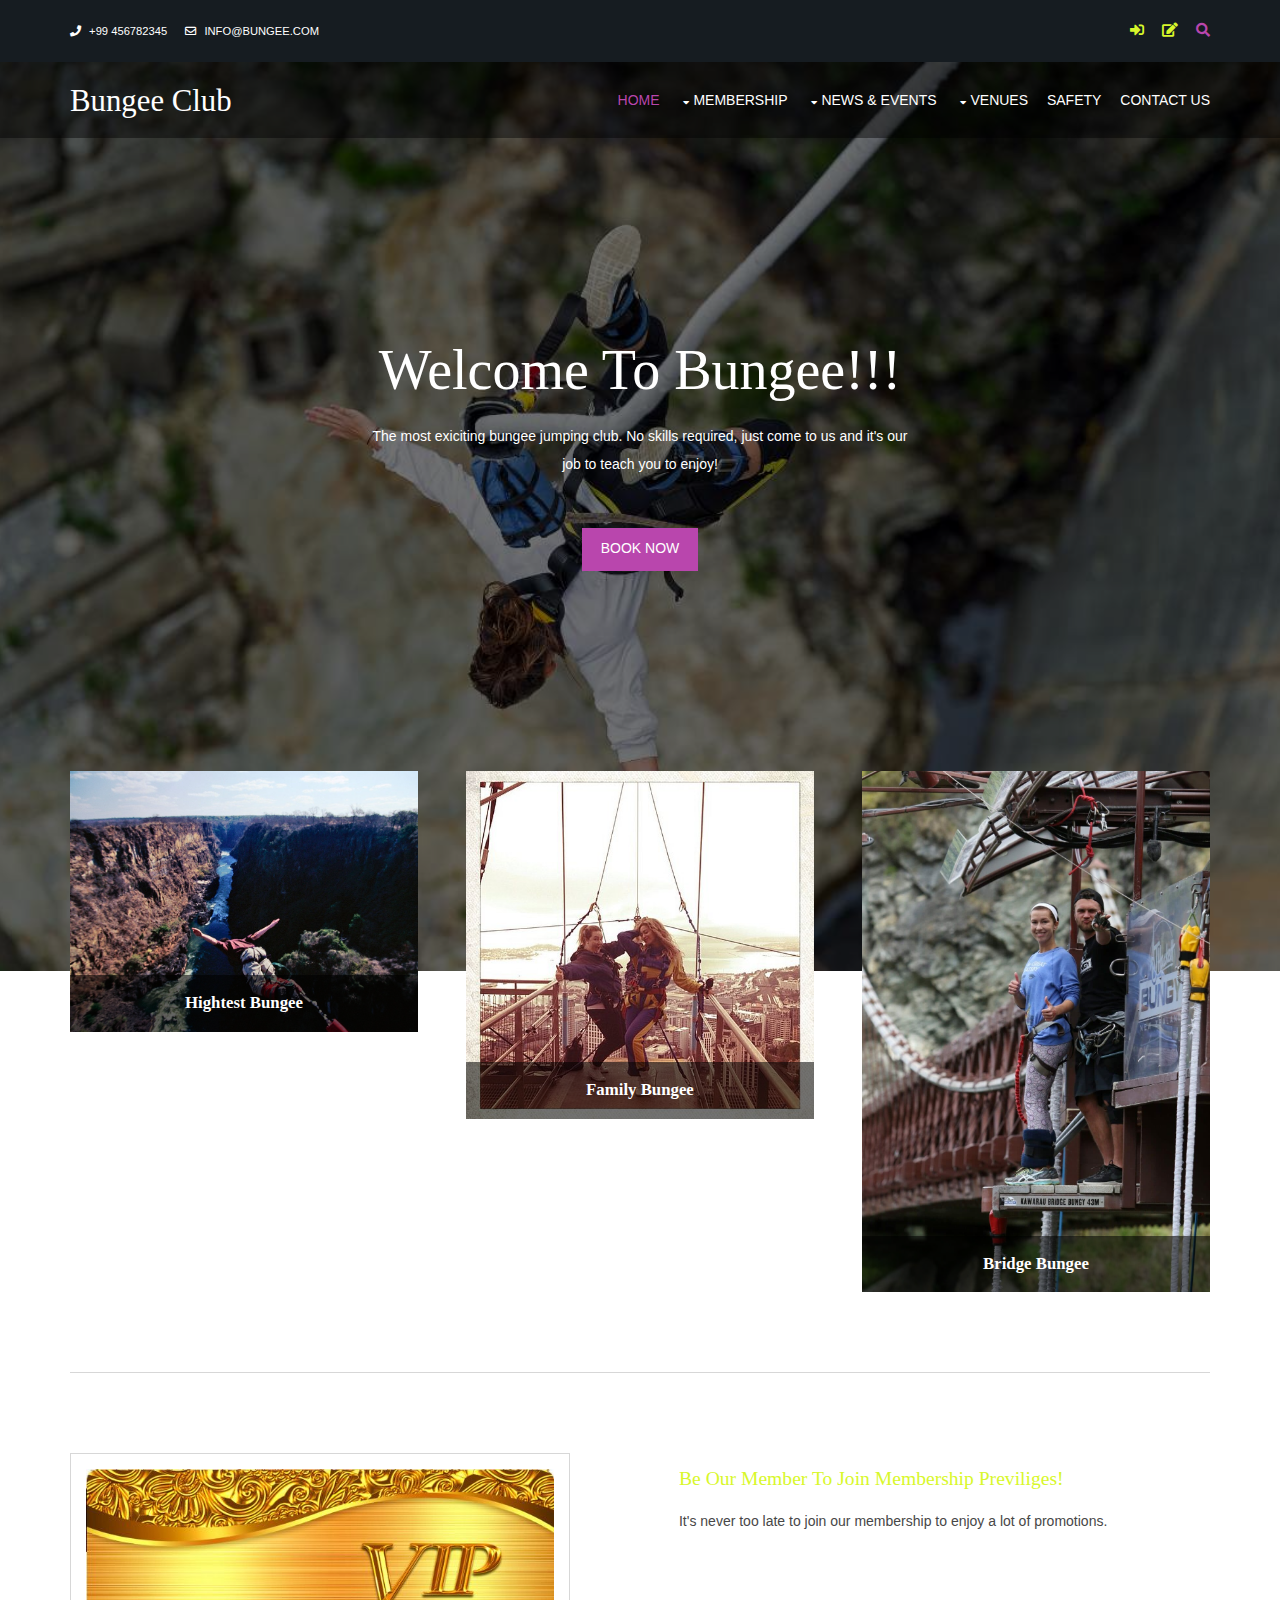
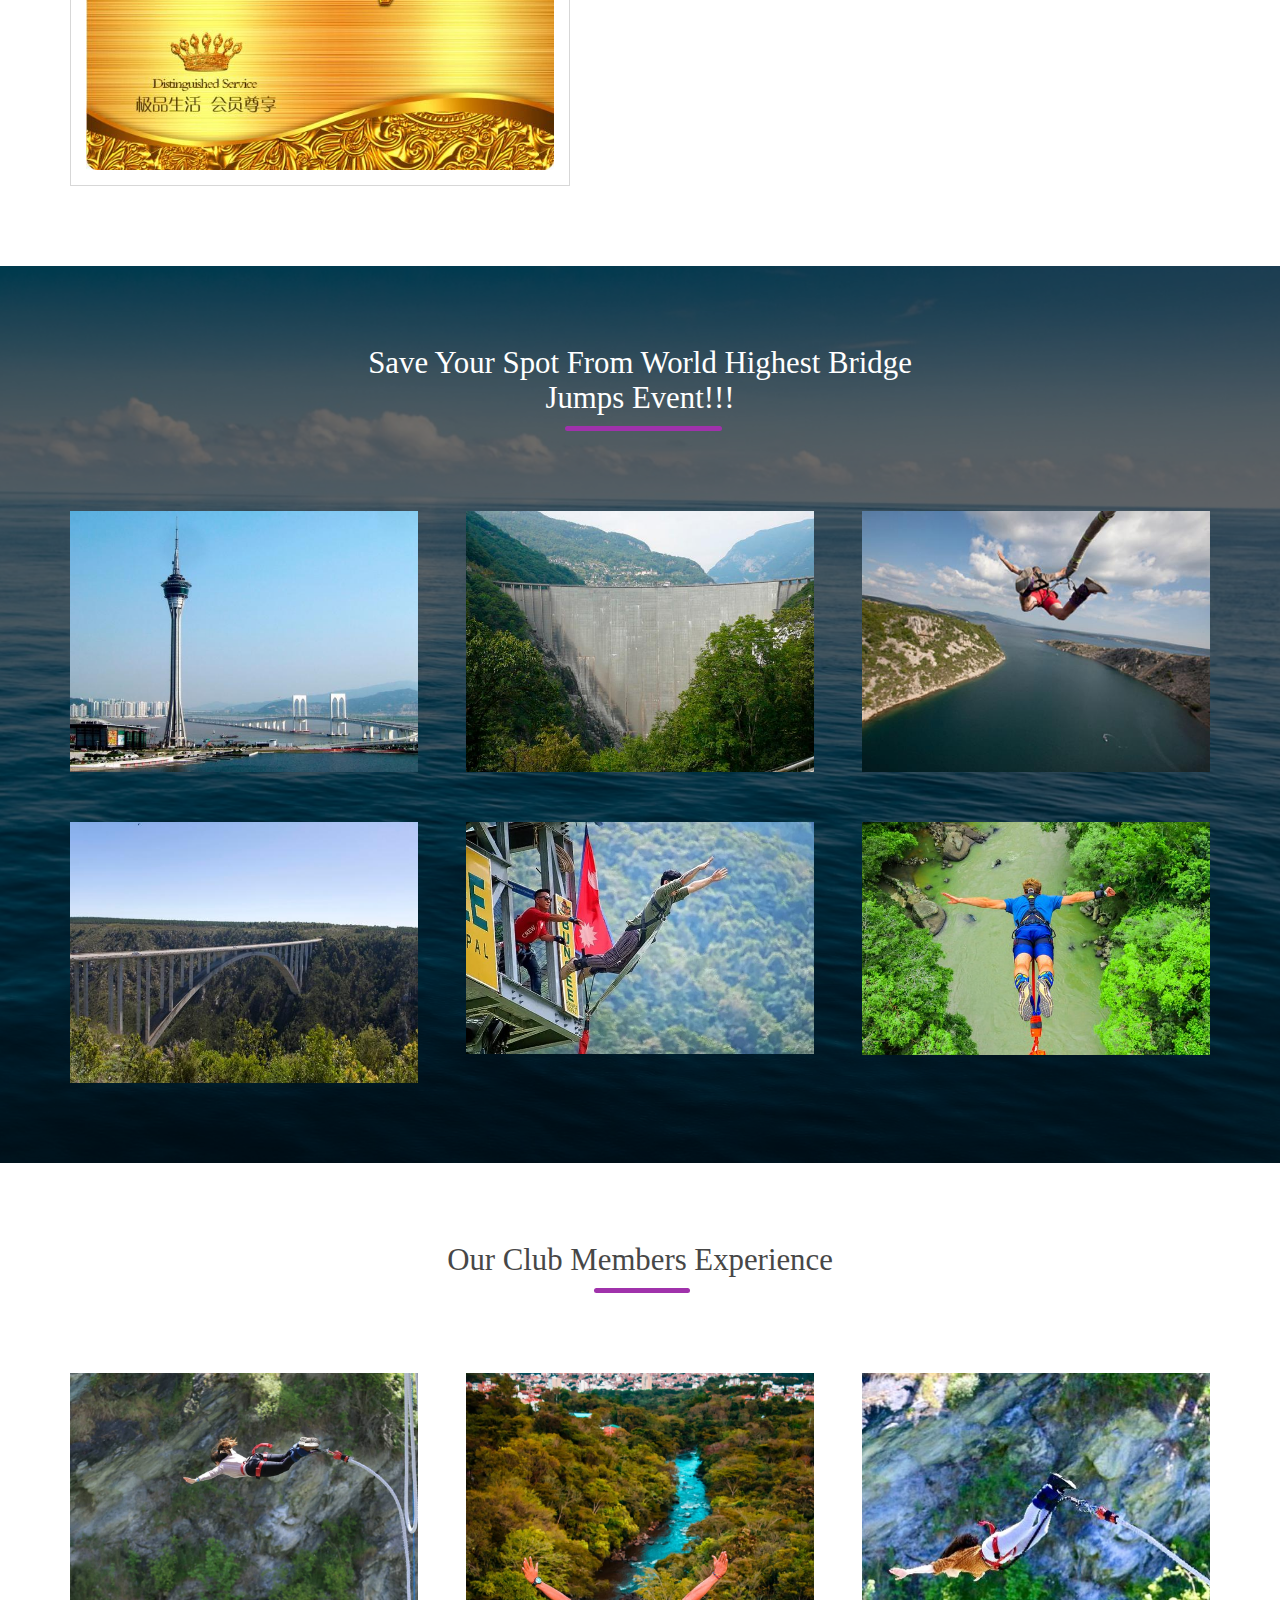
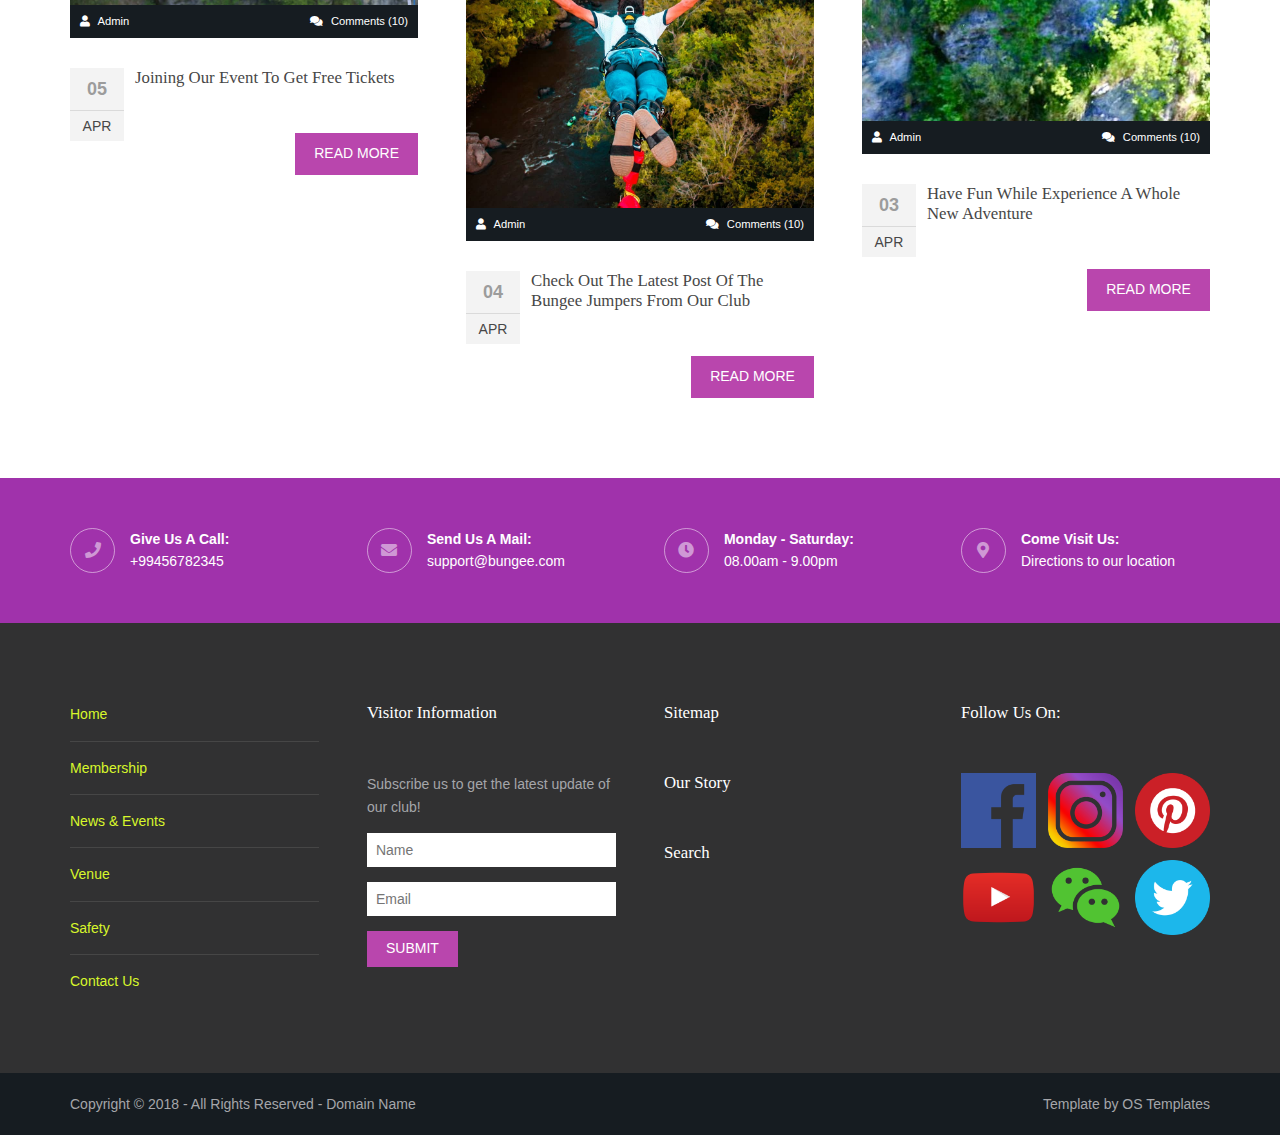
<file: index.html>
<!DOCTYPE html>
<!--
Template Name: Nocobot
Author: <a href="https://www.os-templates.com/">OS Templates</a>
Author URI: https://www.os-templates.com/
Copyright: OS-Templates.com
Licence: Free to use under our free template licence terms
Licence URI: https://www.os-templates.com/template-terms
-->
<html lang="">
<!-- To declare your language - read more here: https://www.w3.org/International/questions/qa-html-language-declarations -->
<head>
<title>Bungee Jumping Sport Club</title>
<meta charset="utf-8">
<meta name="viewport" content="width=device-width, initial-scale=1.0, maximum-scale=1.0, user-scalable=no">
<link href="layout/styles/layout.css" rel="stylesheet" type="text/css" media="all">
</head>
<body id="top">
<!-- ################################################################################################ -->
<!-- ################################################################################################ -->
<!-- ################################################################################################ -->
<div class="wrapper row0">
  <div id="topbar" class="hoc clear">
    <div class="fl_left"> 
      <!-- ################################################################################################ -->
      <ul class="nospace">
        <li><i class="fas fa-phone rgtspace-5"></i> +99 456782345</li>
        <li><i class="far fa-envelope rgtspace-5"></i> info@bungee.com</li>
      </ul>
      <!-- ################################################################################################ -->
    </div>
    <div class="fl_right"> 
      <!-- ################################################################################################ -->
      <ul class="nospace">
        <li><a href="#" title="Login"><i class="fas fa-sign-in-alt"></i></a></li>
        <li><a href="#" title="Sign Up"><i class="fas fa-edit"></i></a></li>
        <li id="searchform">
          <div>
            <form action="#" method="post">
              <fieldset>
                <legend>Quick Search:</legend>
                <input type="text" placeholder="Enter search term&hellip;">
                <button type="submit"><i class="fas fa-search"></i></button>
              </fieldset>
            </form>
          </div>
        </li>
      </ul>
      <!-- ################################################################################################ -->
    </div>
  </div>
</div>
<!-- ################################################################################################ -->
<!-- ################################################################################################ -->
<!-- ################################################################################################ -->
<!-- Top Background Image Wrapper -->
<div class="bgded" style="background-image:url('images/demo/q.jpg');"> 
  <!-- ################################################################################################ -->
  <div class="wrapper row1">
    <header id="header" class="hoc clear">
      <div id="logo" class="fl_left"> 
        <!-- ################################################################################################ -->
        <h1><a href="index.html">Bungee Club</a></h1>
        <!-- ################################################################################################ -->
      </div>
      <nav id="mainav" class="fl_right"> 
        <!-- ################################################################################################ -->
        <ul class="clear">
          <li class="active"><a href="index.html">Home</a></li>
          <li><a class="drop" href="#">Membership</a>
            <ul>
              <li><a href="pages/gallery.html">Membership Benefits</a></li>
              <li><a href="pages/full-width.html">Promotions</a></li>
              <li><a href="pages/sidebar-left.html">Membership Prices</a></li>
             
            </ul>
          </li>
          <li><a class="drop" href="#">News & Events</a>
            <ul>
              <li><a href="#">Covid News</a></li>
              <li><a href="#">Upcoming Events</a>
                
              </li>
              <li><a href="#">Our Stories</a></li>
            </ul>
          </li>
       
          <li><a class="drop" href="#">Venues</a>
            <ul>
              <li><a href = "pages/venues.html">Venues To Book</a></li>
              <li><a href = "pages/visitor_info">Vistors Information</a></li>
            </ul>
          </li>
         
          <li><a href="#">Safety</a></li>
          <li><a href="#">Contact Us</a></li>
        </ul>
        <!-- ################################################################################################ -->
      </nav>
    </header>
  </div>
  <!-- ################################################################################################ -->
  <!-- ################################################################################################ -->
  <!-- ################################################################################################ -->
  <div class="overlay">
    <div id="pageintro" class="hoc clear"> 
      <!-- ################################################################################################ -->
      <article>
        <h3 class="heading">Welcome To Bungee!!!</h3>
        <p>The most exiciting bungee jumping club. No skills required, just come to us and it's our job to teach you to enjoy!</p>
        <footer><a class="btn" href="#">Book Now</a></footer>
      </article>
      <!-- ################################################################################################ -->
    </div>
  </div>
  <!-- ################################################################################################ -->
</div>
<!-- End Top Background Image Wrapper -->
<!-- ################################################################################################ -->
<!-- ################################################################################################ -->
<!-- ################################################################################################ -->
<div class="wrapper row3">
  <main class="hoc container clear"> 
    <!-- main body -->
    <!-- ################################################################################################ -->
    <section id="introblocks">
      <ul class="nospace group btmspace-80">
        <li class="one_third first">
          <figure><a class="imgover" href="#"><img src="images/demo/cover.jpg" alt=""></a>
            <figcaption>
              <h6 class="heading">Hightest Bungee</h6>
              <div>
                <p>Interested in jumping from the highest? Come join us to get a chance to jump from the highest cliff! </p>
              </div>
            </figcaption>
          </figure>
        </li>
        <li class="one_third">
          <figure><a class="imgover" href="#"><img src="images/demo/fam.jpg" alt="Image of person jumping" height="5000px;"></a>
            <figcaption>
              <h6 class="heading">Family Bungee</h6>
              <div>
                <p>Want to try something new together with your family? This is the most suitable package to try something exiciting with your family.</p>
              </div>
            </figcaption>
          </figure>
        </li>
        <li class="one_third">
          <figure><a class="imgover" href="#"><img src="images/demo/g.jpg" alt=""></a>
            <figcaption>
              <h6 class="heading">Bridge Bungee</h6>
              <div>
                <p>When it comes to Bungee, you might be familiar through jumping from cliffs, how about from bridges? Join us for exciting adventure!!</p>
              </div>
            </figcaption>
          </figure>
        </li>
      </ul>
    </section>
    <!-- ################################################################################################ -->
    <hr class="btmspace-80">
    <!-- ################################################################################################ -->
    <section class="group">
      <div class="one_half first"><img class="inspace-15 borderedbox" src="images/demo/gold.jpg" alt=""></div>
      <div class="one_half">
        <ul class="nospace group inspace-15">
          
            <article>
              <h6><a href="#">Be our Member to join membership previliges!</a></h6>
              <p class="nospace">It's never too late to join our membership to enjoy a lot of promotions.</p>
            </article>
          
      
        </ul>
      </div>
    </section>
    <!-- ################################################################################################ -->
    <!-- / main body -->
    <div class="clear"></div>
  </main>
</div>
<!-- ################################################################################################ -->
<!-- ################################################################################################ -->
<!-- ################################################################################################ -->
<div class="bgded overlay" style="background-image:url('images/demo/backgrounds/s.jpg');">
  <figure class="hoc container clear imgroup"> 
    <!-- ################################################################################################ -->
    <figcaption class="sectiontitle">
      <p class="heading underline font-x2">Save your spot from world highest bridge jumps event!!!</p>
    </figcaption>
    <ul class="nospace group">
      <li class="one_third"><a class="imgover" href="#"><img src="images/demo/china.jpeg" alt="Macau, China"></a></li>
      <li class="one_third"><a class="imgover" href="#"><img src="images/demo/SA.jpeg" alt="Verzasca Dam"></a></li>
      <li class="one_third"><a class="imgover" href="#"><img src="images/demo/swiz.jpeg" alt="Niouc Bridge"></a></li>
      <li class="one_third"><a class="imgover" href="#"><img src="images/demo/africa.jpeg" alt="Bloukrans Bridge"></a></li>
      <li class="one_third"><a class="imgover" href="#"><img src="images/demo/ff.jpg" alt="Pokhara"></a></li>
      <li class="one_third"><a class="imgover" href="#"><img src="images/demo/70.jpg" alt="Picture of Bungee Jump"></a></li>
    </ul>
    <!-- ################################################################################################ -->
  </figure>
  <!-- ################################################################################################ -->
  </section>
</div>


<!-- ################################################################################################ -->
<!-- ################################################################################################ -->
<!-- ################################################################################################ -->
<div class="wrapper row3">
  <section class="hoc container clear"> 
    <!-- ################################################################################################ -->
    <div class="sectiontitle">
     
      <p class="heading underline font-x2">Our Club Members Experience</p>
    </div>
    <ul id="latest" class="nospace group">
      <li class="one_third first">
        <article><a class="imgover" href="#"><img src="images/demo/bj.jpg" alt=""></a>
          <ul class="nospace meta clear">
            <li><i class="fas fa-user"></i> <a href="#">Admin</a></li>
            <li><i class="fas fa-comments"></i> <a href="#">Comments (10)</a></li>
          </ul>
          <div class="excerpt clear">
            <h6 class="heading">Joining Our Event To Get Free Tickets</h6>
            <time datetime="2045-04-05T08:15+00:00"><strong>05</strong> <em>Apr</em></time>
           
          </div>
          <footer><a class="btn" href="#">Read More</a></footer>
        </article>
      </li>
      <li class="one_third">
        <article><a class="imgover" href="#"><img src="images/demo/bj1.jpg" alt=""></a>
          <ul class="nospace meta clear">
            <li><i class="fas fa-user"></i> <a href="#">Admin</a></li>
            <li><i class="fas fa-comments"></i> <a href="#">Comments (10)</a></li>
          </ul>
          <div class="excerpt clear">
            <h6 class="heading">Check out the latest post of the bungee jumpers from our club</h6>
            <time datetime="2045-04-04T08:15+00:00"><strong>04</strong> <em>Apr</em></time>
           
          </div>
          <footer><a class="btn" href="#">Read More</a></footer>
        </article>
      </li>
      <li class="one_third">
        <article><a class="imgover" href="#"><img src="images/demo/bj2.jpg" alt=""></a>
          <ul class="nospace meta clear">
            <li><i class="fas fa-user"></i> <a href="#">Admin</a></li>
            <li><i class="fas fa-comments"></i> <a href="#">Comments (10)</a></li>
          </ul>
          <div class="excerpt clear">
            <h6 class="heading">Have Fun while experience a whole new adventure</h6>
            <time datetime="2045-04-03T08:15+00:00"><strong>03</strong> <em>Apr</em></time>
            
          </div>
          <footer><a class="btn" href="#">Read More</a></footer>
        </article>
      </li>
    </ul>
    <!-- ################################################################################################ -->
  </section>
</div>
<!-- ################################################################################################ -->
<!-- ################################################################################################ -->
<!-- ################################################################################################ -->
<div class="wrapper coloured">
  <section id="ctdetails" class="hoc clear"> 
    <!-- ################################################################################################ -->
    <ul class="nospace clear">
      <li class="one_quarter first">
        <div class="block clear"><a href="#"><i class="fas fa-phone"></i></a> <span><strong>Give us a call:</strong> +99456782345</span></div>
      </li>
      <li class="one_quarter">
        <div class="block clear"><a href="#"><i class="fas fa-envelope"></i></a> <span><strong>Send us a mail:</strong> support@bungee.com</span></div>
      </li>
      <li class="one_quarter">
        <div class="block clear"><a href="#"><i class="fas fa-clock"></i></a> <span><strong> Monday - Saturday:</strong> 08.00am - 9.00pm</span></div>
      </li>
      <li class="one_quarter">
        <div class="block clear"><a href="#"><i class="fas fa-map-marker-alt"></i></a> <span><strong>Come visit us:</strong> Directions to <a href="#">our location</a></span></div>
      </li>
    </ul>
    <!-- ################################################################################################ -->
  </section>
</div>
<!-- ################################################################################################ -->
<!-- ################################################################################################ -->
<!-- ################################################################################################ -->
<div class="bgded overlay row4" style="background-image:url('images/demo/b.png');">
  <footer id="footer" class="hoc clear"> 
    <!-- ################################################################################################ -->
    <div class="one_quarter first">
  
      <ul class="nospace linklist">
        <li><a href="#">Home</a></li>
        <li><a href="#">Membership</a></li>
        <li><a href="#">News & Events</a></li>
        <li><a href="#">Venue</a></li>
        <li><a href="#">Safety</a></li>
        <li><a href= "#">Contact Us</a></li>
      </ul>
    </div>
    <div class="one_quarter">
      <h6 class="heading">Visitor Information</h6>
      <p class="nospace btmspace-15">Subscribe us to get the latest update of our club!</p>
      <form action="#" method="post">
        <fieldset>
          <legend>Newsletter:</legend>
          <input class="btmspace-15" type="text" value="" placeholder="Name">
          <input class="btmspace-15" type="text" value="" placeholder="Email">
          <button type="submit" value="submit">Submit</button>
        </fieldset>
      </form>
    </div>
    <div class="one_quarter">
      <h6 class="heading">Sitemap</h6>
      <h6 class="heading">Our Story</h6>
      <h6 class="heading">Search</h6>
     
    </div>
    <div class="one_quarter">
      <h6 class="heading">Follow Us On:</h6>
      <ul class="nospace clear latestimg">
        <li><a class="imgover" href="#"><img src="images/demo/fb.png" alt="Facebook"></a></li>
        <li><a class="imgover" href="#"><img src="images/demo/ii.png" alt="Instagram"></a></li>
        <li><a class="imgover" href="#"><img src="images/demo/pin.png" alt="Pintrest"></a></li>
        <li><a class="imgover" href="#"><img src="images/demo/y.png" alt="Youtube"></a></li>
        <li><a class="imgover" href="#"><img src="images/demo/we.png" alt="Wechat"></a></li>
        <li><a class="imgover" href="#"><img src="images/demo/tt.png" alt="Twitter"></a></li>
       
      </ul>
    </div>
    <!-- ################################################################################################ -->
  </footer>
</div>
<!-- ################################################################################################ -->
<!-- ################################################################################################ -->
<!-- ################################################################################################ -->
<div class="wrapper row5">
  <div id="copyright" class="hoc clear"> 
    <!-- ################################################################################################ -->
    <p class="fl_left">Copyright &copy; 2018 - All Rights Reserved - <a href="#">Domain Name</a></p>
    <p class="fl_right">Template by <a target="_blank" href="https://www.os-templates.com/" title="Free Website Templates">OS Templates</a></p>
    <!-- ################################################################################################ -->
  </div>
</div>
<!-- ################################################################################################ -->
<!-- ################################################################################################ -->
<!-- ################################################################################################ -->
<a id="backtotop" href="#top"><i class="fas fa-chevron-up"></i></a>
<!-- JAVASCRIPTS -->
<script src="layout/scripts/jquery.min.js"></script>
<script src="layout/scripts/jquery.backtotop.js"></script>
<script src="layout/scripts/jquery.mobilemenu.js"></script>
</body>
</html>
</file>
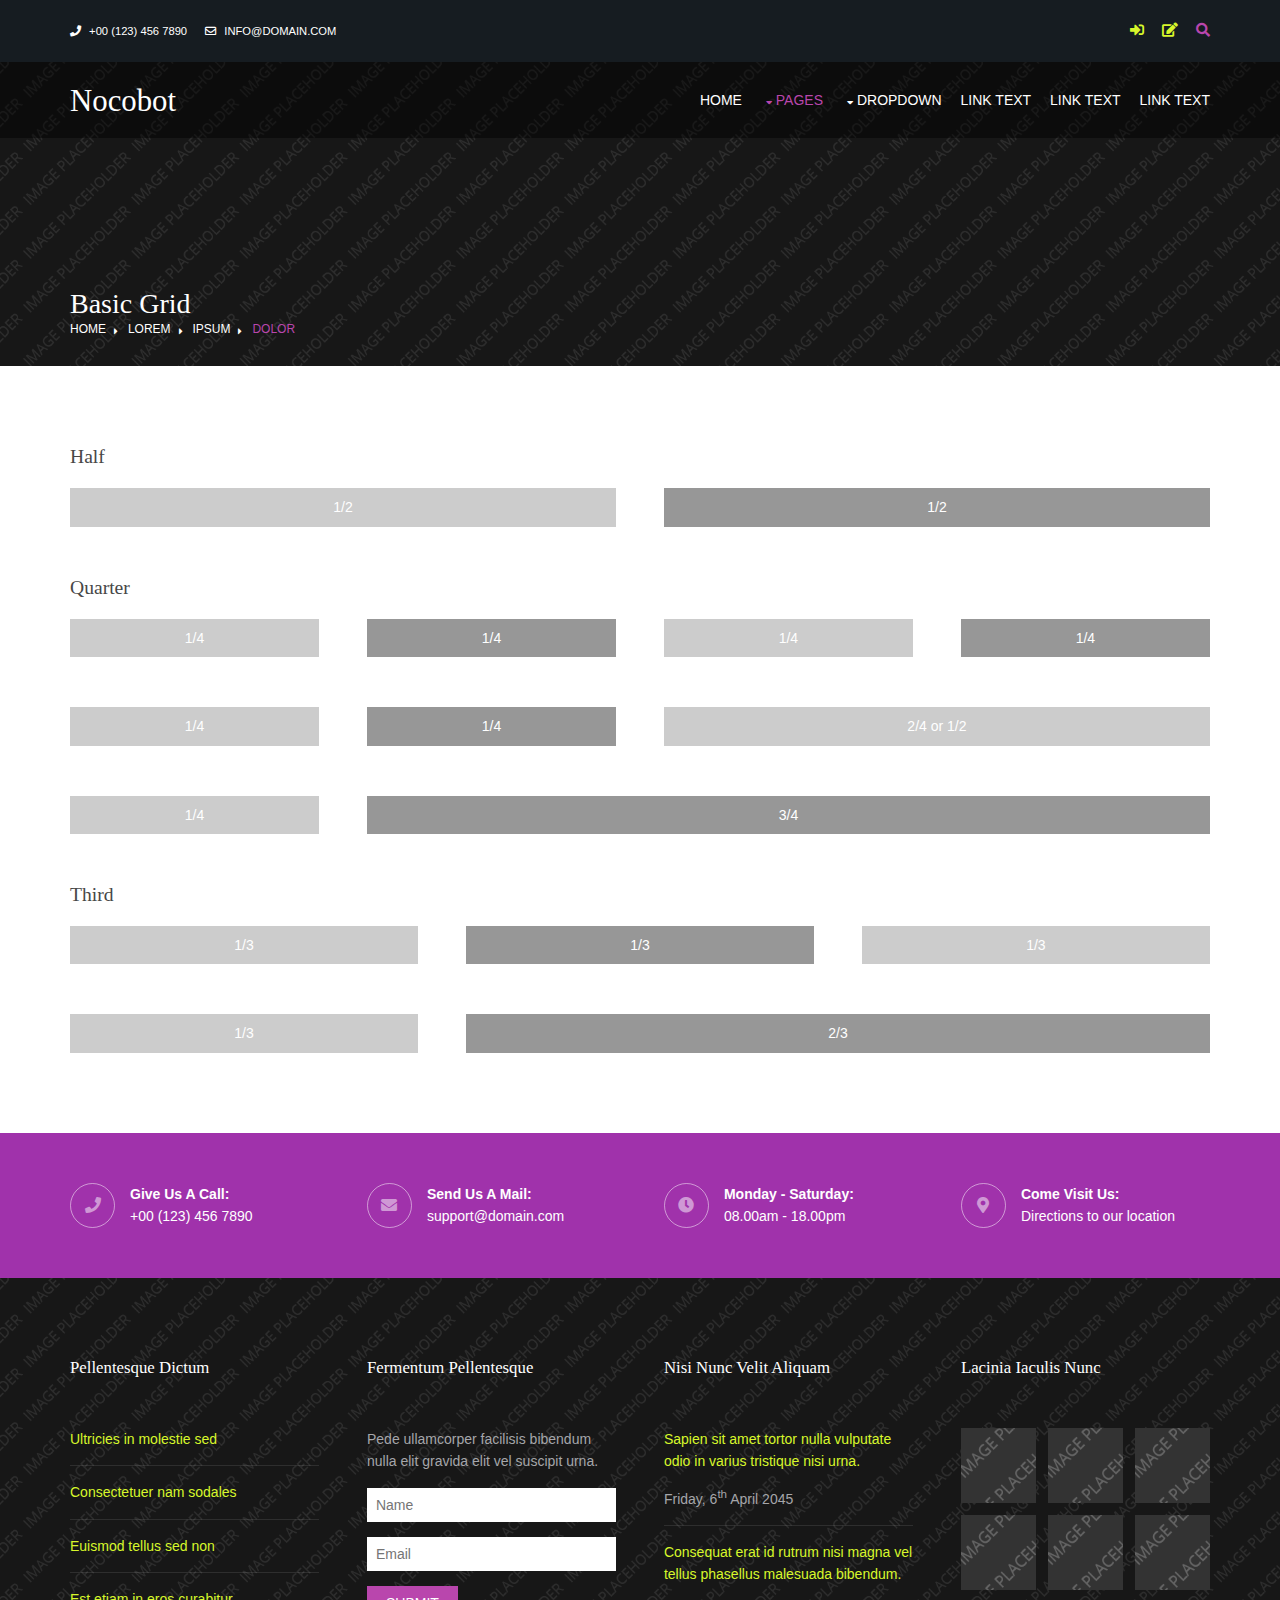
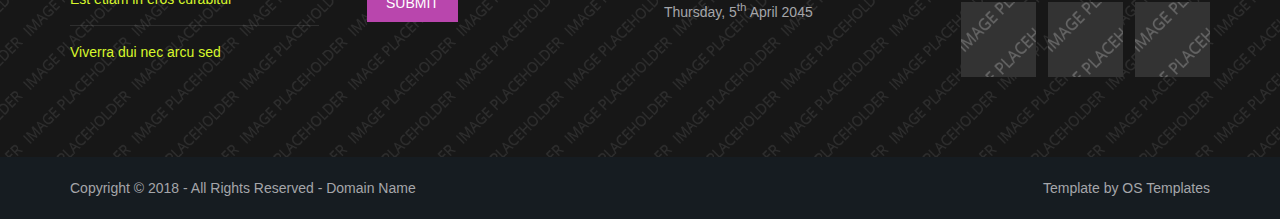
<file: pages/basic-grid.html>
<!DOCTYPE html>
<!--
Template Name: Nocobot
Author: <a href="https://www.os-templates.com/">OS Templates</a>
Author URI: https://www.os-templates.com/
Copyright: OS-Templates.com
Licence: Free to use under our free template licence terms
Licence URI: https://www.os-templates.com/template-terms
-->
<html lang="">
<!-- To declare your language - read more here: https://www.w3.org/International/questions/qa-html-language-declarations -->
<head>
<title>Nocobot | Pages | Basic Grid</title>
<meta charset="utf-8">
<meta name="viewport" content="width=device-width, initial-scale=1.0, maximum-scale=1.0, user-scalable=no">
<link href="../layout/styles/layout.css" rel="stylesheet" type="text/css" media="all">
<style type="text/css">
/* DEMO ONLY */
.container .demo{text-align:center;}
.container .demo div{padding:8px 0;}
.container .demo div:nth-child(odd){color:#FFFFFF; background:#CCCCCC;}
.container .demo div:nth-child(even){color:#FFFFFF; background:#979797;}
@media screen and (max-width:900px){.container .demo div{margin-bottom:0;}}
/* DEMO ONLY */
</style>
</head>
<body id="top">
<!-- ################################################################################################ -->
<!-- ################################################################################################ -->
<!-- ################################################################################################ -->
<div class="wrapper row0">
  <div id="topbar" class="hoc clear">
    <div class="fl_left"> 
      <!-- ################################################################################################ -->
      <ul class="nospace">
        <li><i class="fas fa-phone rgtspace-5"></i> +00 (123) 456 7890</li>
        <li><i class="far fa-envelope rgtspace-5"></i> info@domain.com</li>
      </ul>
      <!-- ################################################################################################ -->
    </div>
    <div class="fl_right"> 
      <!-- ################################################################################################ -->
      <ul class="nospace">
        <li><a href="#" title="Login"><i class="fas fa-sign-in-alt"></i></a></li>
        <li><a href="#" title="Sign Up"><i class="fas fa-edit"></i></a></li>
        <li id="searchform">
          <div>
            <form action="#" method="post">
              <fieldset>
                <legend>Quick Search:</legend>
                <input type="text" placeholder="Enter search term&hellip;">
                <button type="submit"><i class="fas fa-search"></i></button>
              </fieldset>
            </form>
          </div>
        </li>
      </ul>
      <!-- ################################################################################################ -->
    </div>
  </div>
</div>
<!-- ################################################################################################ -->
<!-- ################################################################################################ -->
<!-- ################################################################################################ -->
<!-- Top Background Image Wrapper -->
<div class="bgded" style="background-image:url('../images/demo/backgrounds/01.png');"> 
  <!-- ################################################################################################ -->
  <div class="wrapper row1">
    <header id="header" class="hoc clear">
      <div id="logo" class="fl_left"> 
        <!-- ################################################################################################ -->
        <h1><a href="../index.html">Nocobot</a></h1>
        <!-- ################################################################################################ -->
      </div>
      <nav id="mainav" class="fl_right"> 
        <!-- ################################################################################################ -->
        <ul class="clear">
          <li><a href="../index.html">Home</a></li>
          <li class="active"><a class="drop" href="#">Pages</a>
            <ul>
              <li><a href="gallery.html">Gallery</a></li>
              <li><a href="full-width.html">Full Width</a></li>
              <li><a href="sidebar-left.html">Sidebar Left</a></li>
              <li><a href="sidebar-right.html">Sidebar Right</a></li>
              <li class="active"><a href="basic-grid.html">Basic Grid</a></li>
              <li><a href="font-icons.html">Font Icons</a></li>
            </ul>
          </li>
          <li><a class="drop" href="#">Dropdown</a>
            <ul>
              <li><a href="#">Level 2</a></li>
              <li><a class="drop" href="#">Level 2 + Drop</a>
                <ul>
                  <li><a href="#">Level 3</a></li>
                  <li><a href="#">Level 3</a></li>
                  <li><a href="#">Level 3</a></li>
                </ul>
              </li>
              <li><a href="#">Level 2</a></li>
            </ul>
          </li>
          <li><a href="#">Link Text</a></li>
          <li><a href="#">Link Text</a></li>
          <li><a href="#">Link Text</a></li>
        </ul>
        <!-- ################################################################################################ -->
      </nav>
    </header>
  </div>
  <!-- ################################################################################################ -->
  <!-- ################################################################################################ -->
  <!-- ################################################################################################ -->
  <div class="overlay">
    <div id="breadcrumb" class="hoc clear"> 
      <!-- ################################################################################################ -->
      <h6 class="heading">Basic Grid</h6>
      <ul>
        <li><a href="#">Home</a></li>
        <li><a href="#">Lorem</a></li>
        <li><a href="#">Ipsum</a></li>
        <li><a href="#">Dolor</a></li>
      </ul>
      <!-- ################################################################################################ -->
    </div>
  </div>
  <!-- ################################################################################################ -->
</div>
<!-- End Top Background Image Wrapper -->
<!-- ################################################################################################ -->
<!-- ################################################################################################ -->
<!-- ################################################################################################ -->
<div class="wrapper row3">
  <main class="hoc container clear"> 
    <!-- main body -->
    <!-- ################################################################################################ -->
    <div class="content"> 
      <!-- ################################################################################################ -->
      <h2>Half</h2>
      <!-- ################################################################################################ -->
      <div class="group btmspace-50 demo">
        <div class="one_half first">1/2</div>
        <div class="one_half">1/2</div>
      </div>
      <!-- ################################################################################################ -->
      <h2>Quarter</h2>
      <!-- ################################################################################################ -->
      <div class="group btmspace-50 demo">
        <div class="one_quarter first">1/4</div>
        <div class="one_quarter">1/4</div>
        <div class="one_quarter">1/4</div>
        <div class="one_quarter">1/4</div>
      </div>
      <div class="group btmspace-50 demo">
        <div class="one_quarter first">1/4</div>
        <div class="one_quarter">1/4</div>
        <div class="two_quarter">2/4 or 1/2</div>
      </div>
      <div class="group btmspace-50 demo">
        <div class="one_quarter first">1/4</div>
        <div class="three_quarter">3/4</div>
      </div>
      <!-- ################################################################################################ -->
      <h2>Third</h2>
      <!-- ################################################################################################ -->
      <div class="group btmspace-50 demo">
        <div class="one_third first">1/3</div>
        <div class="one_third">1/3</div>
        <div class="one_third">1/3</div>
      </div>
      <div class="group demo">
        <div class="one_third first">1/3</div>
        <div class="two_third">2/3</div>
      </div>
      <!-- ################################################################################################ -->
    </div>
    <!-- ################################################################################################ -->
    <!-- / main body -->
    <div class="clear"></div>
  </main>
</div>
<!-- ################################################################################################ -->
<!-- ################################################################################################ -->
<!-- ################################################################################################ -->
<div class="wrapper coloured">
  <section id="ctdetails" class="hoc clear"> 
    <!-- ################################################################################################ -->
    <ul class="nospace clear">
      <li class="one_quarter first">
        <div class="block clear"><a href="#"><i class="fas fa-phone"></i></a> <span><strong>Give us a call:</strong> +00 (123) 456 7890</span></div>
      </li>
      <li class="one_quarter">
        <div class="block clear"><a href="#"><i class="fas fa-envelope"></i></a> <span><strong>Send us a mail:</strong> support@domain.com</span></div>
      </li>
      <li class="one_quarter">
        <div class="block clear"><a href="#"><i class="fas fa-clock"></i></a> <span><strong> Monday - Saturday:</strong> 08.00am - 18.00pm</span></div>
      </li>
      <li class="one_quarter">
        <div class="block clear"><a href="#"><i class="fas fa-map-marker-alt"></i></a> <span><strong>Come visit us:</strong> Directions to <a href="#">our location</a></span></div>
      </li>
    </ul>
    <!-- ################################################################################################ -->
  </section>
</div>
<!-- ################################################################################################ -->
<!-- ################################################################################################ -->
<!-- ################################################################################################ -->
<div class="bgded overlay row4" style="background-image:url('../images/demo/backgrounds/01.png');">
  <footer id="footer" class="hoc clear"> 
    <!-- ################################################################################################ -->
    <div class="one_quarter first">
      <h6 class="heading">Pellentesque dictum</h6>
      <ul class="nospace linklist">
        <li><a href="#">Ultricies in molestie sed</a></li>
        <li><a href="#">Consectetuer nam sodales</a></li>
        <li><a href="#">Euismod tellus sed non</a></li>
        <li><a href="#">Est etiam in eros curabitur</a></li>
        <li><a href="#">Viverra dui nec arcu sed</a></li>
      </ul>
    </div>
    <div class="one_quarter">
      <h6 class="heading">Fermentum pellentesque</h6>
      <p class="nospace btmspace-15">Pede ullamcorper facilisis bibendum nulla elit gravida elit vel suscipit urna.</p>
      <form action="#" method="post">
        <fieldset>
          <legend>Newsletter:</legend>
          <input class="btmspace-15" type="text" value="" placeholder="Name">
          <input class="btmspace-15" type="text" value="" placeholder="Email">
          <button type="submit" value="submit">Submit</button>
        </fieldset>
      </form>
    </div>
    <div class="one_quarter">
      <h6 class="heading">Nisi nunc velit aliquam</h6>
      <ul class="nospace linklist">
        <li>
          <article>
            <p class="nospace btmspace-10"><a href="#">Sapien sit amet tortor nulla vulputate odio in varius tristique nisi urna.</a></p>
            <time class="block font-xs" datetime="2045-04-06">Friday, 6<sup>th</sup> April 2045</time>
          </article>
        </li>
        <li>
          <article>
            <p class="nospace btmspace-10"><a href="#">Consequat erat id rutrum nisi magna vel tellus phasellus malesuada bibendum.</a></p>
            <time class="block font-xs" datetime="2045-04-05">Thursday, 5<sup>th</sup> April 2045</time>
          </article>
        </li>
      </ul>
    </div>
    <div class="one_quarter">
      <h6 class="heading">Lacinia iaculis nunc</h6>
      <ul class="nospace clear latestimg">
        <li><a class="imgover" href="#"><img src="../images/demo/100x100.png" alt=""></a></li>
        <li><a class="imgover" href="#"><img src="../images/demo/100x100.png" alt=""></a></li>
        <li><a class="imgover" href="#"><img src="../images/demo/100x100.png" alt=""></a></li>
        <li><a class="imgover" href="#"><img src="../images/demo/100x100.png" alt=""></a></li>
        <li><a class="imgover" href="#"><img src="../images/demo/100x100.png" alt=""></a></li>
        <li><a class="imgover" href="#"><img src="../images/demo/100x100.png" alt=""></a></li>
        <li><a class="imgover" href="#"><img src="../images/demo/100x100.png" alt=""></a></li>
        <li><a class="imgover" href="#"><img src="../images/demo/100x100.png" alt=""></a></li>
        <li><a class="imgover" href="#"><img src="../images/demo/100x100.png" alt=""></a></li>
      </ul>
    </div>
    <!-- ################################################################################################ -->
  </footer>
</div>
<!-- ################################################################################################ -->
<!-- ################################################################################################ -->
<!-- ################################################################################################ -->
<div class="wrapper row5">
  <div id="copyright" class="hoc clear"> 
    <!-- ################################################################################################ -->
    <p class="fl_left">Copyright &copy; 2018 - All Rights Reserved - <a href="#">Domain Name</a></p>
    <p class="fl_right">Template by <a target="_blank" href="https://www.os-templates.com/" title="Free Website Templates">OS Templates</a></p>
    <!-- ################################################################################################ -->
  </div>
</div>
<!-- ################################################################################################ -->
<!-- ################################################################################################ -->
<!-- ################################################################################################ -->
<a id="backtotop" href="#top"><i class="fas fa-chevron-up"></i></a>
<!-- JAVASCRIPTS -->
<script src="../layout/scripts/jquery.min.js"></script>
<script src="../layout/scripts/jquery.backtotop.js"></script>
<script src="../layout/scripts/jquery.mobilemenu.js"></script>
</body>
</html>
</file>
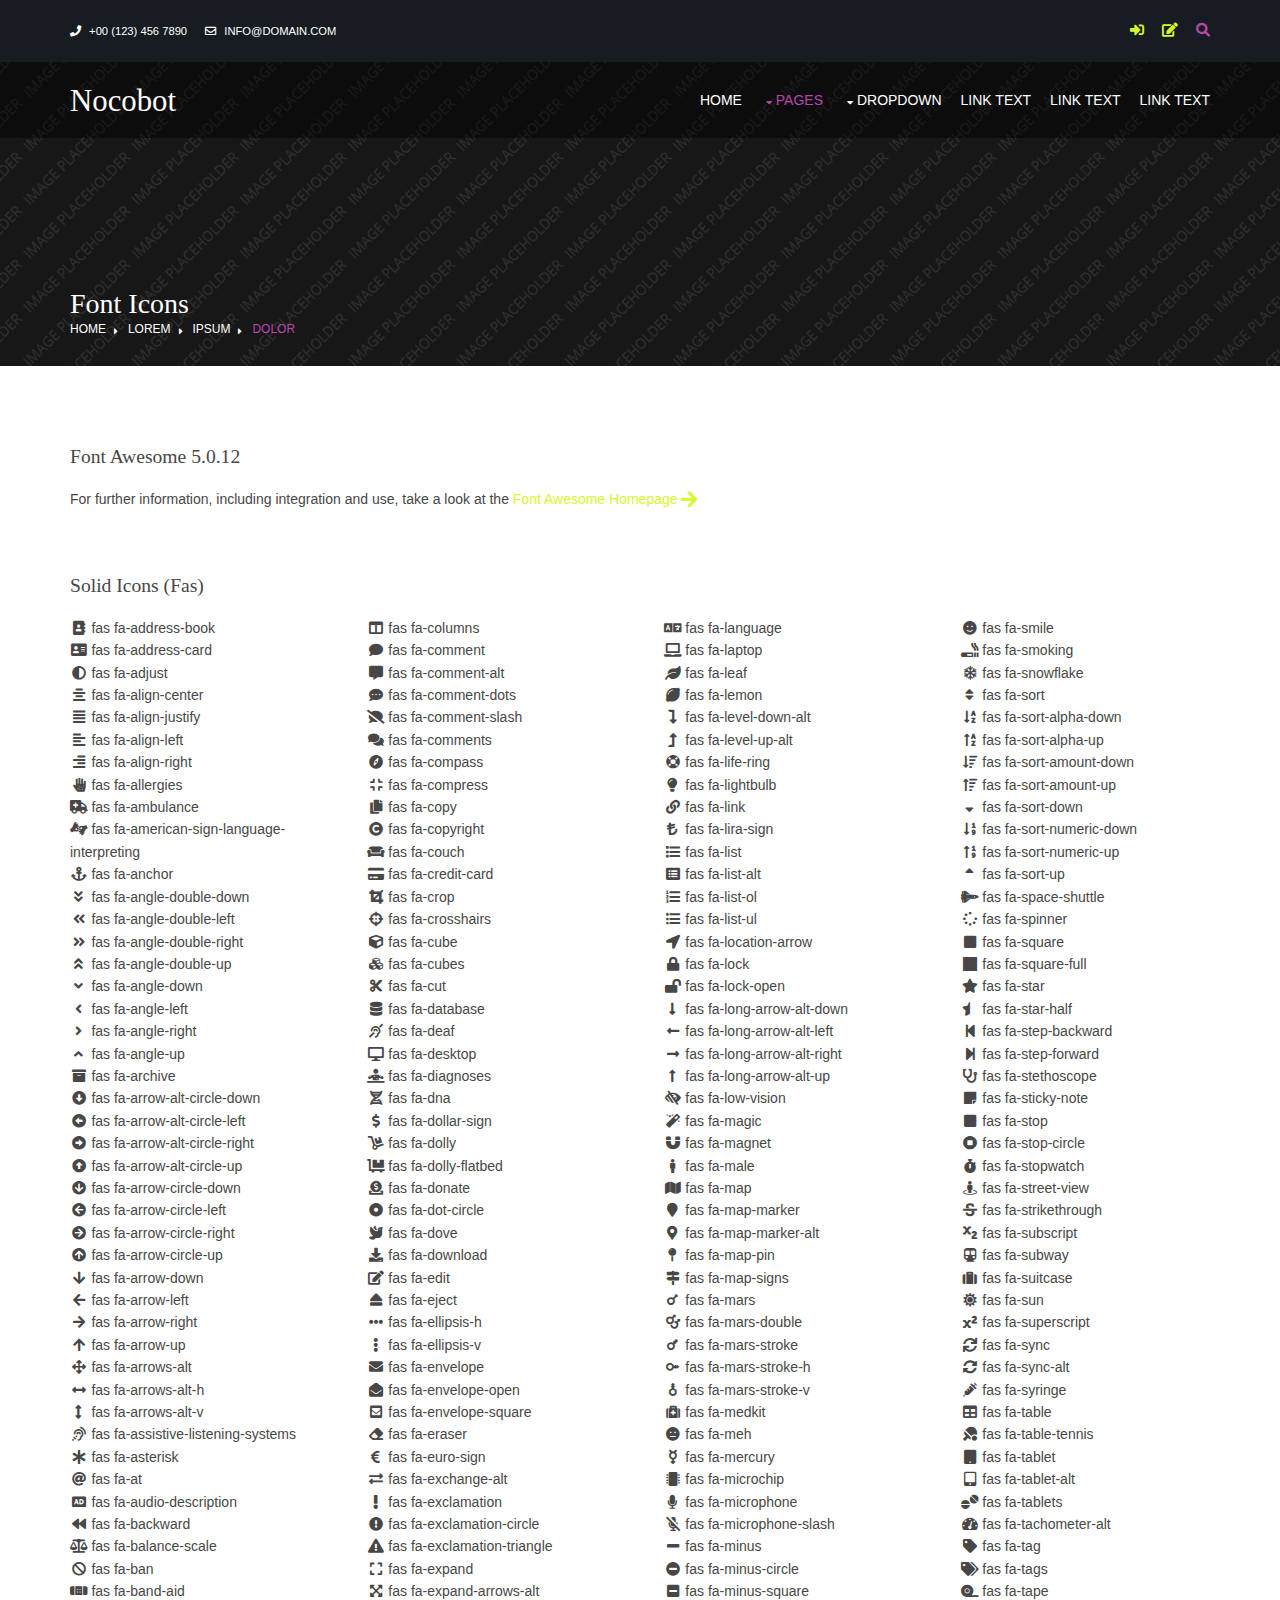
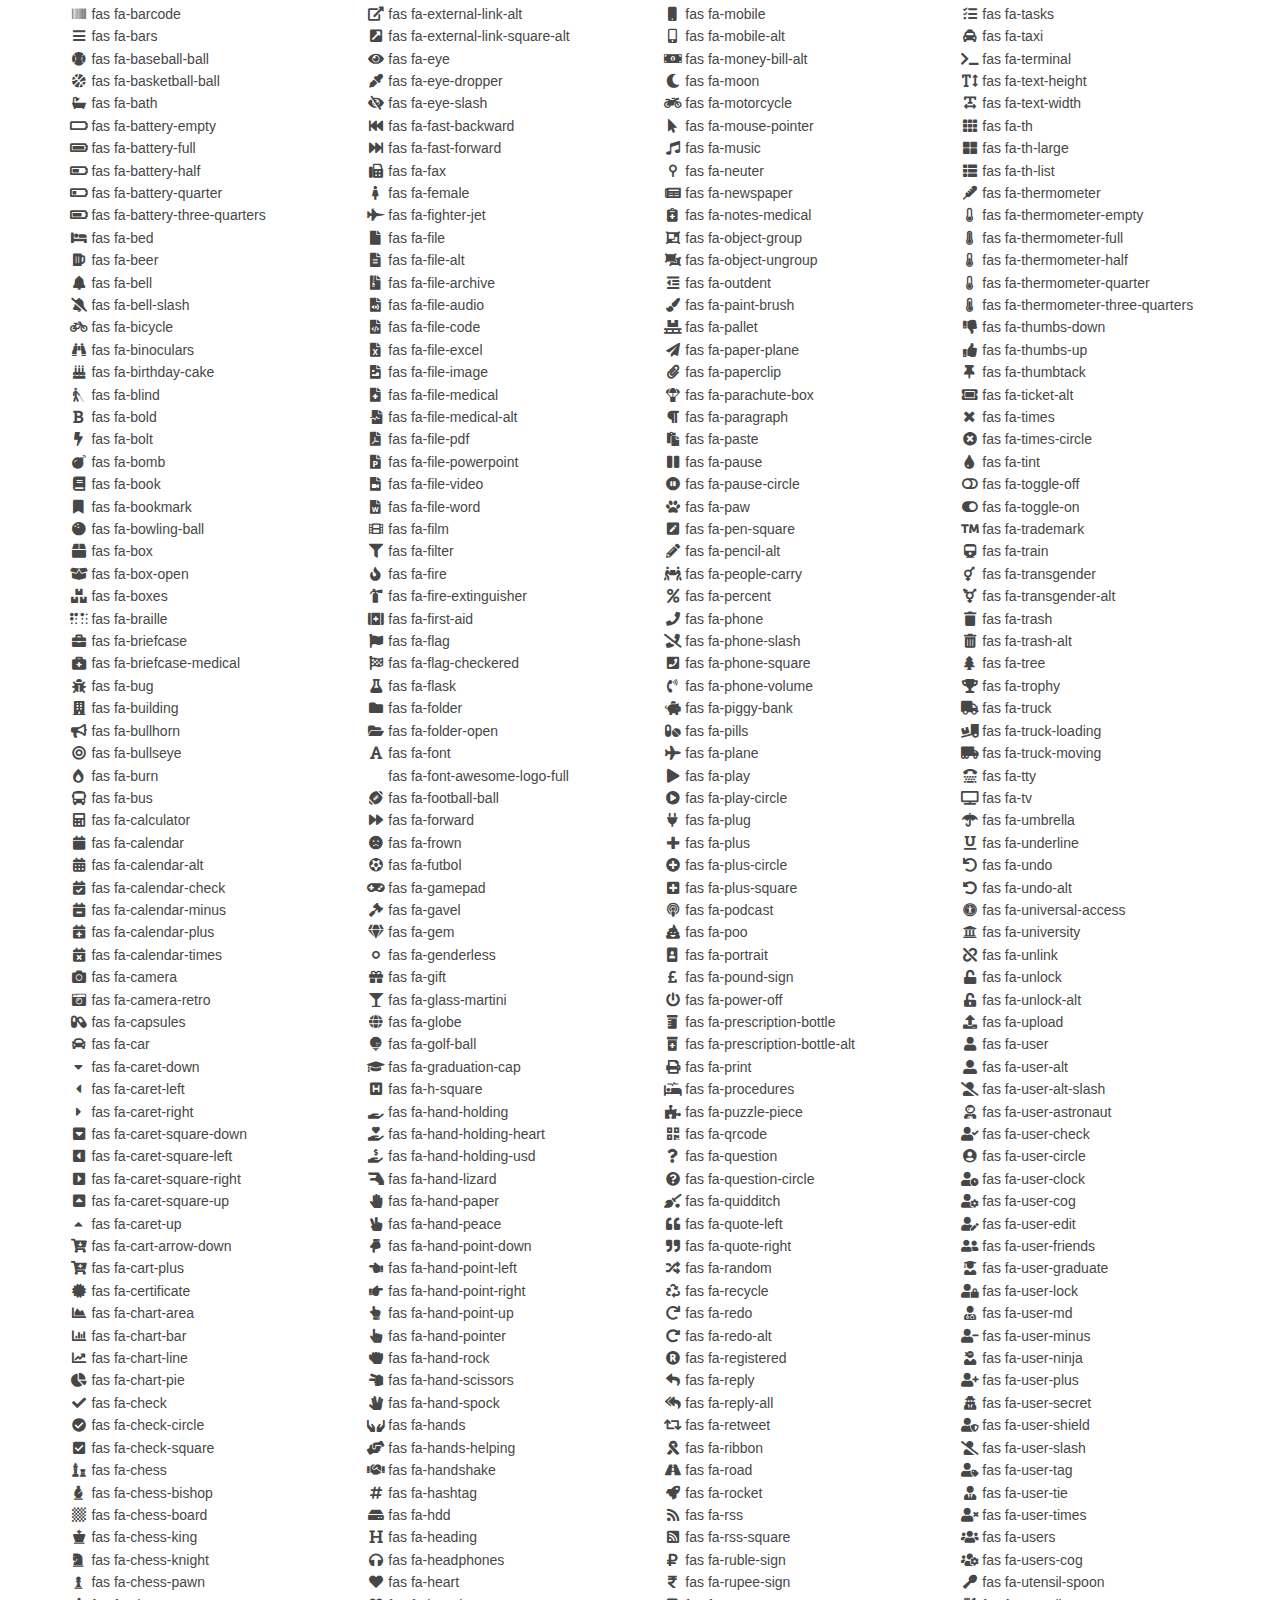
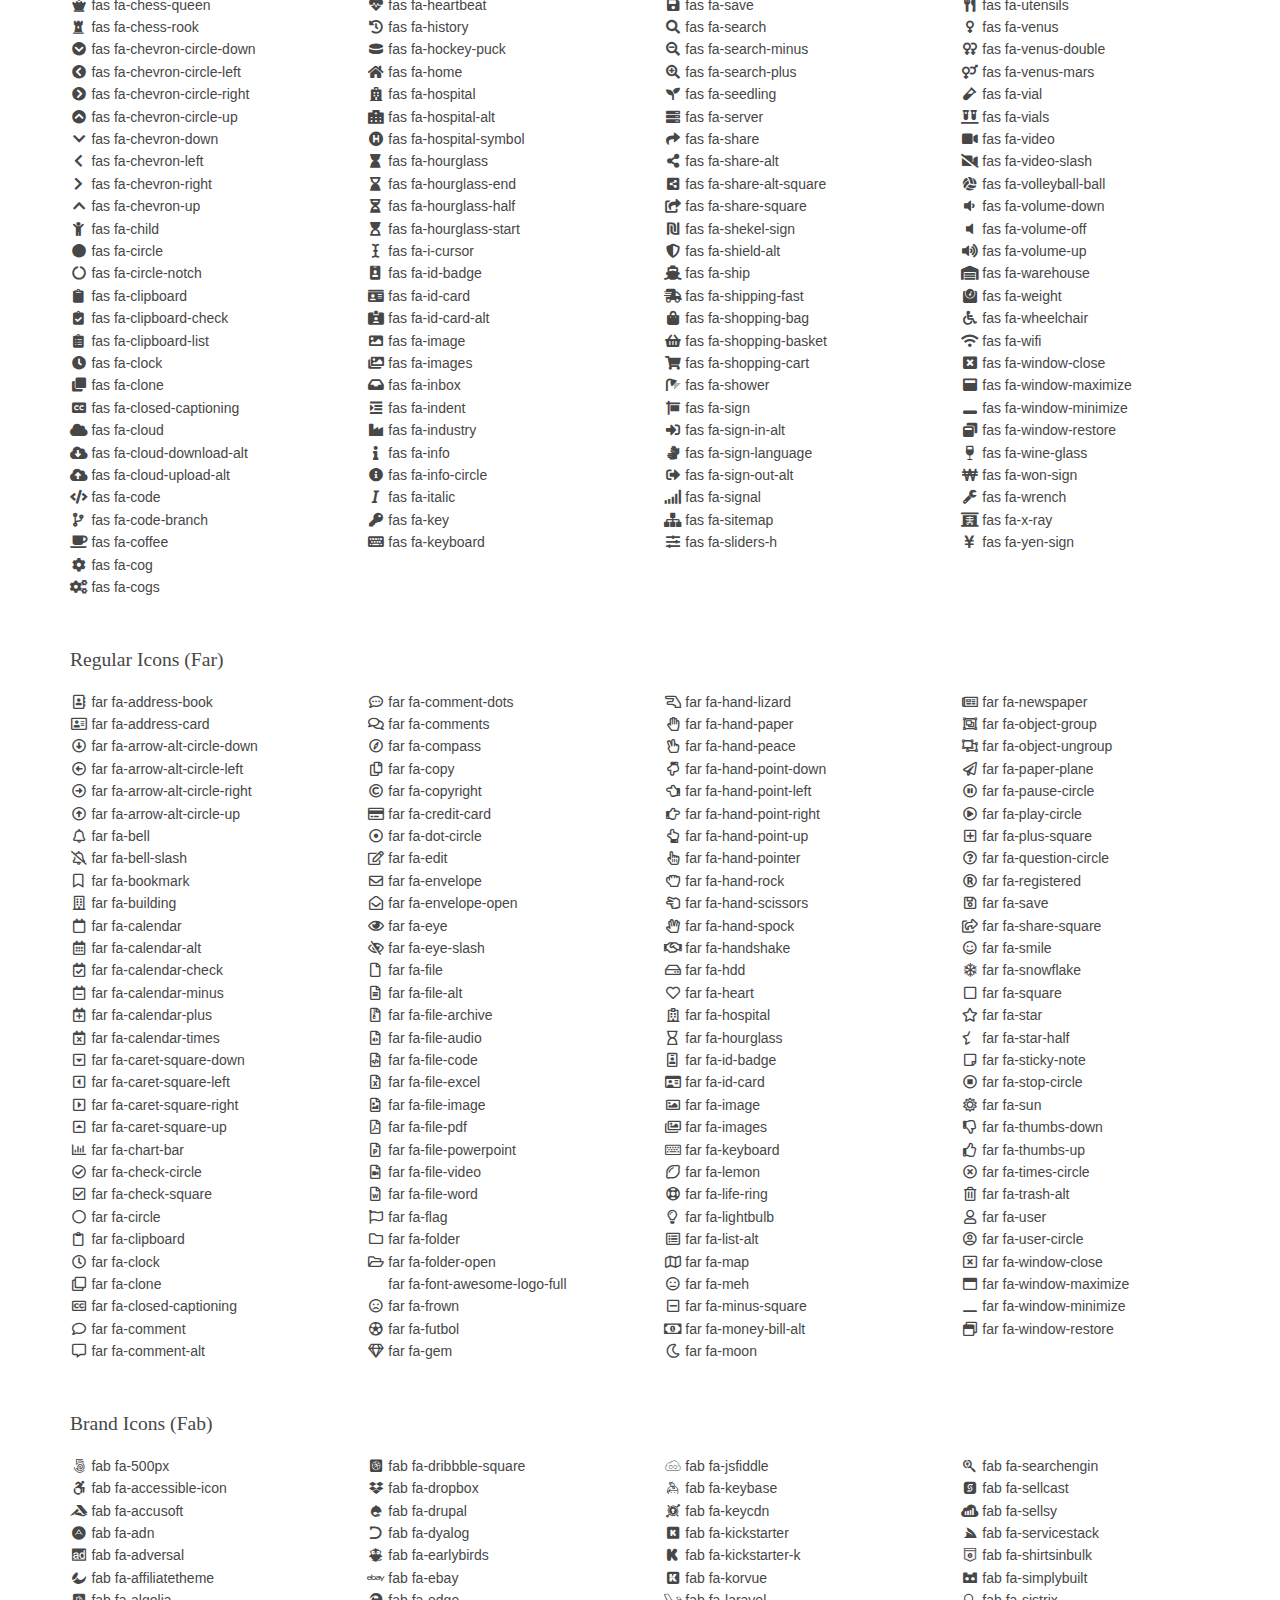
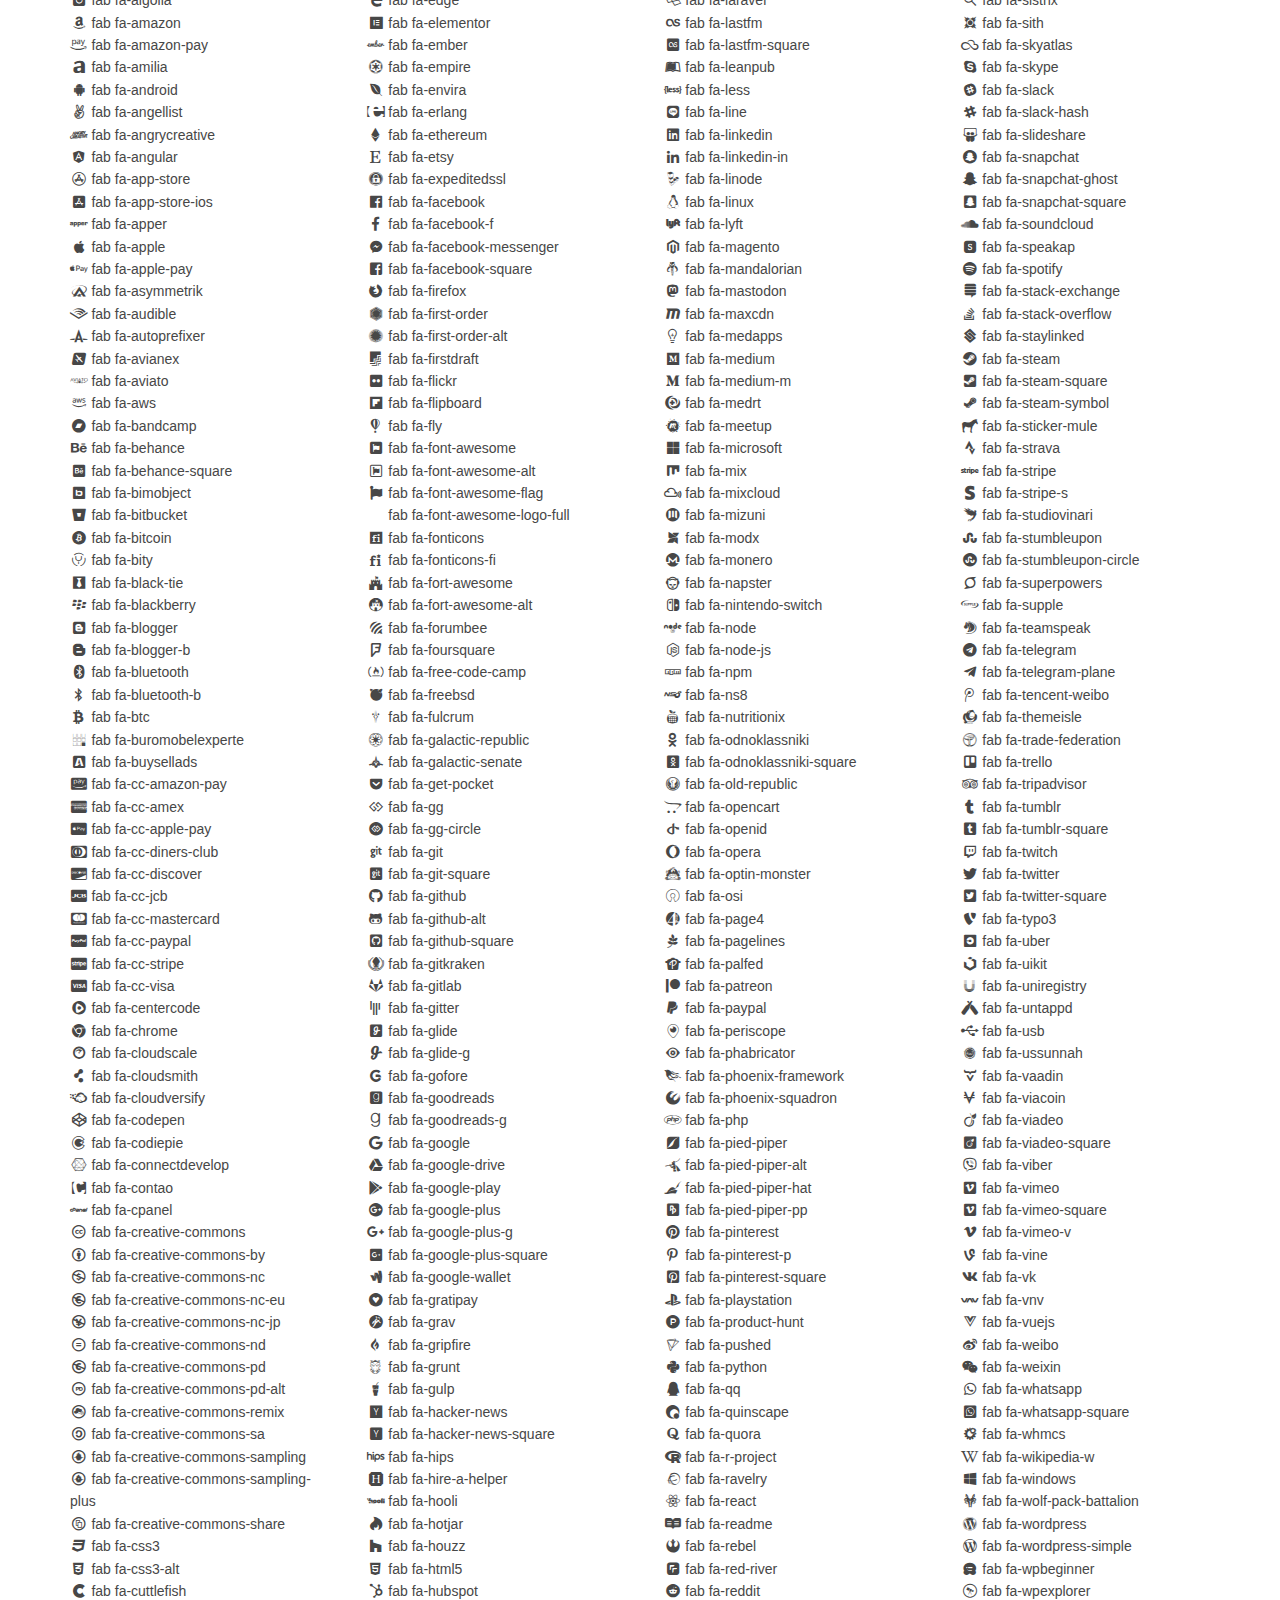
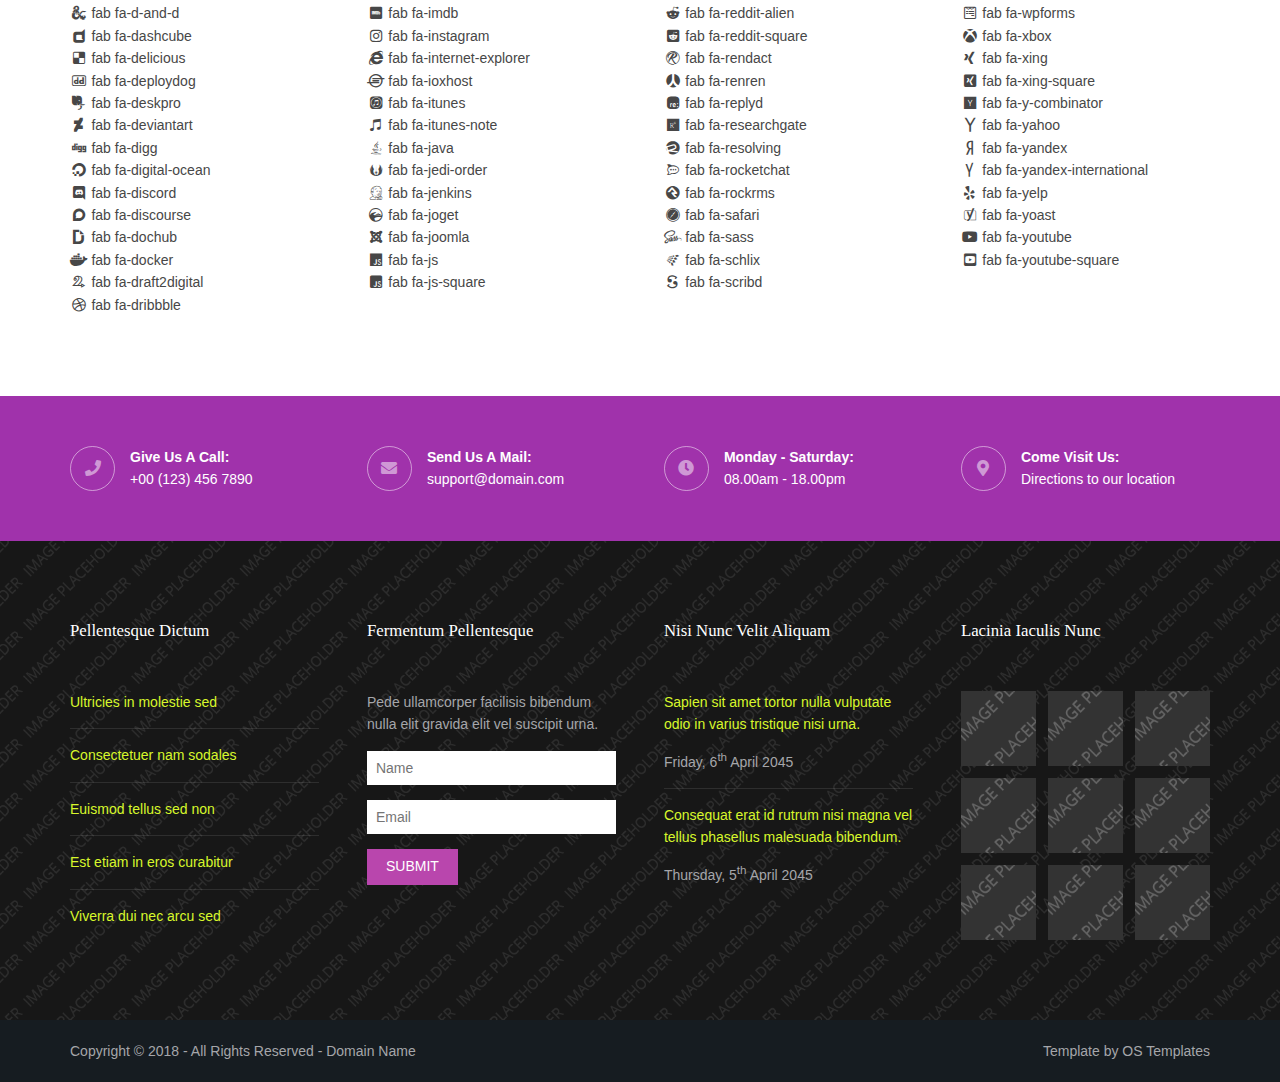
<file: pages/font-icons.html>
<!DOCTYPE html>
<!--
Template Name: Nocobot
Author: <a href="https://www.os-templates.com/">OS Templates</a>
Author URI: https://www.os-templates.com/
Copyright: OS-Templates.com
Licence: Free to use under our free template licence terms
Licence URI: https://www.os-templates.com/template-terms
-->
<html lang="">
<!-- To declare your language - read more here: https://www.w3.org/International/questions/qa-html-language-declarations -->
<head>
<title>Nocobot | Pages | Font Icons</title>
<meta charset="utf-8">
<meta name="viewport" content="width=device-width, initial-scale=1.0, maximum-scale=1.0, user-scalable=no">
<link href="../layout/styles/layout.css" rel="stylesheet" type="text/css" media="all">
</head>
<body id="top">
<!-- ################################################################################################ -->
<!-- ################################################################################################ -->
<!-- ################################################################################################ -->
<div class="wrapper row0">
  <div id="topbar" class="hoc clear">
    <div class="fl_left"> 
      <!-- ################################################################################################ -->
      <ul class="nospace">
        <li><i class="fas fa-phone rgtspace-5"></i> +00 (123) 456 7890</li>
        <li><i class="far fa-envelope rgtspace-5"></i> info@domain.com</li>
      </ul>
      <!-- ################################################################################################ -->
    </div>
    <div class="fl_right"> 
      <!-- ################################################################################################ -->
      <ul class="nospace">
        <li><a href="#" title="Login"><i class="fas fa-sign-in-alt"></i></a></li>
        <li><a href="#" title="Sign Up"><i class="fas fa-edit"></i></a></li>
        <li id="searchform">
          <div>
            <form action="#" method="post">
              <fieldset>
                <legend>Quick Search:</legend>
                <input type="text" placeholder="Enter search term&hellip;">
                <button type="submit"><i class="fas fa-search"></i></button>
              </fieldset>
            </form>
          </div>
        </li>
      </ul>
      <!-- ################################################################################################ -->
    </div>
  </div>
</div>
<!-- ################################################################################################ -->
<!-- ################################################################################################ -->
<!-- ################################################################################################ -->
<!-- Top Background Image Wrapper -->
<div class="bgded" style="background-image:url('../images/demo/backgrounds/01.png');"> 
  <!-- ################################################################################################ -->
  <div class="wrapper row1">
    <header id="header" class="hoc clear">
      <div id="logo" class="fl_left"> 
        <!-- ################################################################################################ -->
        <h1><a href="../index.html">Nocobot</a></h1>
        <!-- ################################################################################################ -->
      </div>
      <nav id="mainav" class="fl_right"> 
        <!-- ################################################################################################ -->
        <ul class="clear">
          <li><a href="../index.html">Home</a></li>
          <li class="active"><a class="drop" href="#">Pages</a>
            <ul>
              <li><a href="gallery.html">Gallery</a></li>
              <li><a href="full-width.html">Full Width</a></li>
              <li><a href="sidebar-left.html">Sidebar Left</a></li>
              <li><a href="sidebar-right.html">Sidebar Right</a></li>
              <li><a href="basic-grid.html">Basic Grid</a></li>
              <li class="active"><a href="font-icons.html">Font Icons</a></li>
            </ul>
          </li>
          <li><a class="drop" href="#">Dropdown</a>
            <ul>
              <li><a href="#">Level 2</a></li>
              <li><a class="drop" href="#">Level 2 + Drop</a>
                <ul>
                  <li><a href="#">Level 3</a></li>
                  <li><a href="#">Level 3</a></li>
                  <li><a href="#">Level 3</a></li>
                </ul>
              </li>
              <li><a href="#">Level 2</a></li>
            </ul>
          </li>
          <li><a href="#">Link Text</a></li>
          <li><a href="#">Link Text</a></li>
          <li><a href="#">Link Text</a></li>
        </ul>
        <!-- ################################################################################################ -->
      </nav>
    </header>
  </div>
  <!-- ################################################################################################ -->
  <!-- ################################################################################################ -->
  <!-- ################################################################################################ -->
  <div class="overlay">
    <div id="breadcrumb" class="hoc clear"> 
      <!-- ################################################################################################ -->
      <h6 class="heading">Font Icons</h6>
      <ul>
        <li><a href="#">Home</a></li>
        <li><a href="#">Lorem</a></li>
        <li><a href="#">Ipsum</a></li>
        <li><a href="#">Dolor</a></li>
      </ul>
      <!-- ################################################################################################ -->
    </div>
  </div>
  <!-- ################################################################################################ -->
</div>
<!-- End Top Background Image Wrapper -->
<!-- ################################################################################################ -->
<!-- ################################################################################################ -->
<!-- ################################################################################################ -->
<div class="wrapper row3">
  <main class="hoc container clear"> 
    <!-- main body -->
    <!-- ################################################################################################ -->
    <div class="content"> 
      <!-- ################################################################################################ -->
      <div class="clear btmspace-50">
        <h2>Font Awesome 5.0.12</h2>
        <p class="clear">For further information, including integration and use, take a look at the <a target="_blank" rel="nofollow noopener" href="https://fontawesome.com/">Font Awesome Homepage <i class="fas fa-arrow-right fa-lg"></i></a></p>
      </div>
      <!-- ################################################################################################ -->
      <!-- ################################################################################################ -->
      <!-- ################################################################################################ -->
      <div class="clear btmspace-50">
        <h2>Solid Icons (fas)</h2>
        <div class="one_quarter first">
          <ul class="nospace">
            <li><i class="fa-address-book fa-fw fas"></i> fas fa-address-book</li>
            <li><i class="fa-address-card fa-fw fas"></i> fas fa-address-card</li>
            <li><i class="fa-adjust fa-fw fas"></i> fas fa-adjust</li>
            <li><i class="fa-align-center fa-fw fas"></i> fas fa-align-center</li>
            <li><i class="fa-align-justify fa-fw fas"></i> fas fa-align-justify</li>
            <li><i class="fa-align-left fa-fw fas"></i> fas fa-align-left</li>
            <li><i class="fa-align-right fa-fw fas"></i> fas fa-align-right</li>
            <li><i class="fa-allergies fa-fw fas"></i> fas fa-allergies</li>
            <li><i class="fa-ambulance fa-fw fas"></i> fas fa-ambulance</li>
            <li><i class="fa-american-sign-language-interpreting fa-fw fas"></i> fas fa-american-sign-language-interpreting</li>
            <li><i class="fa-anchor fa-fw fas"></i> fas fa-anchor</li>
            <li><i class="fa-angle-double-down fa-fw fas"></i> fas fa-angle-double-down</li>
            <li><i class="fa-angle-double-left fa-fw fas"></i> fas fa-angle-double-left</li>
            <li><i class="fa-angle-double-right fa-fw fas"></i> fas fa-angle-double-right</li>
            <li><i class="fa-angle-double-up fa-fw fas"></i> fas fa-angle-double-up</li>
            <li><i class="fa-angle-down fa-fw fas"></i> fas fa-angle-down</li>
            <li><i class="fa-angle-left fa-fw fas"></i> fas fa-angle-left</li>
            <li><i class="fa-angle-right fa-fw fas"></i> fas fa-angle-right</li>
            <li><i class="fa-angle-up fa-fw fas"></i> fas fa-angle-up</li>
            <li><i class="fa-archive fa-fw fas"></i> fas fa-archive</li>
            <li><i class="fa-arrow-alt-circle-down fa-fw fas"></i> fas fa-arrow-alt-circle-down</li>
            <li><i class="fa-arrow-alt-circle-left fa-fw fas"></i> fas fa-arrow-alt-circle-left</li>
            <li><i class="fa-arrow-alt-circle-right fa-fw fas"></i> fas fa-arrow-alt-circle-right</li>
            <li><i class="fa-arrow-alt-circle-up fa-fw fas"></i> fas fa-arrow-alt-circle-up</li>
            <li><i class="fa-arrow-circle-down fa-fw fas"></i> fas fa-arrow-circle-down</li>
            <li><i class="fa-arrow-circle-left fa-fw fas"></i> fas fa-arrow-circle-left</li>
            <li><i class="fa-arrow-circle-right fa-fw fas"></i> fas fa-arrow-circle-right</li>
            <li><i class="fa-arrow-circle-up fa-fw fas"></i> fas fa-arrow-circle-up</li>
            <li><i class="fa-arrow-down fa-fw fas"></i> fas fa-arrow-down</li>
            <li><i class="fa-arrow-left fa-fw fas"></i> fas fa-arrow-left</li>
            <li><i class="fa-arrow-right fa-fw fas"></i> fas fa-arrow-right</li>
            <li><i class="fa-arrow-up fa-fw fas"></i> fas fa-arrow-up</li>
            <li><i class="fa-arrows-alt fa-fw fas"></i> fas fa-arrows-alt</li>
            <li><i class="fa-arrows-alt-h fa-fw fas"></i> fas fa-arrows-alt-h</li>
            <li><i class="fa-arrows-alt-v fa-fw fas"></i> fas fa-arrows-alt-v</li>
            <li><i class="fa-assistive-listening-systems fa-fw fas"></i> fas fa-assistive-listening-systems</li>
            <li><i class="fa-asterisk fa-fw fas"></i> fas fa-asterisk</li>
            <li><i class="fa-at fa-fw fas"></i> fas fa-at</li>
            <li><i class="fa-audio-description fa-fw fas"></i> fas fa-audio-description</li>
            <li><i class="fa-backward fa-fw fas"></i> fas fa-backward</li>
            <li><i class="fa-balance-scale fa-fw fas"></i> fas fa-balance-scale</li>
            <li><i class="fa-ban fa-fw fas"></i> fas fa-ban</li>
            <li><i class="fa-band-aid fa-fw fas"></i> fas fa-band-aid</li>
            <li><i class="fa-barcode fa-fw fas"></i> fas fa-barcode</li>
            <li><i class="fa-bars fa-fw fas"></i> fas fa-bars</li>
            <li><i class="fa-baseball-ball fa-fw fas"></i> fas fa-baseball-ball</li>
            <li><i class="fa-basketball-ball fa-fw fas"></i> fas fa-basketball-ball</li>
            <li><i class="fa-bath fa-fw fas"></i> fas fa-bath</li>
            <li><i class="fa-battery-empty fa-fw fas"></i> fas fa-battery-empty</li>
            <li><i class="fa-battery-full fa-fw fas"></i> fas fa-battery-full</li>
            <li><i class="fa-battery-half fa-fw fas"></i> fas fa-battery-half</li>
            <li><i class="fa-battery-quarter fa-fw fas"></i> fas fa-battery-quarter</li>
            <li><i class="fa-battery-three-quarters fa-fw fas"></i> fas fa-battery-three-quarters</li>
            <li><i class="fa-bed fa-fw fas"></i> fas fa-bed</li>
            <li><i class="fa-beer fa-fw fas"></i> fas fa-beer</li>
            <li><i class="fa-bell fa-fw fas"></i> fas fa-bell</li>
            <li><i class="fa-bell-slash fa-fw fas"></i> fas fa-bell-slash</li>
            <li><i class="fa-bicycle fa-fw fas"></i> fas fa-bicycle</li>
            <li><i class="fa-binoculars fa-fw fas"></i> fas fa-binoculars</li>
            <li><i class="fa-birthday-cake fa-fw fas"></i> fas fa-birthday-cake</li>
            <li><i class="fa-blind fa-fw fas"></i> fas fa-blind</li>
            <li><i class="fa-bold fa-fw fas"></i> fas fa-bold</li>
            <li><i class="fa-bolt fa-fw fas"></i> fas fa-bolt</li>
            <li><i class="fa-bomb fa-fw fas"></i> fas fa-bomb</li>
            <li><i class="fa-book fa-fw fas"></i> fas fa-book</li>
            <li><i class="fa-bookmark fa-fw fas"></i> fas fa-bookmark</li>
            <li><i class="fa-bowling-ball fa-fw fas"></i> fas fa-bowling-ball</li>
            <li><i class="fa-box fa-fw fas"></i> fas fa-box</li>
            <li><i class="fa-box-open fa-fw fas"></i> fas fa-box-open</li>
            <li><i class="fa-boxes fa-fw fas"></i> fas fa-boxes</li>
            <li><i class="fa-braille fa-fw fas"></i> fas fa-braille</li>
            <li><i class="fa-briefcase fa-fw fas"></i> fas fa-briefcase</li>
            <li><i class="fa-briefcase-medical fa-fw fas"></i> fas fa-briefcase-medical</li>
            <li><i class="fa-bug fa-fw fas"></i> fas fa-bug</li>
            <li><i class="fa-building fa-fw fas"></i> fas fa-building</li>
            <li><i class="fa-bullhorn fa-fw fas"></i> fas fa-bullhorn</li>
            <li><i class="fa-bullseye fa-fw fas"></i> fas fa-bullseye</li>
            <li><i class="fa-burn fa-fw fas"></i> fas fa-burn</li>
            <li><i class="fa-bus fa-fw fas"></i> fas fa-bus</li>
            <li><i class="fa-calculator fa-fw fas"></i> fas fa-calculator</li>
            <li><i class="fa-calendar fa-fw fas"></i> fas fa-calendar</li>
            <li><i class="fa-calendar-alt fa-fw fas"></i> fas fa-calendar-alt</li>
            <li><i class="fa-calendar-check fa-fw fas"></i> fas fa-calendar-check</li>
            <li><i class="fa-calendar-minus fa-fw fas"></i> fas fa-calendar-minus</li>
            <li><i class="fa-calendar-plus fa-fw fas"></i> fas fa-calendar-plus</li>
            <li><i class="fa-calendar-times fa-fw fas"></i> fas fa-calendar-times</li>
            <li><i class="fa-camera fa-fw fas"></i> fas fa-camera</li>
            <li><i class="fa-camera-retro fa-fw fas"></i> fas fa-camera-retro</li>
            <li><i class="fa-capsules fa-fw fas"></i> fas fa-capsules</li>
            <li><i class="fa-car fa-fw fas"></i> fas fa-car</li>
            <li><i class="fa-caret-down fa-fw fas"></i> fas fa-caret-down</li>
            <li><i class="fa-caret-left fa-fw fas"></i> fas fa-caret-left</li>
            <li><i class="fa-caret-right fa-fw fas"></i> fas fa-caret-right</li>
            <li><i class="fa-caret-square-down fa-fw fas"></i> fas fa-caret-square-down</li>
            <li><i class="fa-caret-square-left fa-fw fas"></i> fas fa-caret-square-left</li>
            <li><i class="fa-caret-square-right fa-fw fas"></i> fas fa-caret-square-right</li>
            <li><i class="fa-caret-square-up fa-fw fas"></i> fas fa-caret-square-up</li>
            <li><i class="fa-caret-up fa-fw fas"></i> fas fa-caret-up</li>
            <li><i class="fa-cart-arrow-down fa-fw fas"></i> fas fa-cart-arrow-down</li>
            <li><i class="fa-cart-plus fa-fw fas"></i> fas fa-cart-plus</li>
            <li><i class="fa-certificate fa-fw fas"></i> fas fa-certificate</li>
            <li><i class="fa-chart-area fa-fw fas"></i> fas fa-chart-area</li>
            <li><i class="fa-chart-bar fa-fw fas"></i> fas fa-chart-bar</li>
            <li><i class="fa-chart-line fa-fw fas"></i> fas fa-chart-line</li>
            <li><i class="fa-chart-pie fa-fw fas"></i> fas fa-chart-pie</li>
            <li><i class="fa-check fa-fw fas"></i> fas fa-check</li>
            <li><i class="fa-check-circle fa-fw fas"></i> fas fa-check-circle</li>
            <li><i class="fa-check-square fa-fw fas"></i> fas fa-check-square</li>
            <li><i class="fa-chess fa-fw fas"></i> fas fa-chess</li>
            <li><i class="fa-chess-bishop fa-fw fas"></i> fas fa-chess-bishop</li>
            <li><i class="fa-chess-board fa-fw fas"></i> fas fa-chess-board</li>
            <li><i class="fa-chess-king fa-fw fas"></i> fas fa-chess-king</li>
            <li><i class="fa-chess-knight fa-fw fas"></i> fas fa-chess-knight</li>
            <li><i class="fa-chess-pawn fa-fw fas"></i> fas fa-chess-pawn</li>
            <li><i class="fa-chess-queen fa-fw fas"></i> fas fa-chess-queen</li>
            <li><i class="fa-chess-rook fa-fw fas"></i> fas fa-chess-rook</li>
            <li><i class="fa-chevron-circle-down fa-fw fas"></i> fas fa-chevron-circle-down</li>
            <li><i class="fa-chevron-circle-left fa-fw fas"></i> fas fa-chevron-circle-left</li>
            <li><i class="fa-chevron-circle-right fa-fw fas"></i> fas fa-chevron-circle-right</li>
            <li><i class="fa-chevron-circle-up fa-fw fas"></i> fas fa-chevron-circle-up</li>
            <li><i class="fa-chevron-down fa-fw fas"></i> fas fa-chevron-down</li>
            <li><i class="fa-chevron-left fa-fw fas"></i> fas fa-chevron-left</li>
            <li><i class="fa-chevron-right fa-fw fas"></i> fas fa-chevron-right</li>
            <li><i class="fa-chevron-up fa-fw fas"></i> fas fa-chevron-up</li>
            <li><i class="fa-child fa-fw fas"></i> fas fa-child</li>
            <li><i class="fa-circle fa-fw fas"></i> fas fa-circle</li>
            <li><i class="fa-circle-notch fa-fw fas"></i> fas fa-circle-notch</li>
            <li><i class="fa-clipboard fa-fw fas"></i> fas fa-clipboard</li>
            <li><i class="fa-clipboard-check fa-fw fas"></i> fas fa-clipboard-check</li>
            <li><i class="fa-clipboard-list fa-fw fas"></i> fas fa-clipboard-list</li>
            <li><i class="fa-clock fa-fw fas"></i> fas fa-clock</li>
            <li><i class="fa-clone fa-fw fas"></i> fas fa-clone</li>
            <li><i class="fa-closed-captioning fa-fw fas"></i> fas fa-closed-captioning</li>
            <li><i class="fa-cloud fa-fw fas"></i> fas fa-cloud</li>
            <li><i class="fa-cloud-download-alt fa-fw fas"></i> fas fa-cloud-download-alt</li>
            <li><i class="fa-cloud-upload-alt fa-fw fas"></i> fas fa-cloud-upload-alt</li>
            <li><i class="fa-code fa-fw fas"></i> fas fa-code</li>
            <li><i class="fa-code-branch fa-fw fas"></i> fas fa-code-branch</li>
            <li><i class="fa-coffee fa-fw fas"></i> fas fa-coffee</li>
            <li><i class="fa-cog fa-fw fas"></i> fas fa-cog</li>
            <li><i class="fa-cogs fa-fw fas"></i> fas fa-cogs</li>
          </ul>
        </div>
        <div class="one_quarter">
          <ul class="nospace">
            <li><i class="fa-columns fa-fw fas"></i> fas fa-columns</li>
            <li><i class="fa-comment fa-fw fas"></i> fas fa-comment</li>
            <li><i class="fa-comment-alt fa-fw fas"></i> fas fa-comment-alt</li>
            <li><i class="fa-comment-dots fa-fw fas"></i> fas fa-comment-dots</li>
            <li><i class="fa-comment-slash fa-fw fas"></i> fas fa-comment-slash</li>
            <li><i class="fa-comments fa-fw fas"></i> fas fa-comments</li>
            <li><i class="fa-compass fa-fw fas"></i> fas fa-compass</li>
            <li><i class="fa-compress fa-fw fas"></i> fas fa-compress</li>
            <li><i class="fa-copy fa-fw fas"></i> fas fa-copy</li>
            <li><i class="fa-copyright fa-fw fas"></i> fas fa-copyright</li>
            <li><i class="fa-couch fa-fw fas"></i> fas fa-couch</li>
            <li><i class="fa-credit-card fa-fw fas"></i> fas fa-credit-card</li>
            <li><i class="fa-crop fa-fw fas"></i> fas fa-crop</li>
            <li><i class="fa-crosshairs fa-fw fas"></i> fas fa-crosshairs</li>
            <li><i class="fa-cube fa-fw fas"></i> fas fa-cube</li>
            <li><i class="fa-cubes fa-fw fas"></i> fas fa-cubes</li>
            <li><i class="fa-cut fa-fw fas"></i> fas fa-cut</li>
            <li><i class="fa-database fa-fw fas"></i> fas fa-database</li>
            <li><i class="fa-deaf fa-fw fas"></i> fas fa-deaf</li>
            <li><i class="fa-desktop fa-fw fas"></i> fas fa-desktop</li>
            <li><i class="fa-diagnoses fa-fw fas"></i> fas fa-diagnoses</li>
            <li><i class="fa-dna fa-fw fas"></i> fas fa-dna</li>
            <li><i class="fa-dollar-sign fa-fw fas"></i> fas fa-dollar-sign</li>
            <li><i class="fa-dolly fa-fw fas"></i> fas fa-dolly</li>
            <li><i class="fa-dolly-flatbed fa-fw fas"></i> fas fa-dolly-flatbed</li>
            <li><i class="fa-donate fa-fw fas"></i> fas fa-donate</li>
            <li><i class="fa-dot-circle fa-fw fas"></i> fas fa-dot-circle</li>
            <li><i class="fa-dove fa-fw fas"></i> fas fa-dove</li>
            <li><i class="fa-download fa-fw fas"></i> fas fa-download</li>
            <li><i class="fa-edit fa-fw fas"></i> fas fa-edit</li>
            <li><i class="fa-eject fa-fw fas"></i> fas fa-eject</li>
            <li><i class="fa-ellipsis-h fa-fw fas"></i> fas fa-ellipsis-h</li>
            <li><i class="fa-ellipsis-v fa-fw fas"></i> fas fa-ellipsis-v</li>
            <li><i class="fa-envelope fa-fw fas"></i> fas fa-envelope</li>
            <li><i class="fa-envelope-open fa-fw fas"></i> fas fa-envelope-open</li>
            <li><i class="fa-envelope-square fa-fw fas"></i> fas fa-envelope-square</li>
            <li><i class="fa-eraser fa-fw fas"></i> fas fa-eraser</li>
            <li><i class="fa-euro-sign fa-fw fas"></i> fas fa-euro-sign</li>
            <li><i class="fa-exchange-alt fa-fw fas"></i> fas fa-exchange-alt</li>
            <li><i class="fa-exclamation fa-fw fas"></i> fas fa-exclamation</li>
            <li><i class="fa-exclamation-circle fa-fw fas"></i> fas fa-exclamation-circle</li>
            <li><i class="fa-exclamation-triangle fa-fw fas"></i> fas fa-exclamation-triangle</li>
            <li><i class="fa-expand fa-fw fas"></i> fas fa-expand</li>
            <li><i class="fa-expand-arrows-alt fa-fw fas"></i> fas fa-expand-arrows-alt</li>
            <li><i class="fa-external-link-alt fa-fw fas"></i> fas fa-external-link-alt</li>
            <li><i class="fa-external-link-square-alt fa-fw fas"></i> fas fa-external-link-square-alt</li>
            <li><i class="fa-eye fa-fw fas"></i> fas fa-eye</li>
            <li><i class="fa-eye-dropper fa-fw fas"></i> fas fa-eye-dropper</li>
            <li><i class="fa-eye-slash fa-fw fas"></i> fas fa-eye-slash</li>
            <li><i class="fa-fast-backward fa-fw fas"></i> fas fa-fast-backward</li>
            <li><i class="fa-fast-forward fa-fw fas"></i> fas fa-fast-forward</li>
            <li><i class="fa-fax fa-fw fas"></i> fas fa-fax</li>
            <li><i class="fa-female fa-fw fas"></i> fas fa-female</li>
            <li><i class="fa-fighter-jet fa-fw fas"></i> fas fa-fighter-jet</li>
            <li><i class="fa-file fa-fw fas"></i> fas fa-file</li>
            <li><i class="fa-file-alt fa-fw fas"></i> fas fa-file-alt</li>
            <li><i class="fa-file-archive fa-fw fas"></i> fas fa-file-archive</li>
            <li><i class="fa-file-audio fa-fw fas"></i> fas fa-file-audio</li>
            <li><i class="fa-file-code fa-fw fas"></i> fas fa-file-code</li>
            <li><i class="fa-file-excel fa-fw fas"></i> fas fa-file-excel</li>
            <li><i class="fa-file-image fa-fw fas"></i> fas fa-file-image</li>
            <li><i class="fa-file-medical fa-fw fas"></i> fas fa-file-medical</li>
            <li><i class="fa-file-medical-alt fa-fw fas"></i> fas fa-file-medical-alt</li>
            <li><i class="fa-file-pdf fa-fw fas"></i> fas fa-file-pdf</li>
            <li><i class="fa-file-powerpoint fa-fw fas"></i> fas fa-file-powerpoint</li>
            <li><i class="fa-file-video fa-fw fas"></i> fas fa-file-video</li>
            <li><i class="fa-file-word fa-fw fas"></i> fas fa-file-word</li>
            <li><i class="fa-film fa-fw fas"></i> fas fa-film</li>
            <li><i class="fa-filter fa-fw fas"></i> fas fa-filter</li>
            <li><i class="fa-fire fa-fw fas"></i> fas fa-fire</li>
            <li><i class="fa-fire-extinguisher fa-fw fas"></i> fas fa-fire-extinguisher</li>
            <li><i class="fa-first-aid fa-fw fas"></i> fas fa-first-aid</li>
            <li><i class="fa-flag fa-fw fas"></i> fas fa-flag</li>
            <li><i class="fa-flag-checkered fa-fw fas"></i> fas fa-flag-checkered</li>
            <li><i class="fa-flask fa-fw fas"></i> fas fa-flask</li>
            <li><i class="fa-folder fa-fw fas"></i> fas fa-folder</li>
            <li><i class="fa-folder-open fa-fw fas"></i> fas fa-folder-open</li>
            <li><i class="fa-font fa-fw fas"></i> fas fa-font</li>
            <li><i class="fa-font-awesome-logo-full fa-fw fas"></i> fas fa-font-awesome-logo-full</li>
            <li><i class="fa-football-ball fa-fw fas"></i> fas fa-football-ball</li>
            <li><i class="fa-forward fa-fw fas"></i> fas fa-forward</li>
            <li><i class="fa-frown fa-fw fas"></i> fas fa-frown</li>
            <li><i class="fa-futbol fa-fw fas"></i> fas fa-futbol</li>
            <li><i class="fa-gamepad fa-fw fas"></i> fas fa-gamepad</li>
            <li><i class="fa-gavel fa-fw fas"></i> fas fa-gavel</li>
            <li><i class="fa-gem fa-fw fas"></i> fas fa-gem</li>
            <li><i class="fa-genderless fa-fw fas"></i> fas fa-genderless</li>
            <li><i class="fa-gift fa-fw fas"></i> fas fa-gift</li>
            <li><i class="fa-glass-martini fa-fw fas"></i> fas fa-glass-martini</li>
            <li><i class="fa-globe fa-fw fas"></i> fas fa-globe</li>
            <li><i class="fa-golf-ball fa-fw fas"></i> fas fa-golf-ball</li>
            <li><i class="fa-graduation-cap fa-fw fas"></i> fas fa-graduation-cap</li>
            <li><i class="fa-h-square fa-fw fas"></i> fas fa-h-square</li>
            <li><i class="fa-hand-holding fa-fw fas"></i> fas fa-hand-holding</li>
            <li><i class="fa-hand-holding-heart fa-fw fas"></i> fas fa-hand-holding-heart</li>
            <li><i class="fa-hand-holding-usd fa-fw fas"></i> fas fa-hand-holding-usd</li>
            <li><i class="fa-hand-lizard fa-fw fas"></i> fas fa-hand-lizard</li>
            <li><i class="fa-hand-paper fa-fw fas"></i> fas fa-hand-paper</li>
            <li><i class="fa-hand-peace fa-fw fas"></i> fas fa-hand-peace</li>
            <li><i class="fa-hand-point-down fa-fw fas"></i> fas fa-hand-point-down</li>
            <li><i class="fa-hand-point-left fa-fw fas"></i> fas fa-hand-point-left</li>
            <li><i class="fa-hand-point-right fa-fw fas"></i> fas fa-hand-point-right</li>
            <li><i class="fa-hand-point-up fa-fw fas"></i> fas fa-hand-point-up</li>
            <li><i class="fa-hand-pointer fa-fw fas"></i> fas fa-hand-pointer</li>
            <li><i class="fa-hand-rock fa-fw fas"></i> fas fa-hand-rock</li>
            <li><i class="fa-hand-scissors fa-fw fas"></i> fas fa-hand-scissors</li>
            <li><i class="fa-hand-spock fa-fw fas"></i> fas fa-hand-spock</li>
            <li><i class="fa-hands fa-fw fas"></i> fas fa-hands</li>
            <li><i class="fa-hands-helping fa-fw fas"></i> fas fa-hands-helping</li>
            <li><i class="fa-handshake fa-fw fas"></i> fas fa-handshake</li>
            <li><i class="fa-hashtag fa-fw fas"></i> fas fa-hashtag</li>
            <li><i class="fa-hdd fa-fw fas"></i> fas fa-hdd</li>
            <li><i class="fa-heading fa-fw fas"></i> fas fa-heading</li>
            <li><i class="fa-headphones fa-fw fas"></i> fas fa-headphones</li>
            <li><i class="fa-heart fa-fw fas"></i> fas fa-heart</li>
            <li><i class="fa-heartbeat fa-fw fas"></i> fas fa-heartbeat</li>
            <li><i class="fa-history fa-fw fas"></i> fas fa-history</li>
            <li><i class="fa-hockey-puck fa-fw fas"></i> fas fa-hockey-puck</li>
            <li><i class="fa-home fa-fw fas"></i> fas fa-home</li>
            <li><i class="fa-hospital fa-fw fas"></i> fas fa-hospital</li>
            <li><i class="fa-hospital-alt fa-fw fas"></i> fas fa-hospital-alt</li>
            <li><i class="fa-hospital-symbol fa-fw fas"></i> fas fa-hospital-symbol</li>
            <li><i class="fa-hourglass fa-fw fas"></i> fas fa-hourglass</li>
            <li><i class="fa-hourglass-end fa-fw fas"></i> fas fa-hourglass-end</li>
            <li><i class="fa-hourglass-half fa-fw fas"></i> fas fa-hourglass-half</li>
            <li><i class="fa-hourglass-start fa-fw fas"></i> fas fa-hourglass-start</li>
            <li><i class="fa-i-cursor fa-fw fas"></i> fas fa-i-cursor</li>
            <li><i class="fa-id-badge fa-fw fas"></i> fas fa-id-badge</li>
            <li><i class="fa-id-card fa-fw fas"></i> fas fa-id-card</li>
            <li><i class="fa-id-card-alt fa-fw fas"></i> fas fa-id-card-alt</li>
            <li><i class="fa-image fa-fw fas"></i> fas fa-image</li>
            <li><i class="fa-images fa-fw fas"></i> fas fa-images</li>
            <li><i class="fa-inbox fa-fw fas"></i> fas fa-inbox</li>
            <li><i class="fa-indent fa-fw fas"></i> fas fa-indent</li>
            <li><i class="fa-industry fa-fw fas"></i> fas fa-industry</li>
            <li><i class="fa-info fa-fw fas"></i> fas fa-info</li>
            <li><i class="fa-info-circle fa-fw fas"></i> fas fa-info-circle</li>
            <li><i class="fa-italic fa-fw fas"></i> fas fa-italic</li>
            <li><i class="fa-key fa-fw fas"></i> fas fa-key</li>
            <li><i class="fa-keyboard fa-fw fas"></i> fas fa-keyboard</li>
          </ul>
        </div>
        <div class="one_quarter">
          <ul class="nospace">
            <li><i class="fa-language fa-fw fas"></i> fas fa-language</li>
            <li><i class="fa-laptop fa-fw fas"></i> fas fa-laptop</li>
            <li><i class="fa-leaf fa-fw fas"></i> fas fa-leaf</li>
            <li><i class="fa-lemon fa-fw fas"></i> fas fa-lemon</li>
            <li><i class="fa-level-down-alt fa-fw fas"></i> fas fa-level-down-alt</li>
            <li><i class="fa-level-up-alt fa-fw fas"></i> fas fa-level-up-alt</li>
            <li><i class="fa-life-ring fa-fw fas"></i> fas fa-life-ring</li>
            <li><i class="fa-lightbulb fa-fw fas"></i> fas fa-lightbulb</li>
            <li><i class="fa-link fa-fw fas"></i> fas fa-link</li>
            <li><i class="fa-lira-sign fa-fw fas"></i> fas fa-lira-sign</li>
            <li><i class="fa-list fa-fw fas"></i> fas fa-list</li>
            <li><i class="fa-list-alt fa-fw fas"></i> fas fa-list-alt</li>
            <li><i class="fa-list-ol fa-fw fas"></i> fas fa-list-ol</li>
            <li><i class="fa-list-ul fa-fw fas"></i> fas fa-list-ul</li>
            <li><i class="fa-location-arrow fa-fw fas"></i> fas fa-location-arrow</li>
            <li><i class="fa-lock fa-fw fas"></i> fas fa-lock</li>
            <li><i class="fa-lock-open fa-fw fas"></i> fas fa-lock-open</li>
            <li><i class="fa-long-arrow-alt-down fa-fw fas"></i> fas fa-long-arrow-alt-down</li>
            <li><i class="fa-long-arrow-alt-left fa-fw fas"></i> fas fa-long-arrow-alt-left</li>
            <li><i class="fa-long-arrow-alt-right fa-fw fas"></i> fas fa-long-arrow-alt-right</li>
            <li><i class="fa-long-arrow-alt-up fa-fw fas"></i> fas fa-long-arrow-alt-up</li>
            <li><i class="fa-low-vision fa-fw fas"></i> fas fa-low-vision</li>
            <li><i class="fa-magic fa-fw fas"></i> fas fa-magic</li>
            <li><i class="fa-magnet fa-fw fas"></i> fas fa-magnet</li>
            <li><i class="fa-male fa-fw fas"></i> fas fa-male</li>
            <li><i class="fa-map fa-fw fas"></i> fas fa-map</li>
            <li><i class="fa-map-marker fa-fw fas"></i> fas fa-map-marker</li>
            <li><i class="fa-map-marker-alt fa-fw fas"></i> fas fa-map-marker-alt</li>
            <li><i class="fa-map-pin fa-fw fas"></i> fas fa-map-pin</li>
            <li><i class="fa-map-signs fa-fw fas"></i> fas fa-map-signs</li>
            <li><i class="fa-mars fa-fw fas"></i> fas fa-mars</li>
            <li><i class="fa-mars-double fa-fw fas"></i> fas fa-mars-double</li>
            <li><i class="fa-mars-stroke fa-fw fas"></i> fas fa-mars-stroke</li>
            <li><i class="fa-mars-stroke-h fa-fw fas"></i> fas fa-mars-stroke-h</li>
            <li><i class="fa-mars-stroke-v fa-fw fas"></i> fas fa-mars-stroke-v</li>
            <li><i class="fa-medkit fa-fw fas"></i> fas fa-medkit</li>
            <li><i class="fa-meh fa-fw fas"></i> fas fa-meh</li>
            <li><i class="fa-mercury fa-fw fas"></i> fas fa-mercury</li>
            <li><i class="fa-microchip fa-fw fas"></i> fas fa-microchip</li>
            <li><i class="fa-microphone fa-fw fas"></i> fas fa-microphone</li>
            <li><i class="fa-microphone-slash fa-fw fas"></i> fas fa-microphone-slash</li>
            <li><i class="fa-minus fa-fw fas"></i> fas fa-minus</li>
            <li><i class="fa-minus-circle fa-fw fas"></i> fas fa-minus-circle</li>
            <li><i class="fa-minus-square fa-fw fas"></i> fas fa-minus-square</li>
            <li><i class="fa-mobile fa-fw fas"></i> fas fa-mobile</li>
            <li><i class="fa-mobile-alt fa-fw fas"></i> fas fa-mobile-alt</li>
            <li><i class="fa-money-bill-alt fa-fw fas"></i> fas fa-money-bill-alt</li>
            <li><i class="fa-moon fa-fw fas"></i> fas fa-moon</li>
            <li><i class="fa-motorcycle fa-fw fas"></i> fas fa-motorcycle</li>
            <li><i class="fa-mouse-pointer fa-fw fas"></i> fas fa-mouse-pointer</li>
            <li><i class="fa-music fa-fw fas"></i> fas fa-music</li>
            <li><i class="fa-neuter fa-fw fas"></i> fas fa-neuter</li>
            <li><i class="fa-newspaper fa-fw fas"></i> fas fa-newspaper</li>
            <li><i class="fa-notes-medical fa-fw fas"></i> fas fa-notes-medical</li>
            <li><i class="fa-object-group fa-fw fas"></i> fas fa-object-group</li>
            <li><i class="fa-object-ungroup fa-fw fas"></i> fas fa-object-ungroup</li>
            <li><i class="fa-outdent fa-fw fas"></i> fas fa-outdent</li>
            <li><i class="fa-paint-brush fa-fw fas"></i> fas fa-paint-brush</li>
            <li><i class="fa-pallet fa-fw fas"></i> fas fa-pallet</li>
            <li><i class="fa-paper-plane fa-fw fas"></i> fas fa-paper-plane</li>
            <li><i class="fa-paperclip fa-fw fas"></i> fas fa-paperclip</li>
            <li><i class="fa-parachute-box fa-fw fas"></i> fas fa-parachute-box</li>
            <li><i class="fa-paragraph fa-fw fas"></i> fas fa-paragraph</li>
            <li><i class="fa-paste fa-fw fas"></i> fas fa-paste</li>
            <li><i class="fa-pause fa-fw fas"></i> fas fa-pause</li>
            <li><i class="fa-pause-circle fa-fw fas"></i> fas fa-pause-circle</li>
            <li><i class="fa-paw fa-fw fas"></i> fas fa-paw</li>
            <li><i class="fa-pen-square fa-fw fas"></i> fas fa-pen-square</li>
            <li><i class="fa-pencil-alt fa-fw fas"></i> fas fa-pencil-alt</li>
            <li><i class="fa-people-carry fa-fw fas"></i> fas fa-people-carry</li>
            <li><i class="fa-percent fa-fw fas"></i> fas fa-percent</li>
            <li><i class="fa-phone fa-fw fas"></i> fas fa-phone</li>
            <li><i class="fa-phone-slash fa-fw fas"></i> fas fa-phone-slash</li>
            <li><i class="fa-phone-square fa-fw fas"></i> fas fa-phone-square</li>
            <li><i class="fa-phone-volume fa-fw fas"></i> fas fa-phone-volume</li>
            <li><i class="fa-piggy-bank fa-fw fas"></i> fas fa-piggy-bank</li>
            <li><i class="fa-pills fa-fw fas"></i> fas fa-pills</li>
            <li><i class="fa-plane fa-fw fas"></i> fas fa-plane</li>
            <li><i class="fa-play fa-fw fas"></i> fas fa-play</li>
            <li><i class="fa-play-circle fa-fw fas"></i> fas fa-play-circle</li>
            <li><i class="fa-plug fa-fw fas"></i> fas fa-plug</li>
            <li><i class="fa-plus fa-fw fas"></i> fas fa-plus</li>
            <li><i class="fa-plus-circle fa-fw fas"></i> fas fa-plus-circle</li>
            <li><i class="fa-plus-square fa-fw fas"></i> fas fa-plus-square</li>
            <li><i class="fa-podcast fa-fw fas"></i> fas fa-podcast</li>
            <li><i class="fa-poo fa-fw fas"></i> fas fa-poo</li>
            <li><i class="fa-portrait fa-fw fas"></i> fas fa-portrait</li>
            <li><i class="fa-pound-sign fa-fw fas"></i> fas fa-pound-sign</li>
            <li><i class="fa-power-off fa-fw fas"></i> fas fa-power-off</li>
            <li><i class="fa-prescription-bottle fa-fw fas"></i> fas fa-prescription-bottle</li>
            <li><i class="fa-prescription-bottle-alt fa-fw fas"></i> fas fa-prescription-bottle-alt</li>
            <li><i class="fa-print fa-fw fas"></i> fas fa-print</li>
            <li><i class="fa-procedures fa-fw fas"></i> fas fa-procedures</li>
            <li><i class="fa-puzzle-piece fa-fw fas"></i> fas fa-puzzle-piece</li>
            <li><i class="fa-qrcode fa-fw fas"></i> fas fa-qrcode</li>
            <li><i class="fa-question fa-fw fas"></i> fas fa-question</li>
            <li><i class="fa-question-circle fa-fw fas"></i> fas fa-question-circle</li>
            <li><i class="fa-quidditch fa-fw fas"></i> fas fa-quidditch</li>
            <li><i class="fa-quote-left fa-fw fas"></i> fas fa-quote-left</li>
            <li><i class="fa-quote-right fa-fw fas"></i> fas fa-quote-right</li>
            <li><i class="fa-random fa-fw fas"></i> fas fa-random</li>
            <li><i class="fa-recycle fa-fw fas"></i> fas fa-recycle</li>
            <li><i class="fa-redo fa-fw fas"></i> fas fa-redo</li>
            <li><i class="fa-redo-alt fa-fw fas"></i> fas fa-redo-alt</li>
            <li><i class="fa-registered fa-fw fas"></i> fas fa-registered</li>
            <li><i class="fa-reply fa-fw fas"></i> fas fa-reply</li>
            <li><i class="fa-reply-all fa-fw fas"></i> fas fa-reply-all</li>
            <li><i class="fa-retweet fa-fw fas"></i> fas fa-retweet</li>
            <li><i class="fa-ribbon fa-fw fas"></i> fas fa-ribbon</li>
            <li><i class="fa-road fa-fw fas"></i> fas fa-road</li>
            <li><i class="fa-rocket fa-fw fas"></i> fas fa-rocket</li>
            <li><i class="fa-rss fa-fw fas"></i> fas fa-rss</li>
            <li><i class="fa-rss-square fa-fw fas"></i> fas fa-rss-square</li>
            <li><i class="fa-ruble-sign fa-fw fas"></i> fas fa-ruble-sign</li>
            <li><i class="fa-rupee-sign fa-fw fas"></i> fas fa-rupee-sign</li>
            <li><i class="fa-save fa-fw fas"></i> fas fa-save</li>
            <li><i class="fa-search fa-fw fas"></i> fas fa-search</li>
            <li><i class="fa-search-minus fa-fw fas"></i> fas fa-search-minus</li>
            <li><i class="fa-search-plus fa-fw fas"></i> fas fa-search-plus</li>
            <li><i class="fa-seedling fa-fw fas"></i> fas fa-seedling</li>
            <li><i class="fa-server fa-fw fas"></i> fas fa-server</li>
            <li><i class="fa-share fa-fw fas"></i> fas fa-share</li>
            <li><i class="fa-share-alt fa-fw fas"></i> fas fa-share-alt</li>
            <li><i class="fa-share-alt-square fa-fw fas"></i> fas fa-share-alt-square</li>
            <li><i class="fa-share-square fa-fw fas"></i> fas fa-share-square</li>
            <li><i class="fa-shekel-sign fa-fw fas"></i> fas fa-shekel-sign</li>
            <li><i class="fa-shield-alt fa-fw fas"></i> fas fa-shield-alt</li>
            <li><i class="fa-ship fa-fw fas"></i> fas fa-ship</li>
            <li><i class="fa-shipping-fast fa-fw fas"></i> fas fa-shipping-fast</li>
            <li><i class="fa-shopping-bag fa-fw fas"></i> fas fa-shopping-bag</li>
            <li><i class="fa-shopping-basket fa-fw fas"></i> fas fa-shopping-basket</li>
            <li><i class="fa-shopping-cart fa-fw fas"></i> fas fa-shopping-cart</li>
            <li><i class="fa-shower fa-fw fas"></i> fas fa-shower</li>
            <li><i class="fa-sign fa-fw fas"></i> fas fa-sign</li>
            <li><i class="fa-sign-in-alt fa-fw fas"></i> fas fa-sign-in-alt</li>
            <li><i class="fa-sign-language fa-fw fas"></i> fas fa-sign-language</li>
            <li><i class="fa-sign-out-alt fa-fw fas"></i> fas fa-sign-out-alt</li>
            <li><i class="fa-signal fa-fw fas"></i> fas fa-signal</li>
            <li><i class="fa-sitemap fa-fw fas"></i> fas fa-sitemap</li>
            <li><i class="fa-sliders-h fa-fw fas"></i> fas fa-sliders-h</li>
          </ul>
        </div>
        <div class="one_quarter">
          <ul class="nospace">
            <li><i class="fa-smile fa-fw fas"></i> fas fa-smile</li>
            <li><i class="fa-smoking fa-fw fas"></i> fas fa-smoking</li>
            <li><i class="fa-snowflake fa-fw fas"></i> fas fa-snowflake</li>
            <li><i class="fa-sort fa-fw fas"></i> fas fa-sort</li>
            <li><i class="fa-sort-alpha-down fa-fw fas"></i> fas fa-sort-alpha-down</li>
            <li><i class="fa-sort-alpha-up fa-fw fas"></i> fas fa-sort-alpha-up</li>
            <li><i class="fa-sort-amount-down fa-fw fas"></i> fas fa-sort-amount-down</li>
            <li><i class="fa-sort-amount-up fa-fw fas"></i> fas fa-sort-amount-up</li>
            <li><i class="fa-sort-down fa-fw fas"></i> fas fa-sort-down</li>
            <li><i class="fa-sort-numeric-down fa-fw fas"></i> fas fa-sort-numeric-down</li>
            <li><i class="fa-sort-numeric-up fa-fw fas"></i> fas fa-sort-numeric-up</li>
            <li><i class="fa-sort-up fa-fw fas"></i> fas fa-sort-up</li>
            <li><i class="fa-space-shuttle fa-fw fas"></i> fas fa-space-shuttle</li>
            <li><i class="fa-spinner fa-fw fas"></i> fas fa-spinner</li>
            <li><i class="fa-square fa-fw fas"></i> fas fa-square</li>
            <li><i class="fa-square-full fa-fw fas"></i> fas fa-square-full</li>
            <li><i class="fa-star fa-fw fas"></i> fas fa-star</li>
            <li><i class="fa-star-half fa-fw fas"></i> fas fa-star-half</li>
            <li><i class="fa-step-backward fa-fw fas"></i> fas fa-step-backward</li>
            <li><i class="fa-step-forward fa-fw fas"></i> fas fa-step-forward</li>
            <li><i class="fa-stethoscope fa-fw fas"></i> fas fa-stethoscope</li>
            <li><i class="fa-sticky-note fa-fw fas"></i> fas fa-sticky-note</li>
            <li><i class="fa-stop fa-fw fas"></i> fas fa-stop</li>
            <li><i class="fa-stop-circle fa-fw fas"></i> fas fa-stop-circle</li>
            <li><i class="fa-stopwatch fa-fw fas"></i> fas fa-stopwatch</li>
            <li><i class="fa-street-view fa-fw fas"></i> fas fa-street-view</li>
            <li><i class="fa-strikethrough fa-fw fas"></i> fas fa-strikethrough</li>
            <li><i class="fa-subscript fa-fw fas"></i> fas fa-subscript</li>
            <li><i class="fa-subway fa-fw fas"></i> fas fa-subway</li>
            <li><i class="fa-suitcase fa-fw fas"></i> fas fa-suitcase</li>
            <li><i class="fa-sun fa-fw fas"></i> fas fa-sun</li>
            <li><i class="fa-superscript fa-fw fas"></i> fas fa-superscript</li>
            <li><i class="fa-sync fa-fw fas"></i> fas fa-sync</li>
            <li><i class="fa-sync-alt fa-fw fas"></i> fas fa-sync-alt</li>
            <li><i class="fa-syringe fa-fw fas"></i> fas fa-syringe</li>
            <li><i class="fa-table fa-fw fas"></i> fas fa-table</li>
            <li><i class="fa-table-tennis fa-fw fas"></i> fas fa-table-tennis</li>
            <li><i class="fa-tablet fa-fw fas"></i> fas fa-tablet</li>
            <li><i class="fa-tablet-alt fa-fw fas"></i> fas fa-tablet-alt</li>
            <li><i class="fa-tablets fa-fw fas"></i> fas fa-tablets</li>
            <li><i class="fa-tachometer-alt fa-fw fas"></i> fas fa-tachometer-alt</li>
            <li><i class="fa-tag fa-fw fas"></i> fas fa-tag</li>
            <li><i class="fa-tags fa-fw fas"></i> fas fa-tags</li>
            <li><i class="fa-tape fa-fw fas"></i> fas fa-tape</li>
            <li><i class="fa-tasks fa-fw fas"></i> fas fa-tasks</li>
            <li><i class="fa-taxi fa-fw fas"></i> fas fa-taxi</li>
            <li><i class="fa-terminal fa-fw fas"></i> fas fa-terminal</li>
            <li><i class="fa-text-height fa-fw fas"></i> fas fa-text-height</li>
            <li><i class="fa-text-width fa-fw fas"></i> fas fa-text-width</li>
            <li><i class="fa-th fa-fw fas"></i> fas fa-th</li>
            <li><i class="fa-th-large fa-fw fas"></i> fas fa-th-large</li>
            <li><i class="fa-th-list fa-fw fas"></i> fas fa-th-list</li>
            <li><i class="fa-thermometer fa-fw fas"></i> fas fa-thermometer</li>
            <li><i class="fa-thermometer-empty fa-fw fas"></i> fas fa-thermometer-empty</li>
            <li><i class="fa-thermometer-full fa-fw fas"></i> fas fa-thermometer-full</li>
            <li><i class="fa-thermometer-half fa-fw fas"></i> fas fa-thermometer-half</li>
            <li><i class="fa-thermometer-quarter fa-fw fas"></i> fas fa-thermometer-quarter</li>
            <li><i class="fa-thermometer-three-quarters fa-fw fas"></i> fas fa-thermometer-three-quarters</li>
            <li><i class="fa-thumbs-down fa-fw fas"></i> fas fa-thumbs-down</li>
            <li><i class="fa-thumbs-up fa-fw fas"></i> fas fa-thumbs-up</li>
            <li><i class="fa-thumbtack fa-fw fas"></i> fas fa-thumbtack</li>
            <li><i class="fa-ticket-alt fa-fw fas"></i> fas fa-ticket-alt</li>
            <li><i class="fa-times fa-fw fas"></i> fas fa-times</li>
            <li><i class="fa-times-circle fa-fw fas"></i> fas fa-times-circle</li>
            <li><i class="fa-tint fa-fw fas"></i> fas fa-tint</li>
            <li><i class="fa-toggle-off fa-fw fas"></i> fas fa-toggle-off</li>
            <li><i class="fa-toggle-on fa-fw fas"></i> fas fa-toggle-on</li>
            <li><i class="fa-trademark fa-fw fas"></i> fas fa-trademark</li>
            <li><i class="fa-train fa-fw fas"></i> fas fa-train</li>
            <li><i class="fa-transgender fa-fw fas"></i> fas fa-transgender</li>
            <li><i class="fa-transgender-alt fa-fw fas"></i> fas fa-transgender-alt</li>
            <li><i class="fa-trash fa-fw fas"></i> fas fa-trash</li>
            <li><i class="fa-trash-alt fa-fw fas"></i> fas fa-trash-alt</li>
            <li><i class="fa-tree fa-fw fas"></i> fas fa-tree</li>
            <li><i class="fa-trophy fa-fw fas"></i> fas fa-trophy</li>
            <li><i class="fa-truck fa-fw fas"></i> fas fa-truck</li>
            <li><i class="fa-truck-loading fa-fw fas"></i> fas fa-truck-loading</li>
            <li><i class="fa-truck-moving fa-fw fas"></i> fas fa-truck-moving</li>
            <li><i class="fa-tty fa-fw fas"></i> fas fa-tty</li>
            <li><i class="fa-tv fa-fw fas"></i> fas fa-tv</li>
            <li><i class="fa-umbrella fa-fw fas"></i> fas fa-umbrella</li>
            <li><i class="fa-underline fa-fw fas"></i> fas fa-underline</li>
            <li><i class="fa-undo fa-fw fas"></i> fas fa-undo</li>
            <li><i class="fa-undo-alt fa-fw fas"></i> fas fa-undo-alt</li>
            <li><i class="fa-universal-access fa-fw fas"></i> fas fa-universal-access</li>
            <li><i class="fa-university fa-fw fas"></i> fas fa-university</li>
            <li><i class="fa-unlink fa-fw fas"></i> fas fa-unlink</li>
            <li><i class="fa-unlock fa-fw fas"></i> fas fa-unlock</li>
            <li><i class="fa-unlock-alt fa-fw fas"></i> fas fa-unlock-alt</li>
            <li><i class="fa-upload fa-fw fas"></i> fas fa-upload</li>
            <li><i class="fa-user fa-fw fas"></i> fas fa-user</li>
            <li><i class="fa-user-alt fa-fw fas"></i> fas fa-user-alt</li>
            <li><i class="fa-user-alt-slash fa-fw fas"></i> fas fa-user-alt-slash</li>
            <li><i class="fa-user-astronaut fa-fw fas"></i> fas fa-user-astronaut</li>
            <li><i class="fa-user-check fa-fw fas"></i> fas fa-user-check</li>
            <li><i class="fa-user-circle fa-fw fas"></i> fas fa-user-circle</li>
            <li><i class="fa-user-clock fa-fw fas"></i> fas fa-user-clock</li>
            <li><i class="fa-user-cog fa-fw fas"></i> fas fa-user-cog</li>
            <li><i class="fa-user-edit fa-fw fas"></i> fas fa-user-edit</li>
            <li><i class="fa-user-friends fa-fw fas"></i> fas fa-user-friends</li>
            <li><i class="fa-user-graduate fa-fw fas"></i> fas fa-user-graduate</li>
            <li><i class="fa-user-lock fa-fw fas"></i> fas fa-user-lock</li>
            <li><i class="fa-user-md fa-fw fas"></i> fas fa-user-md</li>
            <li><i class="fa-user-minus fa-fw fas"></i> fas fa-user-minus</li>
            <li><i class="fa-user-ninja fa-fw fas"></i> fas fa-user-ninja</li>
            <li><i class="fa-user-plus fa-fw fas"></i> fas fa-user-plus</li>
            <li><i class="fa-user-secret fa-fw fas"></i> fas fa-user-secret</li>
            <li><i class="fa-user-shield fa-fw fas"></i> fas fa-user-shield</li>
            <li><i class="fa-user-slash fa-fw fas"></i> fas fa-user-slash</li>
            <li><i class="fa-user-tag fa-fw fas"></i> fas fa-user-tag</li>
            <li><i class="fa-user-tie fa-fw fas"></i> fas fa-user-tie</li>
            <li><i class="fa-user-times fa-fw fas"></i> fas fa-user-times</li>
            <li><i class="fa-users fa-fw fas"></i> fas fa-users</li>
            <li><i class="fa-users-cog fa-fw fas"></i> fas fa-users-cog</li>
            <li><i class="fa-utensil-spoon fa-fw fas"></i> fas fa-utensil-spoon</li>
            <li><i class="fa-utensils fa-fw fas"></i> fas fa-utensils</li>
            <li><i class="fa-venus fa-fw fas"></i> fas fa-venus</li>
            <li><i class="fa-venus-double fa-fw fas"></i> fas fa-venus-double</li>
            <li><i class="fa-venus-mars fa-fw fas"></i> fas fa-venus-mars</li>
            <li><i class="fa-vial fa-fw fas"></i> fas fa-vial</li>
            <li><i class="fa-vials fa-fw fas"></i> fas fa-vials</li>
            <li><i class="fa-video fa-fw fas"></i> fas fa-video</li>
            <li><i class="fa-video-slash fa-fw fas"></i> fas fa-video-slash</li>
            <li><i class="fa-volleyball-ball fa-fw fas"></i> fas fa-volleyball-ball</li>
            <li><i class="fa-volume-down fa-fw fas"></i> fas fa-volume-down</li>
            <li><i class="fa-volume-off fa-fw fas"></i> fas fa-volume-off</li>
            <li><i class="fa-volume-up fa-fw fas"></i> fas fa-volume-up</li>
            <li><i class="fa-warehouse fa-fw fas"></i> fas fa-warehouse</li>
            <li><i class="fa-weight fa-fw fas"></i> fas fa-weight</li>
            <li><i class="fa-wheelchair fa-fw fas"></i> fas fa-wheelchair</li>
            <li><i class="fa-wifi fa-fw fas"></i> fas fa-wifi</li>
            <li><i class="fa-window-close fa-fw fas"></i> fas fa-window-close</li>
            <li><i class="fa-window-maximize fa-fw fas"></i> fas fa-window-maximize</li>
            <li><i class="fa-window-minimize fa-fw fas"></i> fas fa-window-minimize</li>
            <li><i class="fa-window-restore fa-fw fas"></i> fas fa-window-restore</li>
            <li><i class="fa-wine-glass fa-fw fas"></i> fas fa-wine-glass</li>
            <li><i class="fa-won-sign fa-fw fas"></i> fas fa-won-sign</li>
            <li><i class="fa-wrench fa-fw fas"></i> fas fa-wrench</li>
            <li><i class="fa-x-ray fa-fw fas"></i> fas fa-x-ray</li>
            <li><i class="fa-yen-sign fa-fw fas"></i> fas fa-yen-sign</li>
          </ul>
        </div>
      </div>
      <div class="clear btmspace-50">
        <h2>Regular Icons (far)</h2>
        <div class="one_quarter first">
          <ul class="nospace">
            <li><i class="fa-address-book fa-fw far"></i> far fa-address-book</li>
            <li><i class="fa-address-card fa-fw far"></i> far fa-address-card</li>
            <li><i class="fa-arrow-alt-circle-down fa-fw far"></i> far fa-arrow-alt-circle-down</li>
            <li><i class="fa-arrow-alt-circle-left fa-fw far"></i> far fa-arrow-alt-circle-left</li>
            <li><i class="fa-arrow-alt-circle-right fa-fw far"></i> far fa-arrow-alt-circle-right</li>
            <li><i class="fa-arrow-alt-circle-up fa-fw far"></i> far fa-arrow-alt-circle-up</li>
            <li><i class="fa-bell fa-fw far"></i> far fa-bell</li>
            <li><i class="fa-bell-slash fa-fw far"></i> far fa-bell-slash</li>
            <li><i class="fa-bookmark fa-fw far"></i> far fa-bookmark</li>
            <li><i class="fa-building fa-fw far"></i> far fa-building</li>
            <li><i class="fa-calendar fa-fw far"></i> far fa-calendar</li>
            <li><i class="fa-calendar-alt fa-fw far"></i> far fa-calendar-alt</li>
            <li><i class="fa-calendar-check fa-fw far"></i> far fa-calendar-check</li>
            <li><i class="fa-calendar-minus fa-fw far"></i> far fa-calendar-minus</li>
            <li><i class="fa-calendar-plus fa-fw far"></i> far fa-calendar-plus</li>
            <li><i class="fa-calendar-times fa-fw far"></i> far fa-calendar-times</li>
            <li><i class="fa-caret-square-down fa-fw far"></i> far fa-caret-square-down</li>
            <li><i class="fa-caret-square-left fa-fw far"></i> far fa-caret-square-left</li>
            <li><i class="fa-caret-square-right fa-fw far"></i> far fa-caret-square-right</li>
            <li><i class="fa-caret-square-up fa-fw far"></i> far fa-caret-square-up</li>
            <li><i class="fa-chart-bar fa-fw far"></i> far fa-chart-bar</li>
            <li><i class="fa-check-circle fa-fw far"></i> far fa-check-circle</li>
            <li><i class="fa-check-square fa-fw far"></i> far fa-check-square</li>
            <li><i class="fa-circle fa-fw far"></i> far fa-circle</li>
            <li><i class="fa-clipboard fa-fw far"></i> far fa-clipboard</li>
            <li><i class="fa-clock fa-fw far"></i> far fa-clock</li>
            <li><i class="fa-clone fa-fw far"></i> far fa-clone</li>
            <li><i class="fa-closed-captioning fa-fw far"></i> far fa-closed-captioning</li>
            <li><i class="fa-comment fa-fw far"></i> far fa-comment</li>
            <li><i class="fa-comment-alt fa-fw far"></i> far fa-comment-alt</li>
          </ul>
        </div>
        <div class="one_quarter">
          <ul class="nospace">
            <li><i class="fa-comment-dots fa-fw far"></i> far fa-comment-dots</li>
            <li><i class="fa-comments fa-fw far"></i> far fa-comments</li>
            <li><i class="fa-compass fa-fw far"></i> far fa-compass</li>
            <li><i class="fa-copy fa-fw far"></i> far fa-copy</li>
            <li><i class="fa-copyright fa-fw far"></i> far fa-copyright</li>
            <li><i class="fa-credit-card fa-fw far"></i> far fa-credit-card</li>
            <li><i class="fa-dot-circle fa-fw far"></i> far fa-dot-circle</li>
            <li><i class="fa-edit fa-fw far"></i> far fa-edit</li>
            <li><i class="fa-envelope fa-fw far"></i> far fa-envelope</li>
            <li><i class="fa-envelope-open fa-fw far"></i> far fa-envelope-open</li>
            <li><i class="fa-eye fa-fw far"></i> far fa-eye</li>
            <li><i class="fa-eye-slash fa-fw far"></i> far fa-eye-slash</li>
            <li><i class="fa-file fa-fw far"></i> far fa-file</li>
            <li><i class="fa-file-alt fa-fw far"></i> far fa-file-alt</li>
            <li><i class="fa-file-archive fa-fw far"></i> far fa-file-archive</li>
            <li><i class="fa-file-audio fa-fw far"></i> far fa-file-audio</li>
            <li><i class="fa-file-code fa-fw far"></i> far fa-file-code</li>
            <li><i class="fa-file-excel fa-fw far"></i> far fa-file-excel</li>
            <li><i class="fa-file-image fa-fw far"></i> far fa-file-image</li>
            <li><i class="fa-file-pdf fa-fw far"></i> far fa-file-pdf</li>
            <li><i class="fa-file-powerpoint fa-fw far"></i> far fa-file-powerpoint</li>
            <li><i class="fa-file-video fa-fw far"></i> far fa-file-video</li>
            <li><i class="fa-file-word fa-fw far"></i> far fa-file-word</li>
            <li><i class="fa-flag fa-fw far"></i> far fa-flag</li>
            <li><i class="fa-folder fa-fw far"></i> far fa-folder</li>
            <li><i class="fa-folder-open fa-fw far"></i> far fa-folder-open</li>
            <li><i class="fa-font-awesome-logo-full fa-fw far"></i> far fa-font-awesome-logo-full</li>
            <li><i class="fa-frown fa-fw far"></i> far fa-frown</li>
            <li><i class="fa-futbol fa-fw far"></i> far fa-futbol</li>
            <li><i class="fa-gem fa-fw far"></i> far fa-gem</li>
          </ul>
        </div>
        <div class="one_quarter">
          <ul class="nospace">
            <li><i class="fa-hand-lizard fa-fw far"></i> far fa-hand-lizard</li>
            <li><i class="fa-hand-paper fa-fw far"></i> far fa-hand-paper</li>
            <li><i class="fa-hand-peace fa-fw far"></i> far fa-hand-peace</li>
            <li><i class="fa-hand-point-down fa-fw far"></i> far fa-hand-point-down</li>
            <li><i class="fa-hand-point-left fa-fw far"></i> far fa-hand-point-left</li>
            <li><i class="fa-hand-point-right fa-fw far"></i> far fa-hand-point-right</li>
            <li><i class="fa-hand-point-up fa-fw far"></i> far fa-hand-point-up</li>
            <li><i class="fa-hand-pointer fa-fw far"></i> far fa-hand-pointer</li>
            <li><i class="fa-hand-rock fa-fw far"></i> far fa-hand-rock</li>
            <li><i class="fa-hand-scissors fa-fw far"></i> far fa-hand-scissors</li>
            <li><i class="fa-hand-spock fa-fw far"></i> far fa-hand-spock</li>
            <li><i class="fa-handshake fa-fw far"></i> far fa-handshake</li>
            <li><i class="fa-hdd fa-fw far"></i> far fa-hdd</li>
            <li><i class="fa-heart fa-fw far"></i> far fa-heart</li>
            <li><i class="fa-hospital fa-fw far"></i> far fa-hospital</li>
            <li><i class="fa-hourglass fa-fw far"></i> far fa-hourglass</li>
            <li><i class="fa-id-badge fa-fw far"></i> far fa-id-badge</li>
            <li><i class="fa-id-card fa-fw far"></i> far fa-id-card</li>
            <li><i class="fa-image fa-fw far"></i> far fa-image</li>
            <li><i class="fa-images fa-fw far"></i> far fa-images</li>
            <li><i class="fa-keyboard fa-fw far"></i> far fa-keyboard</li>
            <li><i class="fa-lemon fa-fw far"></i> far fa-lemon</li>
            <li><i class="fa-life-ring fa-fw far"></i> far fa-life-ring</li>
            <li><i class="fa-lightbulb fa-fw far"></i> far fa-lightbulb</li>
            <li><i class="fa-list-alt fa-fw far"></i> far fa-list-alt</li>
            <li><i class="fa-map fa-fw far"></i> far fa-map</li>
            <li><i class="fa-meh fa-fw far"></i> far fa-meh</li>
            <li><i class="fa-minus-square fa-fw far"></i> far fa-minus-square</li>
            <li><i class="fa-money-bill-alt fa-fw far"></i> far fa-money-bill-alt</li>
            <li><i class="fa-moon fa-fw far"></i> far fa-moon</li>
          </ul>
        </div>
        <div class="one_quarter">
          <ul class="nospace">
            <li><i class="fa-newspaper fa-fw far"></i> far fa-newspaper</li>
            <li><i class="fa-object-group fa-fw far"></i> far fa-object-group</li>
            <li><i class="fa-object-ungroup fa-fw far"></i> far fa-object-ungroup</li>
            <li><i class="fa-paper-plane fa-fw far"></i> far fa-paper-plane</li>
            <li><i class="fa-pause-circle fa-fw far"></i> far fa-pause-circle</li>
            <li><i class="fa-play-circle fa-fw far"></i> far fa-play-circle</li>
            <li><i class="fa-plus-square fa-fw far"></i> far fa-plus-square</li>
            <li><i class="fa-question-circle fa-fw far"></i> far fa-question-circle</li>
            <li><i class="fa-registered fa-fw far"></i> far fa-registered</li>
            <li><i class="fa-save fa-fw far"></i> far fa-save</li>
            <li><i class="fa-share-square fa-fw far"></i> far fa-share-square</li>
            <li><i class="fa-smile fa-fw far"></i> far fa-smile</li>
            <li><i class="fa-snowflake fa-fw far"></i> far fa-snowflake</li>
            <li><i class="fa-square fa-fw far"></i> far fa-square</li>
            <li><i class="fa-star fa-fw far"></i> far fa-star</li>
            <li><i class="fa-star-half fa-fw far"></i> far fa-star-half</li>
            <li><i class="fa-sticky-note fa-fw far"></i> far fa-sticky-note</li>
            <li><i class="fa-stop-circle fa-fw far"></i> far fa-stop-circle</li>
            <li><i class="fa-sun fa-fw far"></i> far fa-sun</li>
            <li><i class="fa-thumbs-down fa-fw far"></i> far fa-thumbs-down</li>
            <li><i class="fa-thumbs-up fa-fw far"></i> far fa-thumbs-up</li>
            <li><i class="fa-times-circle fa-fw far"></i> far fa-times-circle</li>
            <li><i class="fa-trash-alt fa-fw far"></i> far fa-trash-alt</li>
            <li><i class="fa-user fa-fw far"></i> far fa-user</li>
            <li><i class="fa-user-circle fa-fw far"></i> far fa-user-circle</li>
            <li><i class="fa-window-close fa-fw far"></i> far fa-window-close</li>
            <li><i class="fa-window-maximize fa-fw far"></i> far fa-window-maximize</li>
            <li><i class="fa-window-minimize fa-fw far"></i> far fa-window-minimize</li>
            <li><i class="fa-window-restore fa-fw far"></i> far fa-window-restore</li>
          </ul>
        </div>
      </div>
      <div class="clear">
        <h2>Brand Icons (fab)</h2>
        <div class="one_quarter first">
          <ul class="nospace">
            <li><i class="fa-500px fa-fw fab"></i> fab fa-500px</li>
            <li><i class="fa-accessible-icon fa-fw fab"></i> fab fa-accessible-icon</li>
            <li><i class="fa-accusoft fa-fw fab"></i> fab fa-accusoft</li>
            <li><i class="fa-adn fa-fw fab"></i> fab fa-adn</li>
            <li><i class="fa-adversal fa-fw fab"></i> fab fa-adversal</li>
            <li><i class="fa-affiliatetheme fa-fw fab"></i> fab fa-affiliatetheme</li>
            <li><i class="fa-algolia fa-fw fab"></i> fab fa-algolia</li>
            <li><i class="fa-amazon fa-fw fab"></i> fab fa-amazon</li>
            <li><i class="fa-amazon-pay fa-fw fab"></i> fab fa-amazon-pay</li>
            <li><i class="fa-amilia fa-fw fab"></i> fab fa-amilia</li>
            <li><i class="fa-android fa-fw fab"></i> fab fa-android</li>
            <li><i class="fa-angellist fa-fw fab"></i> fab fa-angellist</li>
            <li><i class="fa-angrycreative fa-fw fab"></i> fab fa-angrycreative</li>
            <li><i class="fa-angular fa-fw fab"></i> fab fa-angular</li>
            <li><i class="fa-app-store fa-fw fab"></i> fab fa-app-store</li>
            <li><i class="fa-app-store-ios fa-fw fab"></i> fab fa-app-store-ios</li>
            <li><i class="fa-apper fa-fw fab"></i> fab fa-apper</li>
            <li><i class="fa-apple fa-fw fab"></i> fab fa-apple</li>
            <li><i class="fa-apple-pay fa-fw fab"></i> fab fa-apple-pay</li>
            <li><i class="fa-asymmetrik fa-fw fab"></i> fab fa-asymmetrik</li>
            <li><i class="fa-audible fa-fw fab"></i> fab fa-audible</li>
            <li><i class="fa-autoprefixer fa-fw fab"></i> fab fa-autoprefixer</li>
            <li><i class="fa-avianex fa-fw fab"></i> fab fa-avianex</li>
            <li><i class="fa-aviato fa-fw fab"></i> fab fa-aviato</li>
            <li><i class="fa-aws fa-fw fab"></i> fab fa-aws</li>
            <li><i class="fa-bandcamp fa-fw fab"></i> fab fa-bandcamp</li>
            <li><i class="fa-behance fa-fw fab"></i> fab fa-behance</li>
            <li><i class="fa-behance-square fa-fw fab"></i> fab fa-behance-square</li>
            <li><i class="fa-bimobject fa-fw fab"></i> fab fa-bimobject</li>
            <li><i class="fa-bitbucket fa-fw fab"></i> fab fa-bitbucket</li>
            <li><i class="fa-bitcoin fa-fw fab"></i> fab fa-bitcoin</li>
            <li><i class="fa-bity fa-fw fab"></i> fab fa-bity</li>
            <li><i class="fa-black-tie fa-fw fab"></i> fab fa-black-tie</li>
            <li><i class="fa-blackberry fa-fw fab"></i> fab fa-blackberry</li>
            <li><i class="fa-blogger fa-fw fab"></i> fab fa-blogger</li>
            <li><i class="fa-blogger-b fa-fw fab"></i> fab fa-blogger-b</li>
            <li><i class="fa-bluetooth fa-fw fab"></i> fab fa-bluetooth</li>
            <li><i class="fa-bluetooth-b fa-fw fab"></i> fab fa-bluetooth-b</li>
            <li><i class="fa-btc fa-fw fab"></i> fab fa-btc</li>
            <li><i class="fa-buromobelexperte fa-fw fab"></i> fab fa-buromobelexperte</li>
            <li><i class="fa-buysellads fa-fw fab"></i> fab fa-buysellads</li>
            <li><i class="fa-cc-amazon-pay fa-fw fab"></i> fab fa-cc-amazon-pay</li>
            <li><i class="fa-cc-amex fa-fw fab"></i> fab fa-cc-amex</li>
            <li><i class="fa-cc-apple-pay fa-fw fab"></i> fab fa-cc-apple-pay</li>
            <li><i class="fa-cc-diners-club fa-fw fab"></i> fab fa-cc-diners-club</li>
            <li><i class="fa-cc-discover fa-fw fab"></i> fab fa-cc-discover</li>
            <li><i class="fa-cc-jcb fa-fw fab"></i> fab fa-cc-jcb</li>
            <li><i class="fa-cc-mastercard fa-fw fab"></i> fab fa-cc-mastercard</li>
            <li><i class="fa-cc-paypal fa-fw fab"></i> fab fa-cc-paypal</li>
            <li><i class="fa-cc-stripe fa-fw fab"></i> fab fa-cc-stripe</li>
            <li><i class="fa-cc-visa fa-fw fab"></i> fab fa-cc-visa</li>
            <li><i class="fa-centercode fa-fw fab"></i> fab fa-centercode</li>
            <li><i class="fa-chrome fa-fw fab"></i> fab fa-chrome</li>
            <li><i class="fa-cloudscale fa-fw fab"></i> fab fa-cloudscale</li>
            <li><i class="fa-cloudsmith fa-fw fab"></i> fab fa-cloudsmith</li>
            <li><i class="fa-cloudversify fa-fw fab"></i> fab fa-cloudversify</li>
            <li><i class="fa-codepen fa-fw fab"></i> fab fa-codepen</li>
            <li><i class="fa-codiepie fa-fw fab"></i> fab fa-codiepie</li>
            <li><i class="fa-connectdevelop fa-fw fab"></i> fab fa-connectdevelop</li>
            <li><i class="fa-contao fa-fw fab"></i> fab fa-contao</li>
            <li><i class="fa-cpanel fa-fw fab"></i> fab fa-cpanel</li>
            <li><i class="fa-creative-commons fa-fw fab"></i> fab fa-creative-commons</li>
            <li><i class="fa-creative-commons-by fa-fw fab"></i> fab fa-creative-commons-by</li>
            <li><i class="fa-creative-commons-nc fa-fw fab"></i> fab fa-creative-commons-nc</li>
            <li><i class="fa-creative-commons-nc-eu fa-fw fab"></i> fab fa-creative-commons-nc-eu</li>
            <li><i class="fa-creative-commons-nc-jp fa-fw fab"></i> fab fa-creative-commons-nc-jp</li>
            <li><i class="fa-creative-commons-nd fa-fw fab"></i> fab fa-creative-commons-nd</li>
            <li><i class="fa-creative-commons-pd fa-fw fab"></i> fab fa-creative-commons-pd</li>
            <li><i class="fa-creative-commons-pd-alt fa-fw fab"></i> fab fa-creative-commons-pd-alt</li>
            <li><i class="fa-creative-commons-remix fa-fw fab"></i> fab fa-creative-commons-remix</li>
            <li><i class="fa-creative-commons-sa fa-fw fab"></i> fab fa-creative-commons-sa</li>
            <li><i class="fa-creative-commons-sampling fa-fw fab"></i> fab fa-creative-commons-sampling</li>
            <li><i class="fa-creative-commons-sampling-plus fa-fw fab"></i> fab fa-creative-commons-sampling-plus</li>
            <li><i class="fa-creative-commons-share fa-fw fab"></i> fab fa-creative-commons-share</li>
            <li><i class="fa-css3 fa-fw fab"></i> fab fa-css3</li>
            <li><i class="fa-css3-alt fa-fw fab"></i> fab fa-css3-alt</li>
            <li><i class="fa-cuttlefish fa-fw fab"></i> fab fa-cuttlefish</li>
            <li><i class="fa-d-and-d fa-fw fab"></i> fab fa-d-and-d</li>
            <li><i class="fa-dashcube fa-fw fab"></i> fab fa-dashcube</li>
            <li><i class="fa-delicious fa-fw fab"></i> fab fa-delicious</li>
            <li><i class="fa-deploydog fa-fw fab"></i> fab fa-deploydog</li>
            <li><i class="fa-deskpro fa-fw fab"></i> fab fa-deskpro</li>
            <li><i class="fa-deviantart fa-fw fab"></i> fab fa-deviantart</li>
            <li><i class="fa-digg fa-fw fab"></i> fab fa-digg</li>
            <li><i class="fa-digital-ocean fa-fw fab"></i> fab fa-digital-ocean</li>
            <li><i class="fa-discord fa-fw fab"></i> fab fa-discord</li>
            <li><i class="fa-discourse fa-fw fab"></i> fab fa-discourse</li>
            <li><i class="fa-dochub fa-fw fab"></i> fab fa-dochub</li>
            <li><i class="fa-docker fa-fw fab"></i> fab fa-docker</li>
            <li><i class="fa-draft2digital fa-fw fab"></i> fab fa-draft2digital</li>
            <li><i class="fa-dribbble fa-fw fab"></i> fab fa-dribbble</li>
          </ul>
        </div>
        <div class="one_quarter">
          <ul class="nospace">
            <li><i class="fa-dribbble-square fa-fw fab"></i> fab fa-dribbble-square</li>
            <li><i class="fa-dropbox fa-fw fab"></i> fab fa-dropbox</li>
            <li><i class="fa-drupal fa-fw fab"></i> fab fa-drupal</li>
            <li><i class="fa-dyalog fa-fw fab"></i> fab fa-dyalog</li>
            <li><i class="fa-earlybirds fa-fw fab"></i> fab fa-earlybirds</li>
            <li><i class="fa-ebay fa-fw fab"></i> fab fa-ebay</li>
            <li><i class="fa-edge fa-fw fab"></i> fab fa-edge</li>
            <li><i class="fa-elementor fa-fw fab"></i> fab fa-elementor</li>
            <li><i class="fa-ember fa-fw fab"></i> fab fa-ember</li>
            <li><i class="fa-empire fa-fw fab"></i> fab fa-empire</li>
            <li><i class="fa-envira fa-fw fab"></i> fab fa-envira</li>
            <li><i class="fa-erlang fa-fw fab"></i> fab fa-erlang</li>
            <li><i class="fa-ethereum fa-fw fab"></i> fab fa-ethereum</li>
            <li><i class="fa-etsy fa-fw fab"></i> fab fa-etsy</li>
            <li><i class="fa-expeditedssl fa-fw fab"></i> fab fa-expeditedssl</li>
            <li><i class="fa-facebook fa-fw fab"></i> fab fa-facebook</li>
            <li><i class="fa-facebook-f fa-fw fab"></i> fab fa-facebook-f</li>
            <li><i class="fa-facebook-messenger fa-fw fab"></i> fab fa-facebook-messenger</li>
            <li><i class="fa-facebook-square fa-fw fab"></i> fab fa-facebook-square</li>
            <li><i class="fa-firefox fa-fw fab"></i> fab fa-firefox</li>
            <li><i class="fa-first-order fa-fw fab"></i> fab fa-first-order</li>
            <li><i class="fa-first-order-alt fa-fw fab"></i> fab fa-first-order-alt</li>
            <li><i class="fa-firstdraft fa-fw fab"></i> fab fa-firstdraft</li>
            <li><i class="fa-flickr fa-fw fab"></i> fab fa-flickr</li>
            <li><i class="fa-flipboard fa-fw fab"></i> fab fa-flipboard</li>
            <li><i class="fa-fly fa-fw fab"></i> fab fa-fly</li>
            <li><i class="fa-font-awesome fa-fw fab"></i> fab fa-font-awesome</li>
            <li><i class="fa-font-awesome-alt fa-fw fab"></i> fab fa-font-awesome-alt</li>
            <li><i class="fa-font-awesome-flag fa-fw fab"></i> fab fa-font-awesome-flag</li>
            <li><i class="fa-font-awesome-logo-full fa-fw fab"></i> fab fa-font-awesome-logo-full</li>
            <li><i class="fa-fonticons fa-fw fab"></i> fab fa-fonticons</li>
            <li><i class="fa-fonticons-fi fa-fw fab"></i> fab fa-fonticons-fi</li>
            <li><i class="fa-fort-awesome fa-fw fab"></i> fab fa-fort-awesome</li>
            <li><i class="fa-fort-awesome-alt fa-fw fab"></i> fab fa-fort-awesome-alt</li>
            <li><i class="fa-forumbee fa-fw fab"></i> fab fa-forumbee</li>
            <li><i class="fa-foursquare fa-fw fab"></i> fab fa-foursquare</li>
            <li><i class="fa-free-code-camp fa-fw fab"></i> fab fa-free-code-camp</li>
            <li><i class="fa-freebsd fa-fw fab"></i> fab fa-freebsd</li>
            <li><i class="fa-fulcrum fa-fw fab"></i> fab fa-fulcrum</li>
            <li><i class="fa-galactic-republic fa-fw fab"></i> fab fa-galactic-republic</li>
            <li><i class="fa-galactic-senate fa-fw fab"></i> fab fa-galactic-senate</li>
            <li><i class="fa-get-pocket fa-fw fab"></i> fab fa-get-pocket</li>
            <li><i class="fa-gg fa-fw fab"></i> fab fa-gg</li>
            <li><i class="fa-gg-circle fa-fw fab"></i> fab fa-gg-circle</li>
            <li><i class="fa-git fa-fw fab"></i> fab fa-git</li>
            <li><i class="fa-git-square fa-fw fab"></i> fab fa-git-square</li>
            <li><i class="fa-github fa-fw fab"></i> fab fa-github</li>
            <li><i class="fa-github-alt fa-fw fab"></i> fab fa-github-alt</li>
            <li><i class="fa-github-square fa-fw fab"></i> fab fa-github-square</li>
            <li><i class="fa-gitkraken fa-fw fab"></i> fab fa-gitkraken</li>
            <li><i class="fa-gitlab fa-fw fab"></i> fab fa-gitlab</li>
            <li><i class="fa-gitter fa-fw fab"></i> fab fa-gitter</li>
            <li><i class="fa-glide fa-fw fab"></i> fab fa-glide</li>
            <li><i class="fa-glide-g fa-fw fab"></i> fab fa-glide-g</li>
            <li><i class="fa-gofore fa-fw fab"></i> fab fa-gofore</li>
            <li><i class="fa-goodreads fa-fw fab"></i> fab fa-goodreads</li>
            <li><i class="fa-goodreads-g fa-fw fab"></i> fab fa-goodreads-g</li>
            <li><i class="fa-google fa-fw fab"></i> fab fa-google</li>
            <li><i class="fa-google-drive fa-fw fab"></i> fab fa-google-drive</li>
            <li><i class="fa-google-play fa-fw fab"></i> fab fa-google-play</li>
            <li><i class="fa-google-plus fa-fw fab"></i> fab fa-google-plus</li>
            <li><i class="fa-google-plus-g fa-fw fab"></i> fab fa-google-plus-g</li>
            <li><i class="fa-google-plus-square fa-fw fab"></i> fab fa-google-plus-square</li>
            <li><i class="fa-google-wallet fa-fw fab"></i> fab fa-google-wallet</li>
            <li><i class="fa-gratipay fa-fw fab"></i> fab fa-gratipay</li>
            <li><i class="fa-grav fa-fw fab"></i> fab fa-grav</li>
            <li><i class="fa-gripfire fa-fw fab"></i> fab fa-gripfire</li>
            <li><i class="fa-grunt fa-fw fab"></i> fab fa-grunt</li>
            <li><i class="fa-gulp fa-fw fab"></i> fab fa-gulp</li>
            <li><i class="fa-hacker-news fa-fw fab"></i> fab fa-hacker-news</li>
            <li><i class="fa-hacker-news-square fa-fw fab"></i> fab fa-hacker-news-square</li>
            <li><i class="fa-hips fa-fw fab"></i> fab fa-hips</li>
            <li><i class="fa-hire-a-helper fa-fw fab"></i> fab fa-hire-a-helper</li>
            <li><i class="fa-hooli fa-fw fab"></i> fab fa-hooli</li>
            <li><i class="fa-hotjar fa-fw fab"></i> fab fa-hotjar</li>
            <li><i class="fa-houzz fa-fw fab"></i> fab fa-houzz</li>
            <li><i class="fa-html5 fa-fw fab"></i> fab fa-html5</li>
            <li><i class="fa-hubspot fa-fw fab"></i> fab fa-hubspot</li>
            <li><i class="fa-imdb fa-fw fab"></i> fab fa-imdb</li>
            <li><i class="fa-instagram fa-fw fab"></i> fab fa-instagram</li>
            <li><i class="fa-internet-explorer fa-fw fab"></i> fab fa-internet-explorer</li>
            <li><i class="fa-ioxhost fa-fw fab"></i> fab fa-ioxhost</li>
            <li><i class="fa-itunes fa-fw fab"></i> fab fa-itunes</li>
            <li><i class="fa-itunes-note fa-fw fab"></i> fab fa-itunes-note</li>
            <li><i class="fa-java fa-fw fab"></i> fab fa-java</li>
            <li><i class="fa-jedi-order fa-fw fab"></i> fab fa-jedi-order</li>
            <li><i class="fa-jenkins fa-fw fab"></i> fab fa-jenkins</li>
            <li><i class="fa-joget fa-fw fab"></i> fab fa-joget</li>
            <li><i class="fa-joomla fa-fw fab"></i> fab fa-joomla</li>
            <li><i class="fa-js fa-fw fab"></i> fab fa-js</li>
            <li><i class="fa-js-square fa-fw fab"></i> fab fa-js-square</li>
          </ul>
        </div>
        <div class="one_quarter">
          <ul class="nospace">
            <li><i class="fa-jsfiddle fa-fw fab"></i> fab fa-jsfiddle</li>
            <li><i class="fa-keybase fa-fw fab"></i> fab fa-keybase</li>
            <li><i class="fa-keycdn fa-fw fab"></i> fab fa-keycdn</li>
            <li><i class="fa-kickstarter fa-fw fab"></i> fab fa-kickstarter</li>
            <li><i class="fa-kickstarter-k fa-fw fab"></i> fab fa-kickstarter-k</li>
            <li><i class="fa-korvue fa-fw fab"></i> fab fa-korvue</li>
            <li><i class="fa-laravel fa-fw fab"></i> fab fa-laravel</li>
            <li><i class="fa-lastfm fa-fw fab"></i> fab fa-lastfm</li>
            <li><i class="fa-lastfm-square fa-fw fab"></i> fab fa-lastfm-square</li>
            <li><i class="fa-leanpub fa-fw fab"></i> fab fa-leanpub</li>
            <li><i class="fa-less fa-fw fab"></i> fab fa-less</li>
            <li><i class="fa-line fa-fw fab"></i> fab fa-line</li>
            <li><i class="fa-linkedin fa-fw fab"></i> fab fa-linkedin</li>
            <li><i class="fa-linkedin-in fa-fw fab"></i> fab fa-linkedin-in</li>
            <li><i class="fa-linode fa-fw fab"></i> fab fa-linode</li>
            <li><i class="fa-linux fa-fw fab"></i> fab fa-linux</li>
            <li><i class="fa-lyft fa-fw fab"></i> fab fa-lyft</li>
            <li><i class="fa-magento fa-fw fab"></i> fab fa-magento</li>
            <li><i class="fa-mandalorian fa-fw fab"></i> fab fa-mandalorian</li>
            <li><i class="fa-mastodon fa-fw fab"></i> fab fa-mastodon</li>
            <li><i class="fa-maxcdn fa-fw fab"></i> fab fa-maxcdn</li>
            <li><i class="fa-medapps fa-fw fab"></i> fab fa-medapps</li>
            <li><i class="fa-medium fa-fw fab"></i> fab fa-medium</li>
            <li><i class="fa-medium-m fa-fw fab"></i> fab fa-medium-m</li>
            <li><i class="fa-medrt fa-fw fab"></i> fab fa-medrt</li>
            <li><i class="fa-meetup fa-fw fab"></i> fab fa-meetup</li>
            <li><i class="fa-microsoft fa-fw fab"></i> fab fa-microsoft</li>
            <li><i class="fa-mix fa-fw fab"></i> fab fa-mix</li>
            <li><i class="fa-mixcloud fa-fw fab"></i> fab fa-mixcloud</li>
            <li><i class="fa-mizuni fa-fw fab"></i> fab fa-mizuni</li>
            <li><i class="fa-modx fa-fw fab"></i> fab fa-modx</li>
            <li><i class="fa-monero fa-fw fab"></i> fab fa-monero</li>
            <li><i class="fa-napster fa-fw fab"></i> fab fa-napster</li>
            <li><i class="fa-nintendo-switch fa-fw fab"></i> fab fa-nintendo-switch</li>
            <li><i class="fa-node fa-fw fab"></i> fab fa-node</li>
            <li><i class="fa-node-js fa-fw fab"></i> fab fa-node-js</li>
            <li><i class="fa-npm fa-fw fab"></i> fab fa-npm</li>
            <li><i class="fa-ns8 fa-fw fab"></i> fab fa-ns8</li>
            <li><i class="fa-nutritionix fa-fw fab"></i> fab fa-nutritionix</li>
            <li><i class="fa-odnoklassniki fa-fw fab"></i> fab fa-odnoklassniki</li>
            <li><i class="fa-odnoklassniki-square fa-fw fab"></i> fab fa-odnoklassniki-square</li>
            <li><i class="fa-old-republic fa-fw fab"></i> fab fa-old-republic</li>
            <li><i class="fa-opencart fa-fw fab"></i> fab fa-opencart</li>
            <li><i class="fa-openid fa-fw fab"></i> fab fa-openid</li>
            <li><i class="fa-opera fa-fw fab"></i> fab fa-opera</li>
            <li><i class="fa-optin-monster fa-fw fab"></i> fab fa-optin-monster</li>
            <li><i class="fa-osi fa-fw fab"></i> fab fa-osi</li>
            <li><i class="fa-page4 fa-fw fab"></i> fab fa-page4</li>
            <li><i class="fa-pagelines fa-fw fab"></i> fab fa-pagelines</li>
            <li><i class="fa-palfed fa-fw fab"></i> fab fa-palfed</li>
            <li><i class="fa-patreon fa-fw fab"></i> fab fa-patreon</li>
            <li><i class="fa-paypal fa-fw fab"></i> fab fa-paypal</li>
            <li><i class="fa-periscope fa-fw fab"></i> fab fa-periscope</li>
            <li><i class="fa-phabricator fa-fw fab"></i> fab fa-phabricator</li>
            <li><i class="fa-phoenix-framework fa-fw fab"></i> fab fa-phoenix-framework</li>
            <li><i class="fa-phoenix-squadron fa-fw fab"></i> fab fa-phoenix-squadron</li>
            <li><i class="fa-php fa-fw fab"></i> fab fa-php</li>
            <li><i class="fa-pied-piper fa-fw fab"></i> fab fa-pied-piper</li>
            <li><i class="fa-pied-piper-alt fa-fw fab"></i> fab fa-pied-piper-alt</li>
            <li><i class="fa-pied-piper-hat fa-fw fab"></i> fab fa-pied-piper-hat</li>
            <li><i class="fa-pied-piper-pp fa-fw fab"></i> fab fa-pied-piper-pp</li>
            <li><i class="fa-pinterest fa-fw fab"></i> fab fa-pinterest</li>
            <li><i class="fa-pinterest-p fa-fw fab"></i> fab fa-pinterest-p</li>
            <li><i class="fa-pinterest-square fa-fw fab"></i> fab fa-pinterest-square</li>
            <li><i class="fa-playstation fa-fw fab"></i> fab fa-playstation</li>
            <li><i class="fa-product-hunt fa-fw fab"></i> fab fa-product-hunt</li>
            <li><i class="fa-pushed fa-fw fab"></i> fab fa-pushed</li>
            <li><i class="fa-python fa-fw fab"></i> fab fa-python</li>
            <li><i class="fa-qq fa-fw fab"></i> fab fa-qq</li>
            <li><i class="fa-quinscape fa-fw fab"></i> fab fa-quinscape</li>
            <li><i class="fa-quora fa-fw fab"></i> fab fa-quora</li>
            <li><i class="fa-r-project fa-fw fab"></i> fab fa-r-project</li>
            <li><i class="fa-ravelry fa-fw fab"></i> fab fa-ravelry</li>
            <li><i class="fa-react fa-fw fab"></i> fab fa-react</li>
            <li><i class="fa-readme fa-fw fab"></i> fab fa-readme</li>
            <li><i class="fa-rebel fa-fw fab"></i> fab fa-rebel</li>
            <li><i class="fa-red-river fa-fw fab"></i> fab fa-red-river</li>
            <li><i class="fa-reddit fa-fw fab"></i> fab fa-reddit</li>
            <li><i class="fa-reddit-alien fa-fw fab"></i> fab fa-reddit-alien</li>
            <li><i class="fa-reddit-square fa-fw fab"></i> fab fa-reddit-square</li>
            <li><i class="fa-rendact fa-fw fab"></i> fab fa-rendact</li>
            <li><i class="fa-renren fa-fw fab"></i> fab fa-renren</li>
            <li><i class="fa-replyd fa-fw fab"></i> fab fa-replyd</li>
            <li><i class="fa-researchgate fa-fw fab"></i> fab fa-researchgate</li>
            <li><i class="fa-resolving fa-fw fab"></i> fab fa-resolving</li>
            <li><i class="fa-rocketchat fa-fw fab"></i> fab fa-rocketchat</li>
            <li><i class="fa-rockrms fa-fw fab"></i> fab fa-rockrms</li>
            <li><i class="fa-safari fa-fw fab"></i> fab fa-safari</li>
            <li><i class="fa-sass fa-fw fab"></i> fab fa-sass</li>
            <li><i class="fa-schlix fa-fw fab"></i> fab fa-schlix</li>
            <li><i class="fa-scribd fa-fw fab"></i> fab fa-scribd</li>
          </ul>
        </div>
        <div class="one_quarter">
          <ul class="nospace">
            <li><i class="fa-searchengin fa-fw fab"></i> fab fa-searchengin</li>
            <li><i class="fa-sellcast fa-fw fab"></i> fab fa-sellcast</li>
            <li><i class="fa-sellsy fa-fw fab"></i> fab fa-sellsy</li>
            <li><i class="fa-servicestack fa-fw fab"></i> fab fa-servicestack</li>
            <li><i class="fa-shirtsinbulk fa-fw fab"></i> fab fa-shirtsinbulk</li>
            <li><i class="fa-simplybuilt fa-fw fab"></i> fab fa-simplybuilt</li>
            <li><i class="fa-sistrix fa-fw fab"></i> fab fa-sistrix</li>
            <li><i class="fa-sith fa-fw fab"></i> fab fa-sith</li>
            <li><i class="fa-skyatlas fa-fw fab"></i> fab fa-skyatlas</li>
            <li><i class="fa-skype fa-fw fab"></i> fab fa-skype</li>
            <li><i class="fa-slack fa-fw fab"></i> fab fa-slack</li>
            <li><i class="fa-slack-hash fa-fw fab"></i> fab fa-slack-hash</li>
            <li><i class="fa-slideshare fa-fw fab"></i> fab fa-slideshare</li>
            <li><i class="fa-snapchat fa-fw fab"></i> fab fa-snapchat</li>
            <li><i class="fa-snapchat-ghost fa-fw fab"></i> fab fa-snapchat-ghost</li>
            <li><i class="fa-snapchat-square fa-fw fab"></i> fab fa-snapchat-square</li>
            <li><i class="fa-soundcloud fa-fw fab"></i> fab fa-soundcloud</li>
            <li><i class="fa-speakap fa-fw fab"></i> fab fa-speakap</li>
            <li><i class="fa-spotify fa-fw fab"></i> fab fa-spotify</li>
            <li><i class="fa-stack-exchange fa-fw fab"></i> fab fa-stack-exchange</li>
            <li><i class="fa-stack-overflow fa-fw fab"></i> fab fa-stack-overflow</li>
            <li><i class="fa-staylinked fa-fw fab"></i> fab fa-staylinked</li>
            <li><i class="fa-steam fa-fw fab"></i> fab fa-steam</li>
            <li><i class="fa-steam-square fa-fw fab"></i> fab fa-steam-square</li>
            <li><i class="fa-steam-symbol fa-fw fab"></i> fab fa-steam-symbol</li>
            <li><i class="fa-sticker-mule fa-fw fab"></i> fab fa-sticker-mule</li>
            <li><i class="fa-strava fa-fw fab"></i> fab fa-strava</li>
            <li><i class="fa-stripe fa-fw fab"></i> fab fa-stripe</li>
            <li><i class="fa-stripe-s fa-fw fab"></i> fab fa-stripe-s</li>
            <li><i class="fa-studiovinari fa-fw fab"></i> fab fa-studiovinari</li>
            <li><i class="fa-stumbleupon fa-fw fab"></i> fab fa-stumbleupon</li>
            <li><i class="fa-stumbleupon-circle fa-fw fab"></i> fab fa-stumbleupon-circle</li>
            <li><i class="fa-superpowers fa-fw fab"></i> fab fa-superpowers</li>
            <li><i class="fa-supple fa-fw fab"></i> fab fa-supple</li>
            <li><i class="fa-teamspeak fa-fw fab"></i> fab fa-teamspeak</li>
            <li><i class="fa-telegram fa-fw fab"></i> fab fa-telegram</li>
            <li><i class="fa-telegram-plane fa-fw fab"></i> fab fa-telegram-plane</li>
            <li><i class="fa-tencent-weibo fa-fw fab"></i> fab fa-tencent-weibo</li>
            <li><i class="fa-themeisle fa-fw fab"></i> fab fa-themeisle</li>
            <li><i class="fa-trade-federation fa-fw fab"></i> fab fa-trade-federation</li>
            <li><i class="fa-trello fa-fw fab"></i> fab fa-trello</li>
            <li><i class="fa-tripadvisor fa-fw fab"></i> fab fa-tripadvisor</li>
            <li><i class="fa-tumblr fa-fw fab"></i> fab fa-tumblr</li>
            <li><i class="fa-tumblr-square fa-fw fab"></i> fab fa-tumblr-square</li>
            <li><i class="fa-twitch fa-fw fab"></i> fab fa-twitch</li>
            <li><i class="fa-twitter fa-fw fab"></i> fab fa-twitter</li>
            <li><i class="fa-twitter-square fa-fw fab"></i> fab fa-twitter-square</li>
            <li><i class="fa-typo3 fa-fw fab"></i> fab fa-typo3</li>
            <li><i class="fa-uber fa-fw fab"></i> fab fa-uber</li>
            <li><i class="fa-uikit fa-fw fab"></i> fab fa-uikit</li>
            <li><i class="fa-uniregistry fa-fw fab"></i> fab fa-uniregistry</li>
            <li><i class="fa-untappd fa-fw fab"></i> fab fa-untappd</li>
            <li><i class="fa-usb fa-fw fab"></i> fab fa-usb</li>
            <li><i class="fa-ussunnah fa-fw fab"></i> fab fa-ussunnah</li>
            <li><i class="fa-vaadin fa-fw fab"></i> fab fa-vaadin</li>
            <li><i class="fa-viacoin fa-fw fab"></i> fab fa-viacoin</li>
            <li><i class="fa-viadeo fa-fw fab"></i> fab fa-viadeo</li>
            <li><i class="fa-viadeo-square fa-fw fab"></i> fab fa-viadeo-square</li>
            <li><i class="fa-viber fa-fw fab"></i> fab fa-viber</li>
            <li><i class="fa-vimeo fa-fw fab"></i> fab fa-vimeo</li>
            <li><i class="fa-vimeo-square fa-fw fab"></i> fab fa-vimeo-square</li>
            <li><i class="fa-vimeo-v fa-fw fab"></i> fab fa-vimeo-v</li>
            <li><i class="fa-vine fa-fw fab"></i> fab fa-vine</li>
            <li><i class="fa-vk fa-fw fab"></i> fab fa-vk</li>
            <li><i class="fa-vnv fa-fw fab"></i> fab fa-vnv</li>
            <li><i class="fa-vuejs fa-fw fab"></i> fab fa-vuejs</li>
            <li><i class="fa-weibo fa-fw fab"></i> fab fa-weibo</li>
            <li><i class="fa-weixin fa-fw fab"></i> fab fa-weixin</li>
            <li><i class="fa-whatsapp fa-fw fab"></i> fab fa-whatsapp</li>
            <li><i class="fa-whatsapp-square fa-fw fab"></i> fab fa-whatsapp-square</li>
            <li><i class="fa-whmcs fa-fw fab"></i> fab fa-whmcs</li>
            <li><i class="fa-wikipedia-w fa-fw fab"></i> fab fa-wikipedia-w</li>
            <li><i class="fa-windows fa-fw fab"></i> fab fa-windows</li>
            <li><i class="fa-wolf-pack-battalion fa-fw fab"></i> fab fa-wolf-pack-battalion</li>
            <li><i class="fa-wordpress fa-fw fab"></i> fab fa-wordpress</li>
            <li><i class="fa-wordpress-simple fa-fw fab"></i> fab fa-wordpress-simple</li>
            <li><i class="fa-wpbeginner fa-fw fab"></i> fab fa-wpbeginner</li>
            <li><i class="fa-wpexplorer fa-fw fab"></i> fab fa-wpexplorer</li>
            <li><i class="fa-wpforms fa-fw fab"></i> fab fa-wpforms</li>
            <li><i class="fa-xbox fa-fw fab"></i> fab fa-xbox</li>
            <li><i class="fa-xing fa-fw fab"></i> fab fa-xing</li>
            <li><i class="fa-xing-square fa-fw fab"></i> fab fa-xing-square</li>
            <li><i class="fa-y-combinator fa-fw fab"></i> fab fa-y-combinator</li>
            <li><i class="fa-yahoo fa-fw fab"></i> fab fa-yahoo</li>
            <li><i class="fa-yandex fa-fw fab"></i> fab fa-yandex</li>
            <li><i class="fa-yandex-international fa-fw fab"></i> fab fa-yandex-international</li>
            <li><i class="fa-yelp fa-fw fab"></i> fab fa-yelp</li>
            <li><i class="fa-yoast fa-fw fab"></i> fab fa-yoast</li>
            <li><i class="fa-youtube fa-fw fab"></i> fab fa-youtube</li>
            <li><i class="fa-youtube-square fa-fw fab"></i> fab fa-youtube-square</li>
          </ul>
        </div>
      </div>
      <!-- ################################################################################################ -->
    </div>
    <!-- ################################################################################################ -->
    <!-- / main body -->
    <div class="clear"></div>
  </main>
</div>
<!-- ################################################################################################ -->
<!-- ################################################################################################ -->
<!-- ################################################################################################ -->
<div class="wrapper coloured">
  <section id="ctdetails" class="hoc clear"> 
    <!-- ################################################################################################ -->
    <ul class="nospace clear">
      <li class="one_quarter first">
        <div class="block clear"><a href="#"><i class="fas fa-phone"></i></a> <span><strong>Give us a call:</strong> +00 (123) 456 7890</span></div>
      </li>
      <li class="one_quarter">
        <div class="block clear"><a href="#"><i class="fas fa-envelope"></i></a> <span><strong>Send us a mail:</strong> support@domain.com</span></div>
      </li>
      <li class="one_quarter">
        <div class="block clear"><a href="#"><i class="fas fa-clock"></i></a> <span><strong> Monday - Saturday:</strong> 08.00am - 18.00pm</span></div>
      </li>
      <li class="one_quarter">
        <div class="block clear"><a href="#"><i class="fas fa-map-marker-alt"></i></a> <span><strong>Come visit us:</strong> Directions to <a href="#">our location</a></span></div>
      </li>
    </ul>
    <!-- ################################################################################################ -->
  </section>
</div>
<!-- ################################################################################################ -->
<!-- ################################################################################################ -->
<!-- ################################################################################################ -->
<div class="bgded overlay row4" style="background-image:url('../images/demo/backgrounds/01.png');">
  <footer id="footer" class="hoc clear"> 
    <!-- ################################################################################################ -->
    <div class="one_quarter first">
      <h6 class="heading">Pellentesque dictum</h6>
      <ul class="nospace linklist">
        <li><a href="#">Ultricies in molestie sed</a></li>
        <li><a href="#">Consectetuer nam sodales</a></li>
        <li><a href="#">Euismod tellus sed non</a></li>
        <li><a href="#">Est etiam in eros curabitur</a></li>
        <li><a href="#">Viverra dui nec arcu sed</a></li>
      </ul>
    </div>
    <div class="one_quarter">
      <h6 class="heading">Fermentum pellentesque</h6>
      <p class="nospace btmspace-15">Pede ullamcorper facilisis bibendum nulla elit gravida elit vel suscipit urna.</p>
      <form action="#" method="post">
        <fieldset>
          <legend>Newsletter:</legend>
          <input class="btmspace-15" type="text" value="" placeholder="Name">
          <input class="btmspace-15" type="text" value="" placeholder="Email">
          <button type="submit" value="submit">Submit</button>
        </fieldset>
      </form>
    </div>
    <div class="one_quarter">
      <h6 class="heading">Nisi nunc velit aliquam</h6>
      <ul class="nospace linklist">
        <li>
          <article>
            <p class="nospace btmspace-10"><a href="#">Sapien sit amet tortor nulla vulputate odio in varius tristique nisi urna.</a></p>
            <time class="block font-xs" datetime="2045-04-06">Friday, 6<sup>th</sup> April 2045</time>
          </article>
        </li>
        <li>
          <article>
            <p class="nospace btmspace-10"><a href="#">Consequat erat id rutrum nisi magna vel tellus phasellus malesuada bibendum.</a></p>
            <time class="block font-xs" datetime="2045-04-05">Thursday, 5<sup>th</sup> April 2045</time>
          </article>
        </li>
      </ul>
    </div>
    <div class="one_quarter">
      <h6 class="heading">Lacinia iaculis nunc</h6>
      <ul class="nospace clear latestimg">
        <li><a class="imgover" href="#"><img src="../images/demo/100x100.png" alt=""></a></li>
        <li><a class="imgover" href="#"><img src="../images/demo/100x100.png" alt=""></a></li>
        <li><a class="imgover" href="#"><img src="../images/demo/100x100.png" alt=""></a></li>
        <li><a class="imgover" href="#"><img src="../images/demo/100x100.png" alt=""></a></li>
        <li><a class="imgover" href="#"><img src="../images/demo/100x100.png" alt=""></a></li>
        <li><a class="imgover" href="#"><img src="../images/demo/100x100.png" alt=""></a></li>
        <li><a class="imgover" href="#"><img src="../images/demo/100x100.png" alt=""></a></li>
        <li><a class="imgover" href="#"><img src="../images/demo/100x100.png" alt=""></a></li>
        <li><a class="imgover" href="#"><img src="../images/demo/100x100.png" alt=""></a></li>
      </ul>
    </div>
    <!-- ################################################################################################ -->
  </footer>
</div>
<!-- ################################################################################################ -->
<!-- ################################################################################################ -->
<!-- ################################################################################################ -->
<div class="wrapper row5">
  <div id="copyright" class="hoc clear"> 
    <!-- ################################################################################################ -->
    <p class="fl_left">Copyright &copy; 2018 - All Rights Reserved - <a href="#">Domain Name</a></p>
    <p class="fl_right">Template by <a target="_blank" href="https://www.os-templates.com/" title="Free Website Templates">OS Templates</a></p>
    <!-- ################################################################################################ -->
  </div>
</div>
<!-- ################################################################################################ -->
<!-- ################################################################################################ -->
<!-- ################################################################################################ -->
<a id="backtotop" href="#top"><i class="fas fa-chevron-up"></i></a>
<!-- JAVASCRIPTS -->
<script src="../layout/scripts/jquery.min.js"></script>
<script src="../layout/scripts/jquery.backtotop.js"></script>
<script src="../layout/scripts/jquery.mobilemenu.js"></script>
</body>
</html>
</file>
<file: layout/styles/layout.css>
@charset "utf-8";
/*
Template Name: Nocobot
Author: <a href="https://www.os-templates.com/">OS Templates</a>
Author URI: https://www.os-templates.com/
Copyright: OS-Templates.com
Licence: Free to use under our free template licence terms
Licence URI: https://www.os-templates.com/template-terms
File: Layout CSS
*/

@import url("fontawesome-free/css/fontawesome-all.min.css");
@import url("framework.css");

/* Rows
--------------------------------------------------------------------------------------------------------------- */
.row0, .row0 a{}
.row1, .row1 a{}
.row2, .row2 a{}
.row3, .row3 a{}
.row4, .row4 a{}
.row5, .row5 a{}


/* Top Bar
--------------------------------------------------------------------------------------------------------------- */
#topbar{padding:20px 0; font-size:.8rem; text-transform:uppercase;}

#topbar ul li{display:inline-block; margin-right:15px;}
#topbar ul li:last-child{margin-right:0; padding-right:0; border-right:none;}
#topbar i{line-height:normal;}
#topbar > div:nth-of-type(2) i{font-size:1rem;}

/* Search Form */
#topbar #searchform{position:relative; line-height:1; z-index:9999;}
#topbar #searchform::after{display:block; height:18px; line-height:18px; padding:0; font-family:"Font Awesome\ 5 Free"; font-weight:900; font-size:1rem; content:"\f002"/* fa-search */;}
#topbar #searchform:hover::after, #topbar #searchform button{cursor:pointer;}
#topbar #searchform > div{position:absolute; top:18px; right:0; width:280px; visibility:hidden; opacity:0/* Required for transition effect */;}
#topbar #searchform:hover > div{visibility:visible; opacity:1/* Required for transition effect */;}
#topbar #searchform form{display:block; position:relative;}
#topbar #searchform form *{border:none;}
#topbar #searchform input{display:block; width:100%; height:36px; padding:8px 40px 8px 10px; font-size:1rem;}
#topbar #searchform ::placeholder{text-transform:capitalize;}
#topbar #searchform button{display:block; position:absolute; top:3px; right:2px; height:30px; font-size:16px; line-height:1;}


/* Header
--------------------------------------------------------------------------------------------------------------- */
#header{}

#header #logo{margin:22px 0 0 0;}
#header #logo h1{margin:0; padding:0; font-size:2.2rem;}


/* Page Intro
--------------------------------------------------------------------------------------------------------------- */
#pageintro{padding:200px 0 400px;}/* 400px => 200px for #introblocks negative margin */

#pageintro article, #pageintro article p{display:block; max-width:75%; margin:0 auto; text-align:center;}
#pageintro article p{max-width:65%; line-height:2rem;}
#pageintro .heading{margin-bottom:20px; font-size:4rem;}
#pageintro footer{margin-top:50px;}


/* Content Area
--------------------------------------------------------------------------------------------------------------- */
.container{padding:80px 0;}

/* Content */
.container .content{}

.sectiontitle{display:block; max-width:55%; margin:0 auto 80px; text-align:center;}
.sectiontitle *{margin:0;}

/* Introblocks - x3 */
#introblocks{display:block; position:relative; margin:-280px 0 0 0; z-index:1; text-align:center;}/* 280px => 200px + container padding */
#introblocks figure{display:block; position:relative; max-width:348px; text-align:center;}
#introblocks figure figcaption{display:block; position:absolute; bottom:0; width:100%; padding:0 20px;}
#introblocks figure figcaption *{margin:0; padding:0;}
#introblocks figure figcaption div{max-height:0; overflow:hidden; transition:max-height .6s cubic-bezier(0, 1, 0, 1) -.1s;}
#introblocks figure:hover figcaption div{max-height:1200px; transition-timing-function:cubic-bezier(0.5, 0, 1, 0); transition-delay:0s;}
#introblocks figure figcaption .heading{padding:20px 0; font-size:1.2rem; font-weight:700; line-height:1;}
#introblocks figure figcaption div p{padding:0 0 20px 0;}

/* Image Group */
.imgroup{}
.imgroup li{margin-bottom:50px;}
.imgroup li:nth-last-child(-n+3){margin-bottom:0;}/* Removes bottom margin from the last three items - margin is restored in the media queries when items stack */
.imgroup li:nth-child(3n+1){margin-left:0; clear:left;}/* Removes the need to add class="first" */

/* Team Members */
.team{}
.team li:last-child{margin-bottom:0;}/* Used when elements stack in small viewports */
.team figure{display:block; text-align:center;}
.team figure *{margin:0; padding:0;}
.team figure a{}
.team figure img{}
.team figure figcaption{padding:20px 10px; line-height:1;}
.team figure strong{display:block; margin-bottom:8px; font-size:1.4rem; font-weight:400;}
.team figure em{display:block; font-style:normal; font-size:.8rem;}

/* Client Logos */
.clients{text-align:center;}
.clients li{margin-bottom:20px;}
.clients li:nth-last-child(-n+4){margin-bottom:0;}/* Removes bottom margin from the last four items - margin is restored in the media queries when items stack */
.clients li:nth-child(4n+1){margin-left:0; clear:left;}/* Removes the need to add class="first" */

/* Testimonials */
#testimonials{text-align:center;}
#testimonials li:last-child{margin-bottom:0;}/* Used when elements stack in smaller viewports */
#testimonials blockquote{max-width:80%; margin:0 auto 30px; padding:20px; line-height:2rem; font-size:1.2rem;}
#testimonials blockquote::before{top:10px; left:10px;}
#testimonials blockquote::after{display:block; position:absolute; bottom:-15px; left:50%; margin-left:-15px; width:0; height:0; content:""; border:15px solid transparent; border-bottom:none;}
#testimonials figure{}
#testimonials figure *{margin:0; line-height:1;}
#testimonials figure img{margin:0 0 15px 0;}
#testimonials figcaption .heading{font-size:1.2rem; font-weight:700;}
#testimonials figcaption em{font-size:.8rem;}

/* Latest - Blog posts etc. */
#latest{}
#latest > li:last-child{margin-bottom:0;}/* Used when elements stack in small viewports */
#latest article{}
#latest article figure{}
#latest article figure img{}
#latest article .meta{display:block; margin:0 0 30px 0; padding:5px 10px;}
#latest article .meta li{display:block; float:left; width:50%; font-size:.8rem;}
#latest article .meta li:last-child{text-align:right;}
#latest article .meta li i{margin-right:5px;}
#latest article .excerpt{position:relative; margin:0 0 30px 0; padding:0 0 0 65px;}
#latest article .excerpt .heading{margin:0 0 15px 0; font-size:1.2rem;}
#latest article .excerpt time{display:block; position:absolute; top:0; left:0; width:54px;}
#latest article .excerpt time *{display:block; margin:0; padding:0; text-align:center; text-transform:uppercase; font-style:normal; line-height:1;}
#latest article .excerpt time strong{padding:12px 0; font-size:18px; border-bottom:1px solid; opacity:.5;}
#latest article .excerpt time em{padding:8px 0;}
#latest article .excerpt p{margin:0; padding:0;}
#latest article footer{text-align:right;}

/* Comments */
#comments ul{margin:0 0 40px 0; padding:0; list-style:none;}
#comments li{margin:0 0 10px 0; padding:15px;}
#comments .avatar{float:right; margin:0 0 10px 10px; padding:3px; border:1px solid;}
#comments address{font-weight:bold;}
#comments time{font-size:smaller;}
#comments .comcont{display:block; margin:0; padding:0;}
#comments .comcont p{margin:10px 5px 10px 0; padding:0;}

#comments form{display:block; width:100%;}
#comments input, #comments textarea{width:100%; padding:10px; border:1px solid;}
#comments textarea{overflow:auto;}
#comments div{margin-bottom:15px;}
#comments input[type="submit"], #comments input[type="reset"]{display:inline-block; width:auto; min-width:150px; margin:0; padding:8px 5px; cursor:pointer;}

/* Sidebar */
.container .sidebar{}

.sidebar .sdb_holder{margin-bottom:50px;}
.sidebar .sdb_holder:last-child{margin-bottom:0;}


/* Contact Details
--------------------------------------------------------------------------------------------------------------- */
#ctdetails{padding:50px 0;}
#ctdetails ul{}
#ctdetails ul li{}
#ctdetails ul li div{position:relative; min-height:45px; padding:0 0 0 60px; line-height:1;}
#ctdetails ul li div i{position:absolute; top:0; left:0; width:45px; height:45px; line-height:43px; font-size:16px; text-align:center; border:1px solid; border-radius:50%;}
#ctdetails ul li div span{display:block; padding:4px 0 0 0;}
#ctdetails ul li div strong{display:block; margin:0 0 8px 0; text-transform:capitalize;}


/* Footer
--------------------------------------------------------------------------------------------------------------- */
#footer{padding:80px 0;}

#footer .heading{margin-bottom:50px; font-size:1.2rem;}

#footer input, #footer button{border:1px solid;}
#footer input{display:block; width:100%; padding:8px;}
#footer button{padding:8px 18px 10px; text-transform:uppercase; font-weight:400; cursor:pointer;}

#footer .linklist li{display:block; margin-bottom:15px; padding:0 0 15px 0; border-bottom:1px solid;}
#footer .linklist li:last-child{margin:0; padding:0; border:none;}
#footer .linklist li::before, #footer .linklist li::after{display:table; content:"";}
#footer .linklist li, #footer .linklist li::after{clear:both;}

#footer .contact{}
#footer .contact.linklist li, #footer .contact.linklist li:last-child{position:relative; padding-left:40px;}
#footer .contact li *{margin:0; padding:0; line-height:1.6;}
#footer .contact li i{display:block; position:absolute; top:0; left:0; width:30px; font-size:16px; text-align:center;}

#footer .latestimg{}
#footer .latestimg > li{display:inline-block; float:left; width:30%; margin:0 0 5% 5%;}
#footer .latestimg > li:nth-last-child(-n+3){margin-bottom:0;}/* Removes bottom margin from the last three items - margin is restored in the media queries when items stack */
#footer .latestimg > li:nth-child(3n+1){margin-left:0; clear:left;}/* Removes the need to add class="first" */
#footer .latestimg > li img{width:100%;}/* Force the image to resize to take the full space - may have to be changed for tablets, depends on personal preference */
#footer .latestimg > li a.imgover{display:block;}


/* Copyright
--------------------------------------------------------------------------------------------------------------- */
#copyright{padding:20px 0;}
#copyright *{margin:0; padding:0;}


/* Transition Fade
This gives a smooth transition to "ALL" elements used in the layout - other than the navigation form used in mobile devices
If you don't want it to fade all elements, you have to list the ones you want to be faded individually
Delete it completely to stop fading
--------------------------------------------------------------------------------------------------------------- */
*, *::before, *::after{transition:all .3s ease-in-out;}
#mainav form *{transition:none !important;}


/* ------------------------------------------------------------------------------------------------------------ */
/* ------------------------------------------------------------------------------------------------------------ */
/* ------------------------------------------------------------------------------------------------------------ */
/* ------------------------------------------------------------------------------------------------------------ */
/* ------------------------------------------------------------------------------------------------------------ */


/* Navigation
--------------------------------------------------------------------------------------------------------------- */
nav ul, nav ol{margin:0; padding:0; list-style:none;}

#mainav, #breadcrumb, .sidebar nav{line-height:normal;}
#mainav .drop::after, #mainav li li .drop::after, #breadcrumb li a::after, .sidebar nav a::after{position:absolute; font-family:"Font Awesome\ 5 Free"; font-weight:900; font-size:10px; line-height:10px;}

/* Top Navigation */
#mainav{}
#mainav ul{text-transform:uppercase;}
#mainav ul ul{position:absolute; width:180px; text-transform:none; z-index:9999;}
#mainav ul ul ul{left:180px; top:0;}
#mainav li{display:inline-block; position:relative; margin:0 15px 0 0; padding:0;}
#mainav li:last-child{margin-right:0;}
#mainav li li{width:100%; margin:0;}
#mainav li a{display:block; padding:30px 0;}
#mainav li li a{border:solid; border-width:0 0 1px 0;}
#mainav .drop{padding-left:15px;}
#mainav li li a, #mainav li li .drop{display:block; margin:0; padding:10px 15px;}
#mainav .drop::after, #mainav li li .drop::after{content:"\f0d7";}
#mainav .drop::after{top:35px; left:5px;}
#mainav li li .drop::after{top:15px; left:5px;}
#mainav ul ul{visibility:hidden; opacity:0;}
#mainav ul li:hover > ul{visibility:visible; opacity:1;}

#mainav form{display:none; width:100%; margin:0; padding:0;}
#mainav form select, #mainav form select option{display:block; cursor:pointer; outline:none;}
#mainav form select{width:100%; padding:5px; border:none;}
#mainav form select option{margin:5px; padding:0; border:none;}

/* Breadcrumb */
#breadcrumb{padding:150px 0 30px;}
#breadcrumb ul{margin:0; padding:0; list-style:none; text-transform:uppercase;}
#breadcrumb li{display:inline-block; margin:0 6px 0 0; padding:0;}
#breadcrumb li a{display:block; position:relative; margin:0; padding:0 12px 0 0; font-size:12px;}
#breadcrumb li a::after{top:4px; right:0; content:"\f0da";}
#breadcrumb li:last-child a{margin:0; padding:0;}
#breadcrumb li:last-child a::after{display:none;}
#breadcrumb .heading{margin:0; font-size:2rem;}

/* Sidebar Navigation */
.sidebar nav{display:block; width:100%;}
.sidebar nav li{margin:0 0 3px 0; padding:0;}
.sidebar nav a{display:block; position:relative; margin:0; padding:5px 10px 5px 15px; text-decoration:none; border:solid; border-width:0 0 1px 0;}
.sidebar nav a::after{top:10px; left:5px; content:"\f0da";}
.sidebar nav ul ul a{padding-left:35px;}
.sidebar nav ul ul a::after{left:25px;}
.sidebar nav ul ul ul a{padding-left:55px;}
.sidebar nav ul ul ul a::after{left:45px;}

/* Pagination */
.pagination{display:block; width:100%; text-align:center; clear:both;}
.pagination li{display:inline-block; margin:0 2px 0 0;}
.pagination li:last-child{margin-right:0;}
.pagination a, .pagination strong{display:block; padding:8px 11px; border:1px solid; background-clip:padding-box; font-weight:normal;}

/* Back to Top */
#backtotop{z-index:999; display:inline-block; position:fixed; visibility:hidden; bottom:20px; right:20px; width:36px; height:36px; line-height:36px; font-size:16px; text-align:center; opacity:.2;}
#backtotop i{display:block; width:100%; height:100%; line-height:inherit;}
#backtotop.visible{visibility:visible; opacity:.5;}
#backtotop:hover{opacity:1;}


/* Tables
--------------------------------------------------------------------------------------------------------------- */
table, th, td{border:1px solid; border-collapse:collapse; vertical-align:top;}
table, th{table-layout:auto;}
table{width:100%; margin-bottom:15px;}
th, td{padding:5px 8px;}
td{border-width:0 1px;}


/* Gallery
--------------------------------------------------------------------------------------------------------------- */
#gallery{display:block; width:100%; margin-bottom:50px;}
#gallery figure figcaption{display:block; width:100%; clear:both;}
#gallery li{margin-bottom:30px;}


/* ------------------------------------------------------------------------------------------------------------ */
/* ------------------------------------------------------------------------------------------------------------ */
/* ------------------------------------------------------------------------------------------------------------ */
/* ------------------------------------------------------------------------------------------------------------ */
/* ------------------------------------------------------------------------------------------------------------ */


/* Colours
--------------------------------------------------------------------------------------------------------------- */
body{color:#A5A6AA; background-color:#161C21;}
a{color:#d8f72b;}
a:active, a:focus{background:transparent !important;}/* IE10 + 11 Bugfix - prevents grey background */
hr, .borderedbox{border-color:#D7D7D7;}
label span{color:#FF0000; background-color:inherit;}
input:focus, textarea:focus, *:required:focus{border-color:#B946AD !important;}

.overlay{color:#FFFFFF; background-color:inherit;}
.overlay::after{color:inherit; background-color:rgba(0,0,0,.55);}
.overlay.light{color:#474747;}
.overlay.light::after{background-color:rgba(255,255,255,.7);}

.coloured{color:#FFFFFF; background-color:#A032AB;}
.coloured .btn, .coloured .btn.inverse:hover{color:#FFFFFF; background-color:#161C21; border-color:#161C21;}

.btn, .btn.inverse:hover{color:#FFFFFF; background-color:#B946AD; border-color:#B946AD;}
.btn:hover, .btn.inverse{color:inherit; background-color:transparent; border-color:inherit;}

.imgover:hover::before{background-color:rgba(185,70,173,.5);/* #B946AD */}
.imgover, .imgover:hover::after{color:#FFFFFF;}

.heading.underline::after{background-color:#A032AB;}


/* Rows */
.row0{color:#FFFFFF; background-color:#161C21;}
.row1{color:#FFFFFF; background-color:rgba(0,0,0,.75);}
.row2{color:#474747; background-color:#F4F4F4;}
.row3{color:#474747; background-color:#FFFFFF;}
.row4{color:#A5A6AA; background-color:#000000;}
.row5, .row5 a{color:#A5A6AA; background-color:#161C21;}


/* Top Bar */
#topbar #searchform{color:#B946AD;}
#topbar #searchform:hover{}
#topbar #searchform input{color:#FFFFFF; background:#A032AB;}
#topbar #searchform button{color:#FFFFFF; background:transparent;}


/* Header */
#header #logo h1 a{color:inherit;}


/* Page Intro */
#pageintro{color:#FFFFFF;}


/* Content Area */
#introblocks figure figcaption{color:#FFFFFF; background-color:rgba(0,0,0,.55);}

.imgroup article a{color:inherit;}
.imgroup article:hover a{color:#B946AD;}

.team figure{box-shadow:0px 0px 15px rgba(0,0,0,.1);}
.team figure:hover{color:#FFFFFF; background-color:#B946AD;}

#testimonials blockquote{color:#FFFFFF; background-color:rgba(255,255,255,.5);}
#testimonials blockquote::before{color:rgba(0,0,0,.2);}
#testimonials blockquote::after{border-top-color:rgba(255,255,255,.5);}
#testimonials:hover blockquote{color:#474747; background-color:rgba(255,255,255,1);}
#testimonials:hover blockquote::before{color:rgba(0,0,0,.05);}
#testimonials:hover blockquote::after{border-top-color:rgba(255,255,255,1);}


/* Latest */
#latest article .meta, #latest article .meta *{color:#FFFFFF; background-color:#161C21;}
#latest article .excerpt time{color:#474747; background-color:#F3F3F3;}
#latest article .excerpt time strong{border-color:rgba(0,0,0,.2);}


/* Contact Details */
#ctdetails ul li div a{color:#FFFFFF;}
#ctdetails ul li div a i{color:rgba(255,255,255,.5); border-color:rgba(255,255,255,.5);}
#ctdetails ul li div:hover a i{color:inherit; border-color:rgba(255,255,255,1);}
#ctdetails ul li div strong{color:#FFFFFF;}


/* Footer */
#footer .heading{color:#FFFFFF;}
#footer hr, #footer .borderedbox, #footer .linklist li{border-color:rgba(255,255,255,.1);}

#footer input, #footer button{border-color:transparent;}
#footer input{color:#474747; background-color:rgba(255,255,255,1);}
#footer input:focus{border-color:#B946AD;}
#footer button{color:#FFFFFF; background-color:#B946AD;}
#footer button:hover{color:inherit; background-color:transparent; border-color:inherit;}


/* Navigation */
#mainav{}
#mainav li a{color:inherit;}
#mainav .active a, #mainav a:hover, #mainav li:hover > a{color:#B946AD; background-color:inherit;}
#mainav li li a, #mainav .active li a{color:#FFFFFF; background-color:rgba(185,70,173,.5);/* #B946AD */ border-color:rgba(185,70,173,.5);}
#mainav li li:hover > a, #mainav .active .active > a{color:#FFFFFF; background-color:#B946AD;}
#mainav form select{color:#474747; background-color:#FFFFFF;}

#breadcrumb a{color:inherit; background-color:inherit;}
#breadcrumb li:last-child a{color:#B946AD;}

.container .sidebar nav a{color:inherit; border-color:#D7D7D7;}
.container .sidebar nav a:hover{color:#B946AD;}

.pagination a, .pagination strong{border-color:#D7D7D7;}
.pagination .current *{color:#FFFFFF; background-color:#B946AD;}

#backtotop{color:#FFFFFF; background-color:#B946AD;}


/* Tables + Comments */
table, th, td, #comments .avatar, #comments input, #comments textarea{border-color:#D7D7D7;}
th{color:#FFFFFF; background-color:#373737;}
tr, #comments li, #comments input[type="submit"], #comments input[type="reset"]{color:inherit; background-color:#FBFBFB;}
tr:nth-child(even), #comments li:nth-child(even){color:inherit; background-color:#F7F7F7;}
table a, #comments a{background-color:inherit;}


/* ------------------------------------------------------------------------------------------------------------ */
/* ------------------------------------------------------------------------------------------------------------ */
/* ------------------------------------------------------------------------------------------------------------ */
/* ------------------------------------------------------------------------------------------------------------ */
/* ------------------------------------------------------------------------------------------------------------ */


/* Media Queries
--------------------------------------------------------------------------------------------------------------- */
@-ms-viewport{width:device-width;}


/* Max Wrapper Width - Laptop, Desktop etc.
--------------------------------------------------------------------------------------------------------------- */
@media screen and (min-width:1140px){
	.hoc{max-width:1140px;}
}

@media screen and (min-width:978px) and (max-width:1140px){
	.hoc{max-width:95%;}
}


/* Mobile Devices
--------------------------------------------------------------------------------------------------------------- */
@media screen and (max-width:978px){
	.hoc{max-width:90%;}

	#topbar{}

	#header{padding:30px 0;}
	#header #logo{margin-top:0;}

	#mainav{}
	#mainav ul{display:none;}
	#mainav form{display:block; margin-top:2px;}

	#breadcrumb{}

	.container{}
	#comments input[type="reset"]{margin-top:10px;}
	.pagination li{display:inline-block; margin:0 5px 5px 0;}

	#footer{}

	#copyright{}
	#copyright p:first-of-type{margin-bottom:10px;}
}

@media screen and (max-width:750px){
	.imgl, .imgr{display:inline-block; float:none; margin:0 0 10px 0;}
	.fl_left, .fl_right{display:block; float:none;}
	.group .group > *:last-child, .clear .clear > *:last-child, .clear .group > *:last-child, .group .clear > *:last-child{margin-bottom:0;}/* Experimental - Needs more testing in different situations, stops double margin when stacking */
	.one_half, .one_third, .two_third, .one_quarter, .two_quarter, .three_quarter{display:block; float:none; width:auto; margin:0 0 30px 0;}

	#topbar{text-align:center;}
	#topbar > div:first-of-type ul{margin:0 0 10px 0;}
	#topbar #searchform{display:none;}/* This is personal preference - remove if not required */

	#header{text-align:center;}
	#header #logo{margin:0 0 15px 0;}

	#pageintro article, #pageintro article p{max-width:none;}
	#pageintro .heading{font-size:2rem;}

	.sectiontitle{max-width:none;}
	
	#introblocks > ul{margin:0 auto 80px;}
	#introblocks > ul, #latest article{max-width:348px;}/* Restrict the width to the one_third grid element */
	.team figure{max-width:300px;}/* Restrict the width to the image width */
	#introblocks > ul > li, .imgroup li:nth-last-child(-n+3){margin-bottom:50px;}
	.clients li:nth-last-child(-n+4){margin-bottom:20px;}
	#introblocks > ul > li:last-child, .imgroup li:last-child, .clients li:last-child{margin-bottom:0;}

	#footer{padding-bottom:50px;}/* Not needed - just looks better */
	#footer .latestimg > li, #footer .latestimg > li:nth-last-child(-n+3){display:inline-block; float:none; width:auto; margin:0 5% 5% 0;}
	#footer .latestimg > li:last-child{margin-bottom:0;}
	#footer .latestimg > li img{width:auto;}
}

@media screen and (max-width:450px){
	#topbar > div:first-of-type ul li{display:block; margin:0;}

	#latest article .excerpt{padding:0;}
	#latest article .excerpt time{display:none;}
	#latest article footer{text-align:left;}
}

/* Other
--------------------------------------------------------------------------------------------------------------- */
@media screen and (max-width:650px){
	.scrollable{display:block; width:100%; margin:0 0 30px 0; padding:0 0 15px 0; overflow:auto; overflow-x:scroll;}
	.scrollable table{margin:0; padding:0; white-space:nowrap;}

	.inline li{display:block; margin-bottom:10px;}
	.pushright li{margin-right:0;}

	.font-x2{font-size:1.6rem;}
	.font-x3{font-size:1.8rem;}
}
</file>
